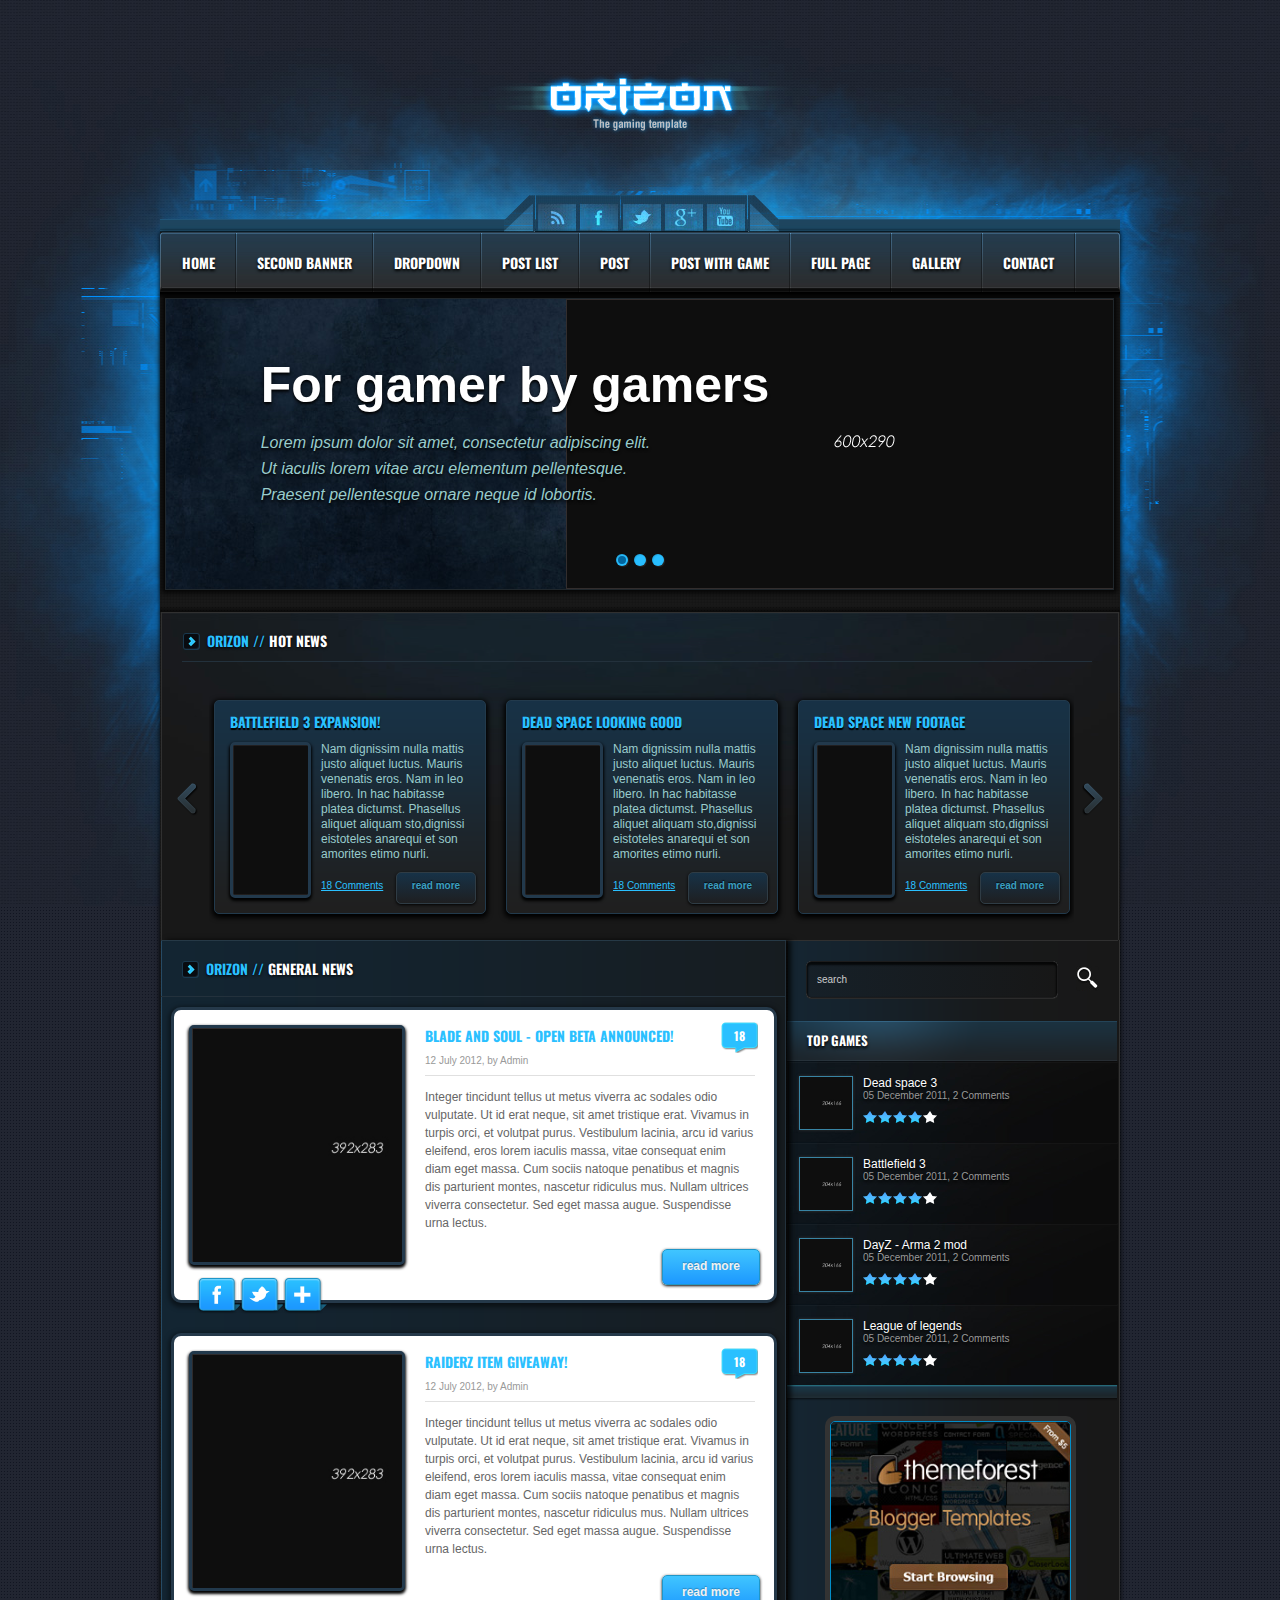
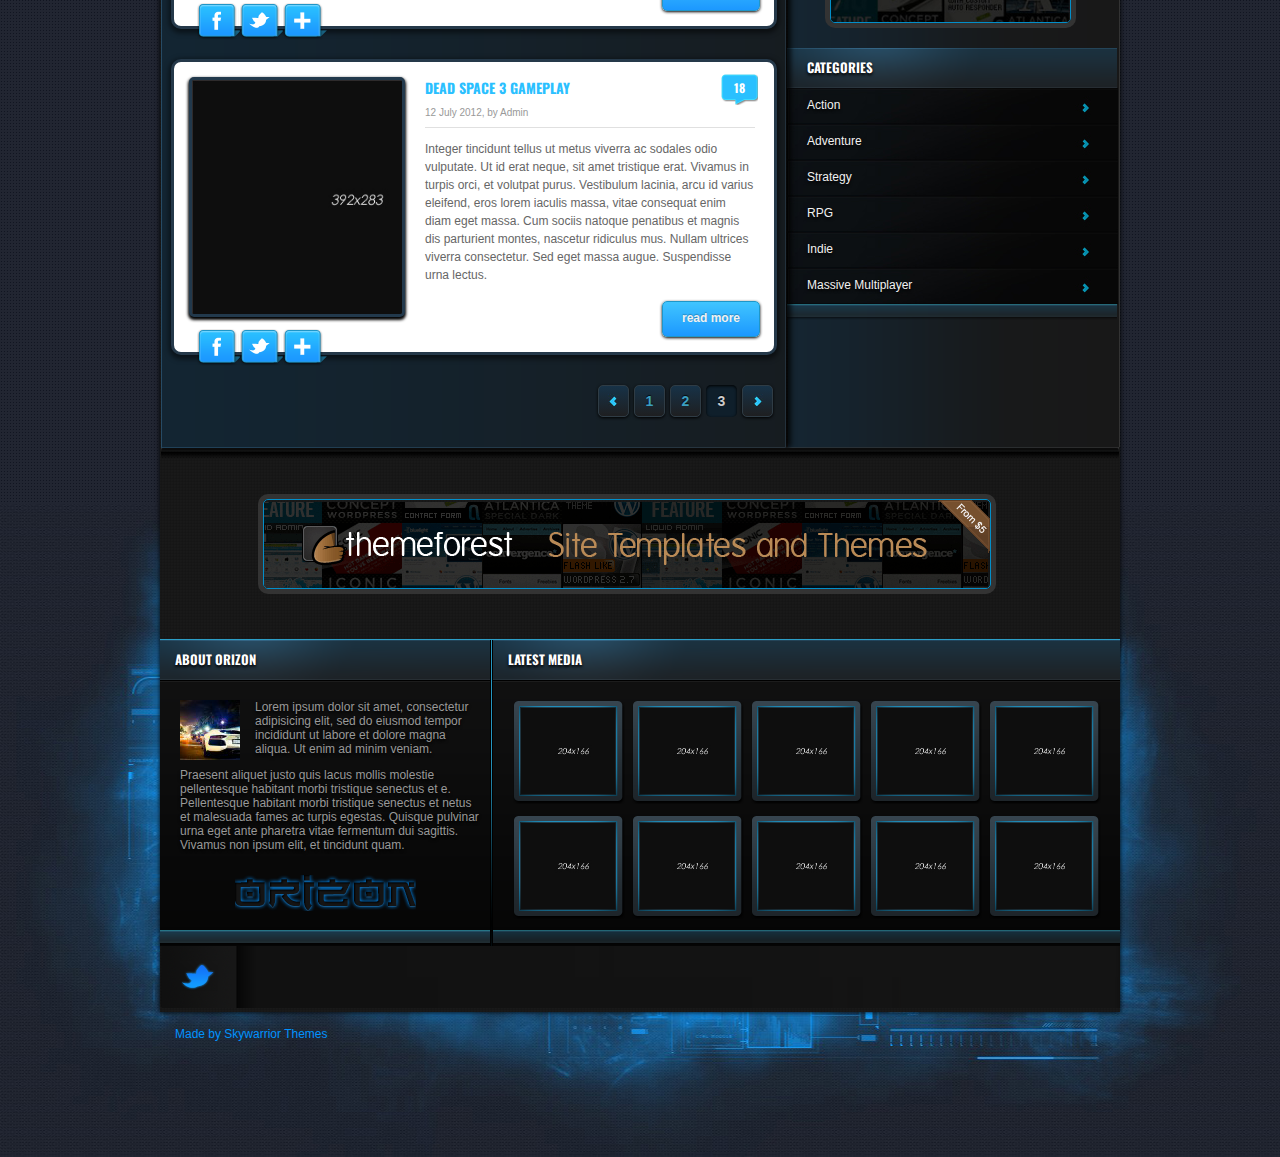
<file: public/theme_templates/index.html>
<!DOCTYPE html PUBLIC "-//W3C//DTD XHTML 1.0 Transitional//EN" "http://www.w3.org/TR/xhtml1/DTD/xhtml1-transitional.dtd">
<html xmlns="http://www.w3.org/1999/xhtml">
<head>
<meta http-equiv="Content-Type" content="text/html; charset=utf-8" />
<meta name="viewport" content="width=device-width, initial-scale=1, maximum-scale=1" />
<title>Orizon - The Gaming template</title>
<link href="http://fonts.googleapis.com/css?family=Oswald:400,700,300" rel="stylesheet" type="text/css" />
<!-- Included CSS Files -->
<link rel="stylesheet" href="stylesheets/main.css" />
<link rel="stylesheet" href="stylesheets/devices.css" />
<link rel="stylesheet" href="stylesheets/paralax_slider.css" />
<link rel="stylesheet" href="stylesheets/jquery.fancybox.css?v=2.1.2" type="text/css"  media="screen" />
<!--[if IE]>
<link rel="stylesheet" href="stylesheets/ie.css"> 
<![endif]-->


</head>

<body>

<!--********************************************* Main wrapper Start *********************************************-->
<div id="footer_image">
  <div id="main_wrapper"> 
    
    <!--********************************************* Logo Start *********************************************-->
    <div id="logo"> <a href="#"><img alt="alt_example" src="./images/logo.png"  /></a>
      <div id="social_ctn"> 
      
      <a class="social_t"><img alt="alt_example" src="./images/social_tleft.png" /></a> 
  
      <a href="#" id="rss"><img alt="alt_example" src="./images/blank.gif" width="100%" height="37px" /></a> 
      <a href="#" id="facebook"><img alt="alt_example" src="./images/blank.gif" width="100%" height="37px" /></a> 
      <a href="#" id="twitter"><img alt="alt_example" src="./images/blank.gif" width="100%" height="37px" /></a>  
      <a href="#" id="google_plus"><img alt="alt_example" src="./images/blank.gif" width="100%" height="37px" /></a>
      <a href="#" id="you_tube"><img alt="alt_example" src="./images/blank.gif" width="100%" height="37px" /></a> 
    
	  <a class="social_t" ><img alt="alt_example" src="./images/social_tright.png" /></a> 
      
      </div>
    
    </div>
    <!--********************************************* Logo end *********************************************--> 
    
    <!--********************************************* Main_in Start *********************************************-->
    <div id="main_in"> 
    
    <!--********************************************* Mainmenu Start *********************************************-->
    <div id="menu_wrapper">
      <div id="menu_left"></div>
      <ul id="menu">
        <li><a href="./index.html">Home</a></li>
        <li><a href="./banner2.html">Second banner</a></li>
        <li><a>Dropdown</a>
        	<ul>
                <li><a href="#">Submenu example 1</a></li>
                <li><a href="#">Submenu example 2</a></li>
                <li><a href="#">Submenu example 3</a></li>
                <li class="drop_last"><a href="#" >Submenu example 4</a></li>
            </ul>
        </li>
        <li><a href="./post_list.html">post list</a></li>
        <li><a href="./post.html">Post</a></li>
        <li><a href="./post_game.html">Post with game</a></li>
        <li><a href="./full_page.html">Full page</a></li>
        <li><a href="./gallery.html">Gallery</a></li>
        <li><a href="./contact.html">Contact</a></li>
      </ul>
        <a href="#" id="pull">Menu</a>
      <div id="menu_right"></div>
      <div class="clear"></div>
    </div>
    
    <!--********************************************* Mainmenu end *********************************************--> 
    
    <!--********************************************* Banner start *********************************************-->
    <div id="da-slider" class="da-slider">
      <div class="da-slide">
        <h2><a href="#" class="da-link">For gamer by gamers</a></h2>
        <p>Lorem ipsum dolor sit amet, consectetur adipiscing elit.<br />
          Ut iaculis lorem vitae arcu elementum pellentesque. <br />
          Praesent pellentesque ornare neque id lobortis.</p>
        <div class="da-img"><img alt="alt_example" src="./images/paralax_banner/3.png"  /></div>
      </div>
      <div class="da-slide">
        <h2><a href="#" class="da-link">Blade and Soul</a></h2>
        <p>Phasellus ac leo turpis. Morbi at pulvinar augue. <br />
          Aenean rhoncus ultrices volutpat. Vivamus eget enim ut orci iaculis condimentum sed a quam. </p>
        <div class="da-img"><img alt="alt_example" src="./images/paralax_banner/2.png"  /></div>
      </div>
      <div class="da-slide">
        <h2><a href="#" class="da-link">Final Fantasy XIV</a></h2>
        <p>Etiam eu massa lectus. Nunc mi velit, commodo ut ullamcorper et, consectetur vel dolor. Etiam tincidunt convallis metus non suscipit.</p>
        <div class="da-img"><img alt="alt_example" src="./images/paralax_banner/1.png"  /></div>
      </div>
      <div class="da-arrows"> <span class="da-arrows-prev"></span> <span class="da-arrows-next"></span> </div>
    </div>
    
    <!--********************************************* Banner end *********************************************-->
    
    <div class="top_shadow"></div>
    
    <!--********************************************* Hot news start *********************************************-->
    <div id="hot_news">
      <div class="header">
        <h1><span>ORIZON //</span> HOT NEWS</h1>
      </div>
      
      <!-- Previous and next selector --> 
      <a id="prev" class="prev" href="#"><img alt="alt_example" src="./images/blank.gif" width="21" height="33" border="0" /></a> <a id="next" class="next" href="#"><img alt="alt_example" src="./images/blank.gif" width="21" height="33" border="0" /></a>
      <ul id="hot_news_box">
        <li>
          <h2><a href="./post.html">Battlefield 3 expansion!</a></h2>
          <div class="image"><a href="./post.html"><img alt="alt_example" src="./images/media/full/1.jpg"/></a></div>
          <div class="content">
            <p>Nam dignissim nulla mattis justo aliquet luctus. Mauris venenatis eros. Nam in leo libero. In hac habitasse platea dictumst. Phasellus aliquet aliquam sto,dignissi
              eistoteles anarequi et son amorites etimo nurli.</p>
            <div class="info"> <a href="./post.html" class="comments">18 Comments</a> <a href="./post.html" class="read_more">read more</a> </div>
          </div>
        </li>
        <li>
          <h2><a href="./post.html">Dead space looking good</a></h2>
          <div class="image"><a href="./post.html"><img alt="alt_example" src="./images/media/full/1.jpg" /></a></div>
          <div class="content">
            <p>Nam dignissim nulla mattis justo aliquet luctus. Mauris venenatis eros. Nam in leo libero. In hac habitasse platea dictumst. Phasellus aliquet aliquam sto,dignissi
              eistoteles anarequi et son amorites etimo nurli.</p>
            <div class="info"> <a href="./post.html" class="comments">18 Comments</a> <a href="./post.html" class="read_more">read more</a> </div>
          </div>
        </li>
        <li>
          <h2><a href="./post.html">Dead space new footage</a></h2>
          <div class="image"><a href="#"><img alt="alt_example" src="./images/media/full/1.jpg" /></a></div>
          <div class="content">
            <p>Nam dignissim nulla mattis justo aliquet luctus. Mauris venenatis eros. Nam in leo libero. In hac habitasse platea dictumst. Phasellus aliquet aliquam sto,dignissi
              eistoteles anarequi et son amorites etimo nurli.</p>
            <div class="info"> <a href="./post.html" class="comments">18 Comments</a> <a href="./post.html" class="read_more">read more</a> </div>
          </div>
        </li>
        <li>
          <h2><a href="./post.html">Owning at DayZ</a></h2>
          <div class="image"><a href="#"><img alt="alt_example" src="./images/media/full/1.jpg" /></a></div>
          <div class="content">
            <p>Nam dignissim nulla mattis justo aliquet luctus. Mauris venenatis eros. Nam in leo libero. In hac habitasse platea dictumst. Phasellus aliquet aliquam sto,dignissi
              eistoteles anarequi et son amorites etimo nurli.</p>
            <div class="info"> <a href="./post.html" class="comments">18 Comments</a> <a href="./post.html" class="read_more">read more</a> </div>
          </div>
        </li>
        <li>
          <h2><a href="./post.html">LoL tournament </a></h2>
          <div class="image"><a href="#"><img alt="alt_example" src="./images/media/full/1.jpg" /></a></div>
          <div class="content">
            <p>Nam dignissim nulla mattis justo aliquet luctus. Mauris venenatis eros. Nam in leo libero. In hac habitasse platea dictumst. Phasellus aliquet aliquam sto,dignissi
              eistoteles anarequi et son amorites etimo nurli.</p>
            <div class="info"> <a href="./post.html" class="comments">18 Comments</a> <a href="./post.html" class="read_more">read more</a> </div>
          </div>
        </li>
        <li>
          <h2><a href="./post.html">MOHW not as good as planned</a></h2>
          <div class="image"><a href="#"><img alt="alt_example" src="./images/media/full/1.jpg" /></a></div>
          <div class="content">
            <p>Nam dignissim nulla mattis justo aliquet luctus. Mauris venenatis eros. Nam in leo libero. In hac habitasse platea dictumst. Phasellus aliquet aliquam sto,dignissi
              eistoteles anarequi et son amorites etimo nurli.</p>
            <div class="info"> <a href="./post.html" class="comments">18 Comments</a> <a href="./post.html" class="read_more">read more</a> </div>
          </div>
        </li>
      </ul>
    </div>
    <!--********************************************* Hot news end *********************************************--> 
    
    <!--********************************************* Main start *********************************************-->
    <div id="main_news_wrapper">
 
       <div id="row"> 
        <!-- Left wrapper Start -->
        <div id="left_wrapper">
        <div class="header">
            <h2><span>ORIZON //</span> GENERAL NEWS</h2>
          </div>
          <ul id="general_news">
            <li>
              <div class="image"><a href="./post.html"><img alt="alt_example" src="./images/media/full/1.jpg" /></a></div>
              <ul class="social_share">
                <li><a href="#"><img alt="alt_example" src="./images/fbk.png" border="0" /></a></li>
                <li><a href="#"><img alt="alt_example" src="./images/twitter.png" border="0" /></a></li>
                <li><a href="#"><img alt="alt_example" src="./images/more.png" border="0" /></a></li>
              </ul>
              <div class="info">
                <div class="comments"> 18 </div>
                <h2><a href="./post.html">Blade and Soul - Open beta announced!</a></h2>
                <div class="date_n_author">12 July 2012, by Admin</div>
                <p>Integer tincidunt tellus ut metus viverra ac sodales odio vulputate. Ut id erat neque, sit amet tristique erat. Vivamus in turpis orci, et volutpat purus. Vestibulum lacinia, arcu id varius eleifend, eros lorem iaculis massa, vitae consequat enim diam eget massa. Cum sociis natoque penatibus et magnis dis parturient montes, nascetur ridiculus mus. Nullam ultrices viverra consectetur. Sed eget massa augue. Suspendisse urna lectus.</p>
                <a href="./post.html" class="read_more2">read more</a> </div>
                <div class="clear">
              </div>
            </li>
            <li>
              <div class="image"><a href="./post.html"><img alt="alt_example" src="./images/media/full/1.jpg" /></a></div>
              <ul class="social_share">
                <li><a href="#"><img alt="alt_example" src="./images/fbk.png" border="0" /></a></li>
                <li><a href="#"><img alt="alt_example" src="./images/twitter.png" border="0" /></a></li>
                <li><a href="#"><img alt="alt_example" src="./images/more.png" border="0" /></a></li>
              </ul>
              <div class="info">
                <div class="comments"> 18 </div>
                <h2><a href="./post.html">Raiderz item giveaway!</a></h2>
                <div class="date_n_author">12 July 2012, by Admin</div>
                <p>Integer tincidunt tellus ut metus viverra ac sodales odio vulputate. Ut id erat neque, sit amet tristique erat. Vivamus in turpis orci, et volutpat purus. Vestibulum lacinia, arcu id varius eleifend, eros lorem iaculis massa, vitae consequat enim diam eget massa. Cum sociis natoque penatibus et magnis dis parturient montes, nascetur ridiculus mus. Nullam ultrices viverra consectetur. Sed eget massa augue. Suspendisse urna lectus.</p>
                <a href="./post.html" class="read_more2">read more</a> </div>
                <div class="clear"></div>
            </li>
            <li>
              <div class="image"><a href="./post.html"><img alt="alt_example" src="./images/media/full/1.jpg" /></a></div>
              <ul class="social_share">
                <li><a href="#"><img alt="alt_example" src="./images/fbk.png" border="0" /></a></li>
                <li><a href="#"><img alt="alt_example" src="./images/twitter.png" border="0" /></a></li>
                <li><a href="#"><img alt="alt_example" src="./images/more.png" border="0" /></a></li>
              </ul>
              <div class="info">
                <div class="comments"> 18 </div>
                <h2><a href="./post.html">Dead Space 3 gameplay</a></h2>
                <div class="date_n_author">12 July 2012, by Admin</div>
                <p>Integer tincidunt tellus ut metus viverra ac sodales odio vulputate. Ut id erat neque, sit amet tristique erat. Vivamus in turpis orci, et volutpat purus. Vestibulum lacinia, arcu id varius eleifend, eros lorem iaculis massa, vitae consequat enim diam eget massa. Cum sociis natoque penatibus et magnis dis parturient montes, nascetur ridiculus mus. Nullam ultrices viverra consectetur. Sed eget massa augue. Suspendisse urna lectus.</p>
                <a href="./post.html" class="read_more2">read more</a> </div>
                <div class="clear"></div>
            </li>
          </ul>
          <ul id="pager">
            <li><a href="#" ><img alt="alt_example" src="./images/left_pager.jpg" border="0"/></a></li>
            <li><a href="#" >1</a></li>
            <li><a href="#">2</a></li>
            <li><a href="#" class="active">3</a></li>
            <li><a href="#"><img alt="alt_example" src="./images/right_pager.jpg" border="0"/></a></li>
          </ul>
          
          
          <div class="clear"></div>
          </div>
        <!-- Left wrapper end --> 
        
        <!-- Right wrapper Start -->
        <div id="right_wrapper">
          <div id="search">
            <input type="text" onblur="if(this.value =='') this.value='search'" onfocus="if (this.value == 'search') this.value=''" value="search" name="s" class="required" id="s" />
            <input type="button" />
          </div>
          <div class="review">
            <div class="header"><a href="#">Top games</a></div>
            <ul>
              <li>
                <div class="img"><a href="./post_game.html"><img alt="alt_example" src="./images/media/thumb/1.jpg" /></a></div>
                <div class="info"> <a href="./post_game.html">Dead space 3</a><br/>
                  <small>05 December 2011, 2 Comments</small><br/>
                  <img alt="alt_example" src="./images/stars.png" /> </div>
              </li>
              <li>
                <div class="img"><a href="./post_game.html"><img alt="alt_example" src="./images/media/thumb/1.jpg" /></a></div>
                <div class="info"> <a href="./post_game.html">Battlefield 3</a><br/>
                  <small>05 December 2011, 2 Comments</small><br/>
                  <img alt="alt_example" src="./images/stars.png" /> </div>
              </li>
              <li>
                <div class="img"><a href="./post_game.html"><img alt="alt_example" src="./images/media/thumb/1.jpg" /></a></div>
                <div class="info"> <a href="./post_game.html">DayZ - Arma 2 mod</a><br/>
                  <small>05 December 2011, 2 Comments</small><br/>
                  <img alt="alt_example" src="./images/stars.png" /> </div>
              </li>
              <li>
                <div class="img"><a href="./post_game.html"><img alt="alt_example" src="./images/media/thumb/1.jpg" /></a></div>
                <div class="info"> <a href="./post_game.html">League of legends</a><br/>
                  <small>05 December 2011, 2 Comments</small><br/>
                  <img alt="alt_example" src="./images/stars.png" /> </div>
              </li>
            </ul>
          </div>
          
          
          <div class="advert">
            <a href="http://themeforest.net/user/Skywarrior" target="_blank"><img alt="alt_example" src="./images/advert_r.jpg" border="0" /></a>
          </div>
          
          
          <div class="categories">
            <div class="header"><a href="#">Categories</a></div>
            <ul>
              <li> <a href="./post_list.html">Action</a> </li>
              <li> <a href="./post_list.html">Adventure</a> </li>
              <li> <a href="./post_list.html">Strategy</a> </li>
              <li> <a href="./post_list.html">RPG</a> </li>
              <li> <a href="./post_list.html">Indie</a> </li>
              <li> <a href="./post_list.html">Massive Multiplayer</a> </li>
            </ul>
          </div>
                 
      
      <!-- Right wrapper end -->
      
        </div>
      	<div class="clear"></div>
        
        </div>
      </div>
    
    <div class="bottom_shadow"></div>
  
    <!--********************************************* Main end *********************************************--> 
    
    <!--********************************************* Main advert start *********************************************-->
    <div class="main_advert">
      <a href="http://themeforest.net/user/Skywarrior" target="_blank"><img alt="alt_example" src="./images/main_ad.png" border="0" /></a>
      
    </div>
    <!--********************************************* Main advert end *********************************************--> 
    
    <!--********************************************* Footer start *********************************************-->
    <div id="footer">
    <div class="row">
      <div class="footer_widget">
        <div class="header"><a href="#">About ORIZON</a></div>
        <div class="body">
          <p><img alt="alt_example" src="./images/about_img.png" align="left" style="margin:0px 15px 5px 0px;"  />Lorem ipsum dolor sit amet, consectetur adipisicing elit, sed do eiusmod tempor incididunt ut labore et dolore magna aliqua. Ut enim ad minim veniam.</p>
          <p>Praesent aliquet justo quis lacus mollis molestie pellentesque habitant morbi tristique senectus et e. Pellentesque habitant morbi tristique senectus et netus et malesuada fames ac turpis egestas. Quisque pulvinar urna eget ante pharetra vitae fermentum dui sagittis. Vivamus non ipsum elit, et tincidunt quam.</p>
          <img alt="alt_example" src="./images/orizon_about.png" style="margin:11px 0px 0px 55px;"/></div>
      </div>
      <div class="divider_footer"></div>
      <div id="latest_media">
        <div class="header"><a href="#">latest media</a></div>
        <div class="body">
          <ul id="l_media_list">
            <li><a class="shadowbox" href="./images/media/full/1.jpg" rel="gallery" ><img alt="alt_example" src="./images/media/thumb/1.jpg" /></a></li>
            <li><a class="shadowbox" href="./images/media/full/1.jpg" rel="gallery" ><img alt="alt_example" src="./images/media/thumb/1.jpg" /></a></li>
            <li><a class="shadowbox" href="./images/media/full/1.jpg" rel="gallery" ><img alt="alt_example" src="./images/media/thumb/1.jpg" /></a></li>
            <li><a class="shadowbox" href="./images/media/full/1.jpg" rel="gallery" ><img alt="alt_example" src="./images/media/thumb/1.jpg" /></a></li>
            <li><a class="shadowbox" href="./images/media/full/1.jpg" rel="gallery" ><img alt="alt_example" src="./images/media/thumb/1.jpg" /></a></li>
            <li><a class="shadowbox" href="./images/media/full/1.jpg" rel="gallery" ><img alt="alt_example" src="./images/media/thumb/1.jpg" /></a></li>
            <li><a class="shadowbox" href="./images/media/full/1.jpg" rel="gallery" ><img alt="alt_example" src="./images/media/thumb/1.jpg" /></a></li>
            <li><a class="shadowbox" href="./images/media/full/1.jpg" rel="gallery" ><img alt="alt_example" src="./images/media/thumb/1.jpg" /></a></li>
            <li><a class="shadowbox" href="./images/media/full/1.jpg" rel="gallery" ><img alt="alt_example" src="./images/media/thumb/1.jpg" /></a></li>
            <li><a class="shadowbox" href="./images/media/full/1.jpg" rel="gallery" ><img alt="alt_example" src="./images/media/thumb/1.jpg" /></a></li>
          </ul>
        </div>
      </div>
      <div class="clear"></div>
    </div>
    </div>
    <!--********************************************* Footer end *********************************************--> 
    <div class="clear"></div>
    <!--********************************************* Twitter feed start *********************************************-->
    <div id="twitter_last"> <a id="tr_left" href="#"><img alt="alt_example" src="./images/blank.gif" width="100%" height="30px" border="0" /></a>
      <div id="tr_right">
        <ul id="tw">
        </ul>
      </div>
    </div>
    <!--********************************************* Twitter feed end *********************************************--> 
  
  </div>
  <!--********************************************* Main_in end *********************************************--> 
  
  <a id="cop_text" href="http://themeforest.net/user/Skywarrior"> Made by Skywarrior Themes</a> 
  </div>
</div>
<!--********************************************* Main wrapper end *********************************************--> 

<script src="http://code.jquery.com/jquery-1.8.3.min.js" type="text/javascript"></script> 
<script src="./javascript/jquery.carouFredSel-6.1.0.js" type="text/javascript"></script> 
<script src="./javascript/jquery.cslider.js" type="text/javascript" ></script> 
<script src="./javascript/modernizr.custom.28468.js" type="text/javascript"></script> 
<script src="./javascript/getTweet.js" type="text/javascript" ></script> 
<script src="./javascript/jquery.fancybox.js?v=2.1.3" type="text/javascript" ></script> 

<!--******* Javascript Code for the Hot news carousel *******--> 
<script type="text/javascript">
	$(document).ready(function() {
	
		// Using default configuration
		$("#sd").carouFredSel();
		
		// Using custom configuration
		$("#hot_news_box").carouFredSel({
			items				: 3,
			direction			: "right",
			prev: '#prev',
			next: '#next',
			scroll : {
				items			: 1,
				height			: 250,
				easing			: "quadratic",
				duration		: 2000,							
				pauseOnHover	: true
			}	
		});	
	})
</script> 


<!--******* Javascript Code for the Main banner *******--> 
<script type="text/javascript">
	$(function() {
	
		$('#da-slider').cslider({
			autoplay	: true,
			bgincrement	: 450
		});
	
	});
</script> 

<!--******* Javascript Code for the image shadowbox *******--> 
<script type="text/javascript">
$(document).ready(function() {
	/*
	*  Simple image gallery. Uses default settings
	*/
	
	$('.shadowbox').fancybox();
});
</script>

<!--******* Javascript Code for the menu *******-->

<script type="text/javascript">
    $(document).ready(function() {
        $('#menu li').bind('mouseover', openSubMenu);
        $('#menu > li').bind('mouseout', closeSubMenu);

        function openSubMenu() {
            $(this).find('ul').css('visibility', 'visible');
        };

        function closeSubMenu() {
            $(this).find('ul').css('visibility', 'hidden');
        };
    });
</script>

<script type="text/javascript">
    $(function() {
        var pull    = $('#pull');
        menu 		= $('ul#menu');

        $(pull).on('click', function(e) {
            e.preventDefault();
            menu.slideToggle();
        });

        $(window).resize(function(){
            var w = $(window).width();
            if(w > 767 && $('ul#menu').css('visibility', 'hidden')) {
                $('ul#menu').removeAttr('style');
            };
            var menu = $('#menu_wrapper').width();
            $('#pull').width(menu - 20);
        });
    });
</script>

<script type="text/javascript">
    $(function() {
        var menu = $('#menu_wrapper').width();
        $('#pull').width(menu - 20);
    });
</script>
</body>
</html>
</file>
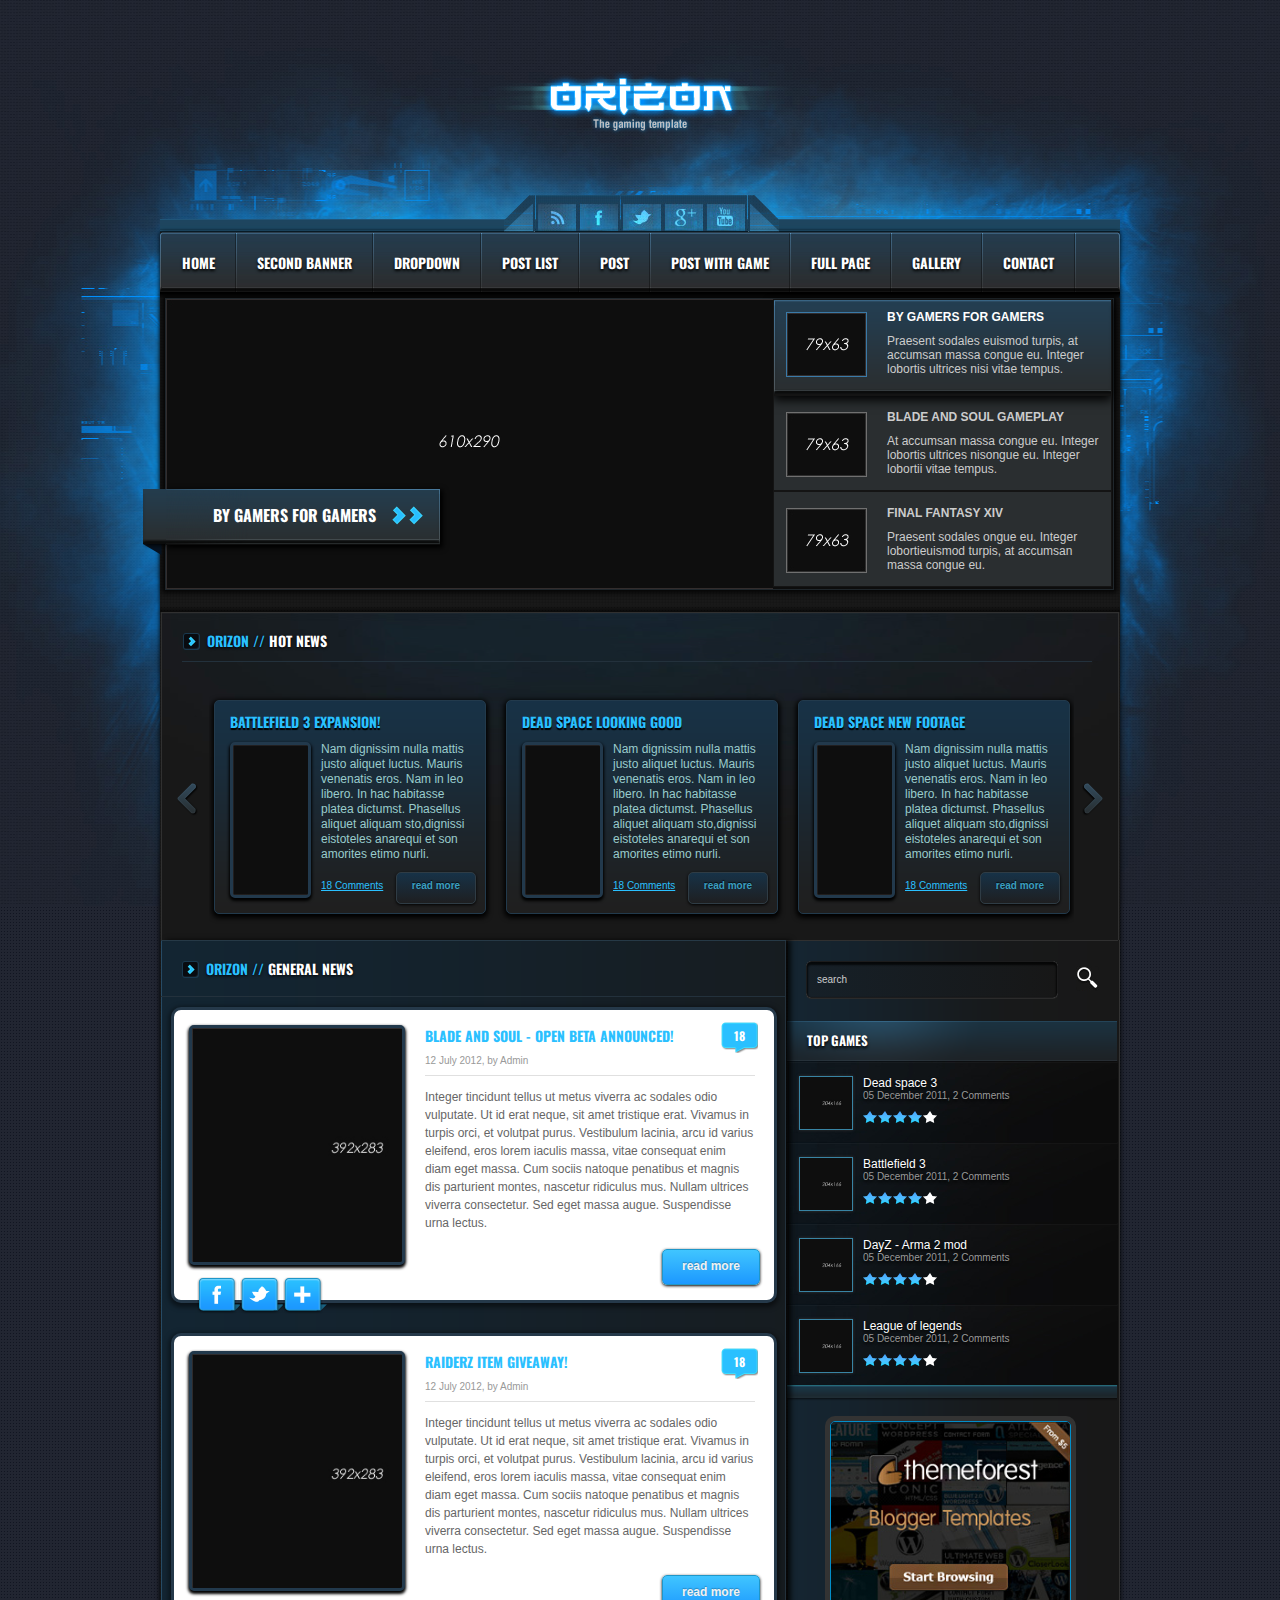
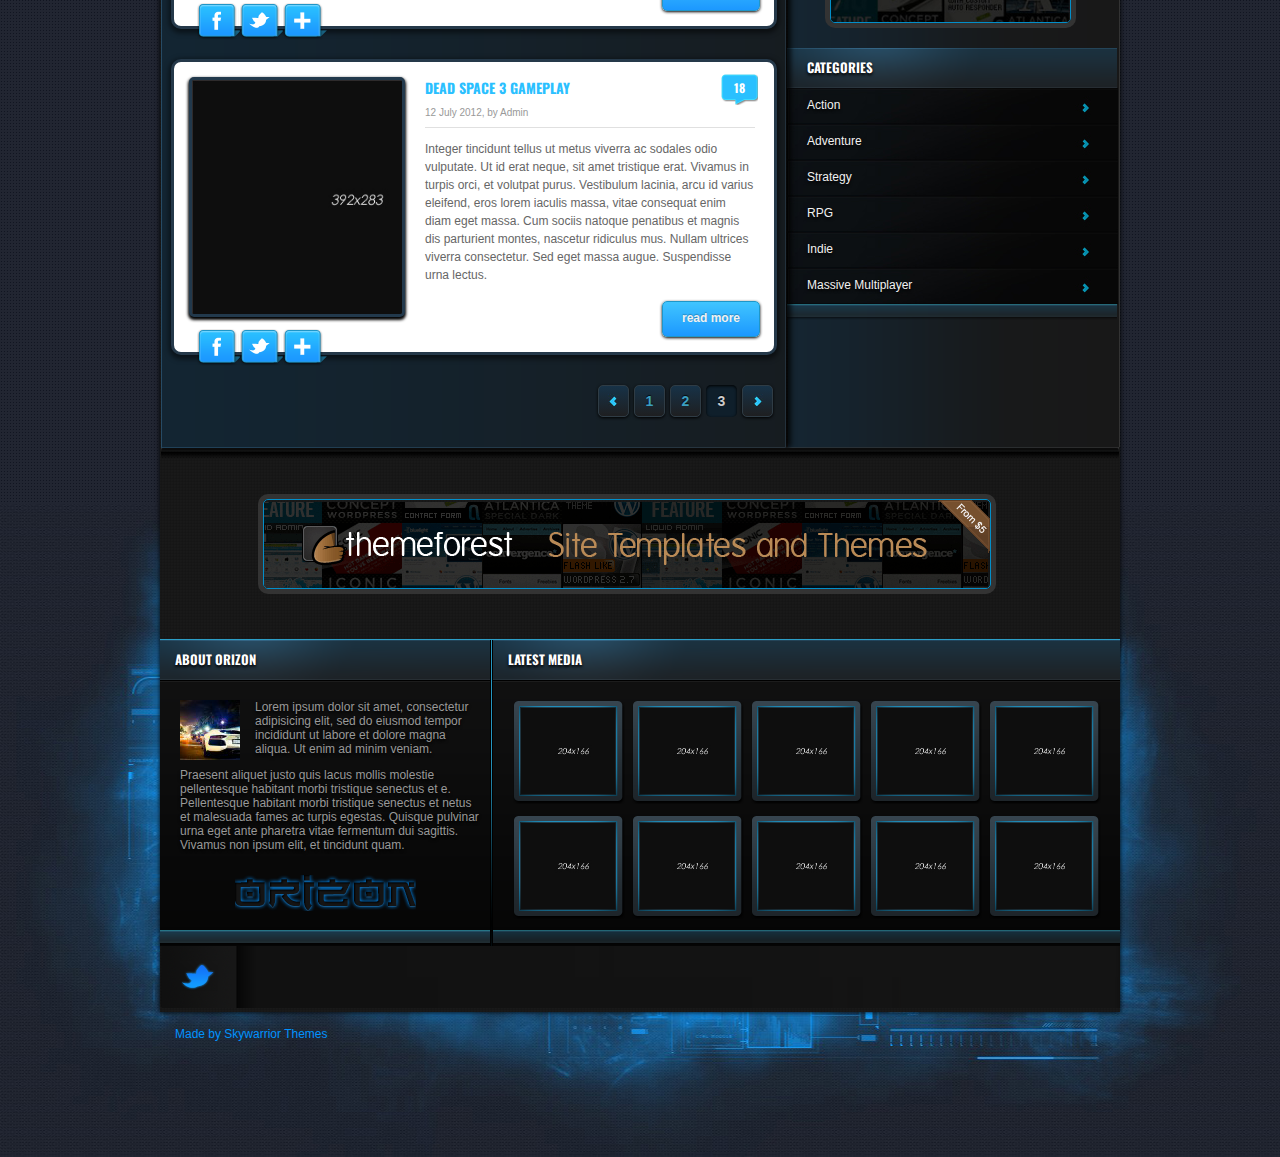
<file: public/theme_templates/banner2.html>
<!DOCTYPE html PUBLIC "-//W3C//DTD XHTML 1.0 Transitional//EN" "http://www.w3.org/TR/xhtml1/DTD/xhtml1-transitional.dtd">
<html xmlns="http://www.w3.org/1999/xhtml">
<head>
<meta http-equiv="Content-Type" content="text/html; charset=utf-8" />
<meta name="viewport" content="width=device-width, initial-scale=1, maximum-scale=1" />
<title>Orizon - The Gaming template</title>
<link href="http://fonts.googleapis.com/css?family=Oswald:400,700,300" rel="stylesheet" type="text/css" />
<!-- Included CSS Files -->
<link rel="stylesheet" href="stylesheets/main.css" />
<link rel="stylesheet" href="stylesheets/devices.css" />
<link rel="stylesheet" href="stylesheets/paralax_slider.css" />
<link rel="stylesheet" href="stylesheets/bxSlider.css" />
<link rel="stylesheet" href="stylesheets/jquery.fancybox.css?v=2.1.2" type="text/css"  media="screen" />
<!--[if IE]>
<link rel="stylesheet" href="stylesheets/ie.css"> 
<![endif]-->


</head>

<body>

<!--********************************************* Main wrapper Start *********************************************-->
<div id="footer_image">
  <div id="main_wrapper"> 
    
    <!--********************************************* Logo Start *********************************************-->
    <div id="logo"> <a href="#"><img alt="alt_example" src="./images/logo.png"  /></a>
      <div id="social_ctn"> 
      
      <a class="social_t"><img alt="alt_example" src="./images/social_tleft.png" /></a> 
  
      <a href="#" id="rss"><img alt="alt_example" src="./images/blank.gif" width="100%" height="37px" /></a> 
      <a href="#" id="facebook"><img alt="alt_example" src="./images/blank.gif" width="100%" height="37px" /></a> 
      <a href="#" id="twitter"><img alt="alt_example" src="./images/blank.gif" width="100%" height="37px" /></a>  
      <a href="#" id="google_plus"><img alt="alt_example" src="./images/blank.gif" width="100%" height="37px" /></a>
      <a href="#" id="you_tube"><img alt="alt_example" src="./images/blank.gif" width="100%" height="37px" /></a> 
    
	  <a class="social_t" ><img alt="alt_example" src="./images/social_tright.png" /></a> 
      
      </div>
    
    </div>
    <!--********************************************* Logo end *********************************************--> 
    
    <!--********************************************* Main_in Start *********************************************-->
    <div id="main_in"> 
    
    <!--********************************************* Mainmenu Start *********************************************-->
    <div id="menu_wrapper">
      <div id="menu_left"></div>
      <ul id="menu">
        <li><a href="./index.html">Home</a></li>
        <li><a href="./banner2.html">Second banner</a></li>
        <li><a>Dropdown</a>
        	<ul>
                <li><a href="#">Submenu example 1</a></li>
                <li><a href="#">Submenu example 2</a></li>
                <li><a href="#">Submenu example 3</a></li>
                <li class="drop_last"><a href="#" >Submenu example 4</a></li>
            </ul>
        </li>
        <li><a href="./post_list.html">post list</a></li>
        <li><a href="./post.html">Post</a></li>
        <li><a href="./post_game.html">Post with game</a></li>
        <li><a href="./full_page.html">Full page</a></li>
        <li><a href="./gallery.html">Gallery</a></li>
        <li><a href="./contact.html">Contact</a></li>
      </ul>
        <a href="#" id="pull">Menu</a>
      <div id="menu_right"></div>
      <div class="clear"></div>
    </div>
    
    <!--********************************************* Mainmenu end *********************************************--> 
   
    
    <!--********************************************* Banner start *********************************************-->
      
      <div id="homepage-carousel">
        <div class="homepage-news-item" style="display:block;">
          <div class="hpn-image"><img alt="alt_example" src="./images/banner_alternative/1.jpg"  /> </div>
          <div class="hpn-info"> <a href="#" class="news-title">By gamers for gamers</a> </div>
        </div>
        <div class="homepage-news-item" style="display:block;">
          <div class="hpn-image"><img alt="alt_example" src="./images/banner_alternative/1.jpg"  /> </div>
          <div class="hpn-info"> <a href="./post.html" class="news-title">Blade and Soul gameplay</a> </div>
        </div>
        <div class="homepage-news-item" style="display:block;">
          <div class="hpn-image"><img alt="alt_example" src="./images/banner_alternative/1.jpg"  /> </div>
          <div class="hpn-info"> <a href="./post_game.html" class="news-title">Final Fantasy XIV</a> </div>
        </div>
      </div>
      <!-- #homepage-carousel -->
      
      <div id="homepage-tab-carousel"> <img alt="alt_example" id="btd" src="./images/banner_title_dent.png" /> <!-- Image that completes the title ribon - Do not delete -->
        <div class="tabs"> <img alt="alt_example" src="./images/banner_alternative/thumb_1.jpg" align="left" style="border:1px solid #3a7aa8"  />
          <h2>By gamers for gamers</h2>
          <p>Praesent sodales euismod turpis, at accumsan massa congue eu. Integer lobortis ultrices nisi vitae tempus.</p>
        </div>
        <div class="tabs"> <img alt="alt_example" src="./images/banner_alternative/thumb_1.jpg" align="left" style="border:1px solid #3a7aa8"  />
          <h2>Blade and Soul gameplay</h2>
          <p>At accumsan massa congue eu. Integer lobortis ultrices nisongue eu. Integer lobortii vitae tempus.</p>
        </div>
        <div class="tabs"> <img alt="alt_example" src="./images/banner_alternative/thumb_1.jpg" align="left" style="border:1px solid #3a7aa8"  />
          <h2>Final Fantasy XIV</h2>
          <p>Praesent sodales ongue eu. Integer lobortieuismod turpis, at accumsan massa congue eu.</p>
        </div>
      </div>
      <!-- #homepage-tab-carousel --> 
      
      <!--********************************************* Banner end *********************************************-->
      
      <!--********************************************* Banner mobile start *********************************************-->
    <div id="da-slider" class="da-slider hidden">
      <div class="da-slide">
        <h2><a href="#" class="da-link">For gamer by gamers</a></h2>
        <p>Lorem ipsum dolor sit amet, consectetur adipiscing elit.<br />
          Ut iaculis lorem vitae arcu elementum pellentesque. <br />
          Praesent pellentesque ornare neque id lobortis.</p>
        <div class="da-img"><img alt="alt_example" src="./images/paralax_banner/3.png"  /></div>
      </div>
      <div class="da-slide">
        <h2><a href="#" class="da-link">Blade and Soul</a></h2>
        <p>Phasellus ac leo turpis. Morbi at pulvinar augue. <br />
          Aenean rhoncus ultrices volutpat. Vivamus eget enim ut orci iaculis condimentum sed a quam. </p>
        <div class="da-img"><img alt="alt_example" src="./images/paralax_banner/2.png"  /></div>
      </div>
      <div class="da-slide">
        <h2><a href="#" class="da-link">Final Fantasy XIV</a></h2>
        <p>Etiam eu massa lectus. Nunc mi velit, commodo ut ullamcorper et, consectetur vel dolor. Etiam tincidunt convallis metus non suscipit.</p>
        <div class="da-img"><img alt="alt_example" src="./images/paralax_banner/1.png"  /></div>
      </div>
      <div class="da-arrows"> <span class="da-arrows-prev"></span> <span class="da-arrows-next"></span> </div>
    </div>
    
    <!--********************************************* Banner mobile end *********************************************-->
    
    <div class="top_shadow"></div>
    
    <!--********************************************* Hot news start *********************************************-->
    <div id="hot_news">
      <div class="header">
        <h1><span>ORIZON //</span> HOT NEWS</h1>
      </div>
      
      <!-- Previous and next selector --> 
      <a id="prev" class="prev" href="#"><img alt="alt_example" src="./images/blank.gif" width="21" height="33" border="0" /></a> <a id="next" class="next" href="#"><img alt="alt_example" src="./images/blank.gif" width="21" height="33" border="0" /></a>
      <ul id="hot_news_box">
        <li>
          <h2><a href="./post.html">Battlefield 3 expansion!</a></h2>
          <div class="image"><a href="./post.html"><img alt="alt_example" src="./images/media/full/1.jpg"/></a></div>
          <div class="content">
            <p>Nam dignissim nulla mattis justo aliquet luctus. Mauris venenatis eros. Nam in leo libero. In hac habitasse platea dictumst. Phasellus aliquet aliquam sto,dignissi
              eistoteles anarequi et son amorites etimo nurli.</p>
            <div class="info"> <a href="./post.html" class="comments">18 Comments</a> <a href="./post.html" class="read_more">read more</a> </div>
          </div>
        </li>
        <li>
          <h2><a href="./post.html">Dead space looking good</a></h2>
          <div class="image"><a href="./post.html"><img alt="alt_example" src="./images/media/full/1.jpg" /></a></div>
          <div class="content">
            <p>Nam dignissim nulla mattis justo aliquet luctus. Mauris venenatis eros. Nam in leo libero. In hac habitasse platea dictumst. Phasellus aliquet aliquam sto,dignissi
              eistoteles anarequi et son amorites etimo nurli.</p>
            <div class="info"> <a href="./post.html" class="comments">18 Comments</a> <a href="./post.html" class="read_more">read more</a> </div>
          </div>
        </li>
        <li>
          <h2><a href="./post.html">Dead space new footage</a></h2>
          <div class="image"><a href="#"><img alt="alt_example" src="./images/media/full/1.jpg" /></a></div>
          <div class="content">
            <p>Nam dignissim nulla mattis justo aliquet luctus. Mauris venenatis eros. Nam in leo libero. In hac habitasse platea dictumst. Phasellus aliquet aliquam sto,dignissi
              eistoteles anarequi et son amorites etimo nurli.</p>
            <div class="info"> <a href="./post.html" class="comments">18 Comments</a> <a href="./post.html" class="read_more">read more</a> </div>
          </div>
        </li>
        <li>
          <h2><a href="./post.html">Owning at DayZ</a></h2>
          <div class="image"><a href="#"><img alt="alt_example" src="./images/media/full/1.jpg" /></a></div>
          <div class="content">
            <p>Nam dignissim nulla mattis justo aliquet luctus. Mauris venenatis eros. Nam in leo libero. In hac habitasse platea dictumst. Phasellus aliquet aliquam sto,dignissi
              eistoteles anarequi et son amorites etimo nurli.</p>
            <div class="info"> <a href="./post.html" class="comments">18 Comments</a> <a href="./post.html" class="read_more">read more</a> </div>
          </div>
        </li>
        <li>
          <h2><a href="./post.html">LoL tournament </a></h2>
          <div class="image"><a href="#"><img alt="alt_example" src="./images/media/full/1.jpg" /></a></div>
          <div class="content">
            <p>Nam dignissim nulla mattis justo aliquet luctus. Mauris venenatis eros. Nam in leo libero. In hac habitasse platea dictumst. Phasellus aliquet aliquam sto,dignissi
              eistoteles anarequi et son amorites etimo nurli.</p>
            <div class="info"> <a href="./post.html" class="comments">18 Comments</a> <a href="./post.html" class="read_more">read more</a> </div>
          </div>
        </li>
        <li>
          <h2><a href="./post.html">MOHW not as good as planned</a></h2>
          <div class="image"><a href="#"><img alt="alt_example" src="./images/media/full/1.jpg" /></a></div>
          <div class="content">
            <p>Nam dignissim nulla mattis justo aliquet luctus. Mauris venenatis eros. Nam in leo libero. In hac habitasse platea dictumst. Phasellus aliquet aliquam sto,dignissi
              eistoteles anarequi et son amorites etimo nurli.</p>
            <div class="info"> <a href="./post.html" class="comments">18 Comments</a> <a href="./post.html" class="read_more">read more</a> </div>
          </div>
        </li>
      </ul>
    </div>
    <!--********************************************* Hot news end *********************************************--> 
    
    <!--********************************************* Main start *********************************************-->
    <div id="main_news_wrapper">
 
       <div id="row"> 
        <!-- Left wrapper Start -->
        <div id="left_wrapper">
        <div class="header">
            <h2><span>ORIZON //</span> GENERAL NEWS</h2>
          </div>
          <ul id="general_news">
            <li>
              <div class="image"><a href="./post.html"><img alt="alt_example" src="./images/media/full/1.jpg" /></a></div>
              <ul class="social_share">
                <li><a href="#"><img alt="alt_example" src="./images/fbk.png" border="0" /></a></li>
                <li><a href="#"><img alt="alt_example" src="./images/twitter.png" border="0" /></a></li>
                <li><a href="#"><img alt="alt_example" src="./images/more.png" border="0" /></a></li>
              </ul>
              <div class="info">
                <div class="comments"> 18 </div>
                <h2><a href="./post.html">Blade and Soul - Open beta announced!</a></h2>
                <div class="date_n_author">12 July 2012, by Admin</div>
                <p>Integer tincidunt tellus ut metus viverra ac sodales odio vulputate. Ut id erat neque, sit amet tristique erat. Vivamus in turpis orci, et volutpat purus. Vestibulum lacinia, arcu id varius eleifend, eros lorem iaculis massa, vitae consequat enim diam eget massa. Cum sociis natoque penatibus et magnis dis parturient montes, nascetur ridiculus mus. Nullam ultrices viverra consectetur. Sed eget massa augue. Suspendisse urna lectus.</p>
                <a href="./post.html" class="read_more2">read more</a> </div>
                <div class="clear">
                </div>
            </li>
            <li>
              <div class="image"><a href="./post.html"><img alt="alt_example" src="./images/media/full/1.jpg" /></a></div>
              <ul class="social_share">
                <li><a href="#"><img alt="alt_example" src="./images/fbk.png" border="0" /></a></li>
                <li><a href="#"><img alt="alt_example" src="./images/twitter.png" border="0" /></a></li>
                <li><a href="#"><img alt="alt_example" src="./images/more.png" border="0" /></a></li>
              </ul>
              <div class="info">
                <div class="comments"> 18 </div>
                <h2><a href="./post.html">Raiderz item giveaway!</a></h2>
                <div class="date_n_author">12 July 2012, by Admin</div>
                <p>Integer tincidunt tellus ut metus viverra ac sodales odio vulputate. Ut id erat neque, sit amet tristique erat. Vivamus in turpis orci, et volutpat purus. Vestibulum lacinia, arcu id varius eleifend, eros lorem iaculis massa, vitae consequat enim diam eget massa. Cum sociis natoque penatibus et magnis dis parturient montes, nascetur ridiculus mus. Nullam ultrices viverra consectetur. Sed eget massa augue. Suspendisse urna lectus.</p>
                <a href="./post.html" class="read_more2">read more</a> </div>
                <div class="clear"></div>
            </li>
            <li>
              <div class="image"><a href="./post.html"><img alt="alt_example" src="./images/media/full/1.jpg" /></a></div>
              <ul class="social_share">
                <li><a href="#"><img alt="alt_example" src="./images/fbk.png" border="0" /></a></li>
                <li><a href="#"><img alt="alt_example" src="./images/twitter.png" border="0" /></a></li>
                <li><a href="#"><img alt="alt_example" src="./images/more.png" border="0" /></a></li>
              </ul>
              <div class="info">
                <div class="comments"> 18 </div>
                <h2><a href="./post.html">Dead Space 3 gameplay</a></h2>
                <div class="date_n_author">12 July 2012, by Admin</div>
                <p>Integer tincidunt tellus ut metus viverra ac sodales odio vulputate. Ut id erat neque, sit amet tristique erat. Vivamus in turpis orci, et volutpat purus. Vestibulum lacinia, arcu id varius eleifend, eros lorem iaculis massa, vitae consequat enim diam eget massa. Cum sociis natoque penatibus et magnis dis parturient montes, nascetur ridiculus mus. Nullam ultrices viverra consectetur. Sed eget massa augue. Suspendisse urna lectus.</p>
                <a href="./post.html" class="read_more2">read more</a> </div>
                <div class="clear"></div>
            </li>
          </ul>
          <ul id="pager">
            <li><a href="#" ><img alt="alt_example" src="./images/left_pager.jpg" border="0"/></a></li>
            <li><a href="#" >1</a></li>
            <li><a href="#">2</a></li>
            <li><a href="#" class="active">3</a></li>
            <li><a href="#"><img alt="alt_example" src="./images/right_pager.jpg" border="0"/></a></li>
          </ul>
          
          
          <div class="clear"></div>
          </div>
        <!-- Left wrapper end --> 
        
        <!-- Right wrapper Start -->
        <div  id="right_wrapper">
          <div id="search">
            <input type="text" onblur="if(this.value =='') this.value='search'" onfocus="if (this.value == 'search') this.value=''" value="search" name="s" class="required" id="s" />
            <input type="button" />
          </div>
          <div class="review">
            <div class="header"><a href="#">Top games</a></div>
            <ul>
              <li>
                <div class="img"><a href="./post_game.html"><img alt="alt_example" src="./images/media/thumb/1.jpg" /></a></div>
                <div class="info"> <a href="./post_game.html">Dead space 3</a><br/>
                  <small>05 December 2011, 2 Comments</small><br/>
                  <img alt="alt_example" src="./images/stars.png" /> </div>
              </li>
              <li>
                <div class="img"><a href="./post_game.html"><img alt="alt_example" src="./images/media/thumb/1.jpg" /></a></div>
                <div class="info"> <a href="./post_game.html">Battlefield 3</a><br/>
                  <small>05 December 2011, 2 Comments</small><br/>
                  <img alt="alt_example" src="./images/stars.png" /> </div>
              </li>
              <li>
                <div class="img"><a href="./post_game.html"><img alt="alt_example" src="./images/media/thumb/1.jpg" /></a></div>
                <div class="info"> <a href="./post_game.html">DayZ - Arma 2 mod</a><br/>
                  <small>05 December 2011, 2 Comments</small><br/>
                  <img alt="alt_example" src="./images/stars.png" /> </div>
              </li>
              <li>
                <div class="img"><a href="./post_game.html"><img alt="alt_example" src="./images/media/thumb/1.jpg" /></a></div>
                <div class="info"> <a href="./post_game.html">League of legends</a><br/>
                  <small>05 December 2011, 2 Comments</small><br/>
                  <img alt="alt_example" src="./images/stars.png" /> </div>
              </li>
            </ul>
          </div>
          
          
          <div class="advert">
            <a href="http://themeforest.net/user/Skywarrior" target="_blank"><img alt="alt_example" src="./images/advert_r.jpg" border="0" /></a>
          </div>
          
          
          <div class="categories">
            <div class="header"><a href="#">Categories</a></div>
            <ul>
              <li> <a href="./post_list.html">Action</a> </li>
              <li> <a href="./post_list.html">Adventure</a> </li>
              <li> <a href="./post_list.html">Strategy</a> </li>
              <li> <a href="./post_list.html">RPG</a> </li>
              <li> <a href="./post_list.html">Indie</a> </li>
              <li> <a href="./post_list.html">Massive Multiplayer</a> </li>
            </ul>
          </div>
      
      <!-- Right wrapper end -->
      
        </div>
      	<div class="clear"></div>
        
        </div>
      </div>
    
    <div class="bottom_shadow"></div>
  
    <!--********************************************* Main end *********************************************--> 
    
    <!--********************************************* Main advert start *********************************************-->
    <div class="main_advert">
      <a href="http://themeforest.net/user/Skywarrior" target="_blank"><img alt="alt_example" src="./images/main_ad.png" border="0" /></a>
      
    </div>
    <!--********************************************* Main advert end *********************************************--> 
    
    <!--********************************************* Footer start *********************************************-->
    <div id="footer">
    <div class="row">
      <div class="footer_widget">
        <div class="header"><a href="#">About ORIZON</a></div>
        <div class="body">
          <p><img alt="alt_example" src="./images/about_img.png" align="left" style="margin:0px 15px 5px 0px;"  />Lorem ipsum dolor sit amet, consectetur adipisicing elit, sed do eiusmod tempor incididunt ut labore et dolore magna aliqua. Ut enim ad minim veniam.</p>
          <p>Praesent aliquet justo quis lacus mollis molestie pellentesque habitant morbi tristique senectus et e. Pellentesque habitant morbi tristique senectus et netus et malesuada fames ac turpis egestas. Quisque pulvinar urna eget ante pharetra vitae fermentum dui sagittis. Vivamus non ipsum elit, et tincidunt quam.</p>
          <img alt="alt_example" src="./images/orizon_about.png" style="margin:11px 0px 0px 55px;"/></div>
      </div>
      <div class="divider_footer"></div>
      <div id="latest_media">
        <div class="header"><a href="#">latest media</a></div>
        <div class="body">
          <ul id="l_media_list">
            <li><a class="shadowbox" href="./images/media/full/1.jpg" rel="gallery" ><img alt="alt_example" src="./images/media/thumb/1.jpg" /></a></li>
            <li><a class="shadowbox" href="./images/media/full/1.jpg" rel="gallery" ><img alt="alt_example" src="./images/media/thumb/1.jpg" /></a></li>
            <li><a class="shadowbox" href="./images/media/full/1.jpg" rel="gallery" ><img alt="alt_example" src="./images/media/thumb/1.jpg" /></a></li>
            <li><a class="shadowbox" href="./images/media/full/1.jpg" rel="gallery" ><img alt="alt_example" src="./images/media/thumb/1.jpg" /></a></li>
            <li><a class="shadowbox" href="./images/media/full/1.jpg" rel="gallery" ><img alt="alt_example" src="./images/media/thumb/1.jpg" /></a></li>
            <li><a class="shadowbox" href="./images/media/full/1.jpg" rel="gallery" ><img alt="alt_example" src="./images/media/thumb/1.jpg" /></a></li>
            <li><a class="shadowbox" href="./images/media/full/1.jpg" rel="gallery" ><img alt="alt_example" src="./images/media/thumb/1.jpg" /></a></li>
            <li><a class="shadowbox" href="./images/media/full/1.jpg" rel="gallery" ><img alt="alt_example" src="./images/media/thumb/1.jpg" /></a></li>
            <li><a class="shadowbox" href="./images/media/full/1.jpg" rel="gallery" ><img alt="alt_example" src="./images/media/thumb/1.jpg" /></a></li>
            <li><a class="shadowbox" href="./images/media/full/1.jpg" rel="gallery" ><img alt="alt_example" src="./images/media/thumb/1.jpg" /></a></li>
          </ul>
        </div>
      </div>
      <div class="clear"></div>
    </div>
    </div>
    <!--********************************************* Footer end *********************************************--> 
    <div class="clear"></div>
    <!--********************************************* Twitter feed start *********************************************-->
    <div id="twitter_last"> <a id="tr_left" href="#"><img alt="alt_example" src="./images/blank.gif" width="100%" height="30px" border="0" /></a>
      <div id="tr_right">
        <ul id="tw">
        </ul>
      </div>
    </div>
    <!--********************************************* Twitter feed end *********************************************--> 
  
  </div>
  <!--********************************************* Main_in end *********************************************--> 
  
  <a id="cop_text" href="http://themeforest.net/user/Skywarrior"> Made by Skywarrior Themes</a> 
  </div>
</div>
<!--********************************************* Main wrapper end *********************************************--> 


<script src="http://code.jquery.com/jquery-1.8.3.min.js" type="text/javascript"></script> 
<script src="./javascript/jquery.carouFredSel-6.1.0.js" type="text/javascript"></script> 
<script src="./javascript/jquery.cslider.js" type="text/javascript" ></script> 
<script src="./javascript/modernizr.custom.28468.js" type="text/javascript"></script> 
<script src="./javascript/getTweet.js" type="text/javascript" ></script> 
<script src="./javascript/jquery.fancybox.js?v=2.1.3" type="text/javascript" ></script> 



<!--******* Javascript Code for the menu *******-->

<script type="text/javascript">
    $(document).ready(function() {
        $('#menu li').bind('mouseover', openSubMenu);
        $('#menu > li').bind('mouseout', closeSubMenu);

        function openSubMenu() {
            $(this).find('ul').css('visibility', 'visible');
        };

        function closeSubMenu() {
            $(this).find('ul').css('visibility', 'hidden');
        };
    });
</script>

<script type="text/javascript">
    $(function() {
        var pull    = $('#pull');
        menu 		= $('ul#menu');

        $(pull).on('click', function(e) {
            e.preventDefault();
            menu.slideToggle();
        });

        $(window).resize(function(){
            var w = $(window).width();
            if(w > 767 && $('ul#menu').css('visibility', 'hidden')) {
                $('ul#menu').removeAttr('style');
            };
            var menu = $('#menu_wrapper').width();
            $('#pull').width(menu - 20);
        });
    });
</script>

<script type="text/javascript">
    $(function() {
        var menu = $('#menu_wrapper').width();
        $('#pull').width(menu - 20);
    });
</script>

<script src="http://code.jquery.com/jquery-1.8.3.min.js" type="text/javascript"></script> 
<script src="./javascript/jquery.carouFredSel-6.1.0.js" type="text/javascript"></script>
<script src="./javascript/jquery.cslider.js" type="text/javascript" ></script>  
<script src="./javascript/jquery.bxSlider.min.js" type="text/javascript"></script> 
<script src="./javascript/getTweet.js" type="text/javascript" ></script> 
<script src="./javascript/jquery.fancybox.js?v=2.1.3" type="text/javascript" ></script> 

<!--******* Javascript Code for the Hot news carousel *******--> 
<script type="text/javascript">
	$(document).ready(function() {
	
		// Using default configuration
		$("#sd").carouFredSel();
		
		// Using custom configuration
		$("#hot_news_box").carouFredSel({
			items				: 3,
			direction			: "right",
			prev: '#prev',
			next: '#next',
			scroll : {
				items			: 3,
				height			: 250,
				easing			: "quadratic",
				duration		: 2000,							
				pauseOnHover	: true
			}	
		});	
	})
</script> 

<!--******* Javascript Code for the Main banner *******--> 
<script type="text/javascript">
jQuery(function ($) {
	$('#homepage-carousel').bxSlider({
		'prev': false
		,	'next': false
		,    mode : 'fade'
		,	pager: true
	});
	$('.homepage-news-item').show();
	var x = $('div.tabs');
	$.each(x, function (i) {
		var f = i + 1; 
		$('.pager-' + f).empty();
		$(this).appendTo('.pager-' + f);
	});
});
</script> 

<!--******* Javascript Code for the Main banner mobile version *******--> 
<script type="text/javascript">
	$(function() {
	
		$('#da-slider').cslider({
			autoplay	: true,
			bgincrement	: 450
		});
	
	});
</script> 

<!--******* Javascript Code for the image shadowbox *******--> 
<script type="text/javascript">
$(document).ready(function() {
	/*
	*  Simple image gallery. Uses default settings
	*/
	
	$('.shadowbox').fancybox();
});
</script>
</body>
</html>
</file>
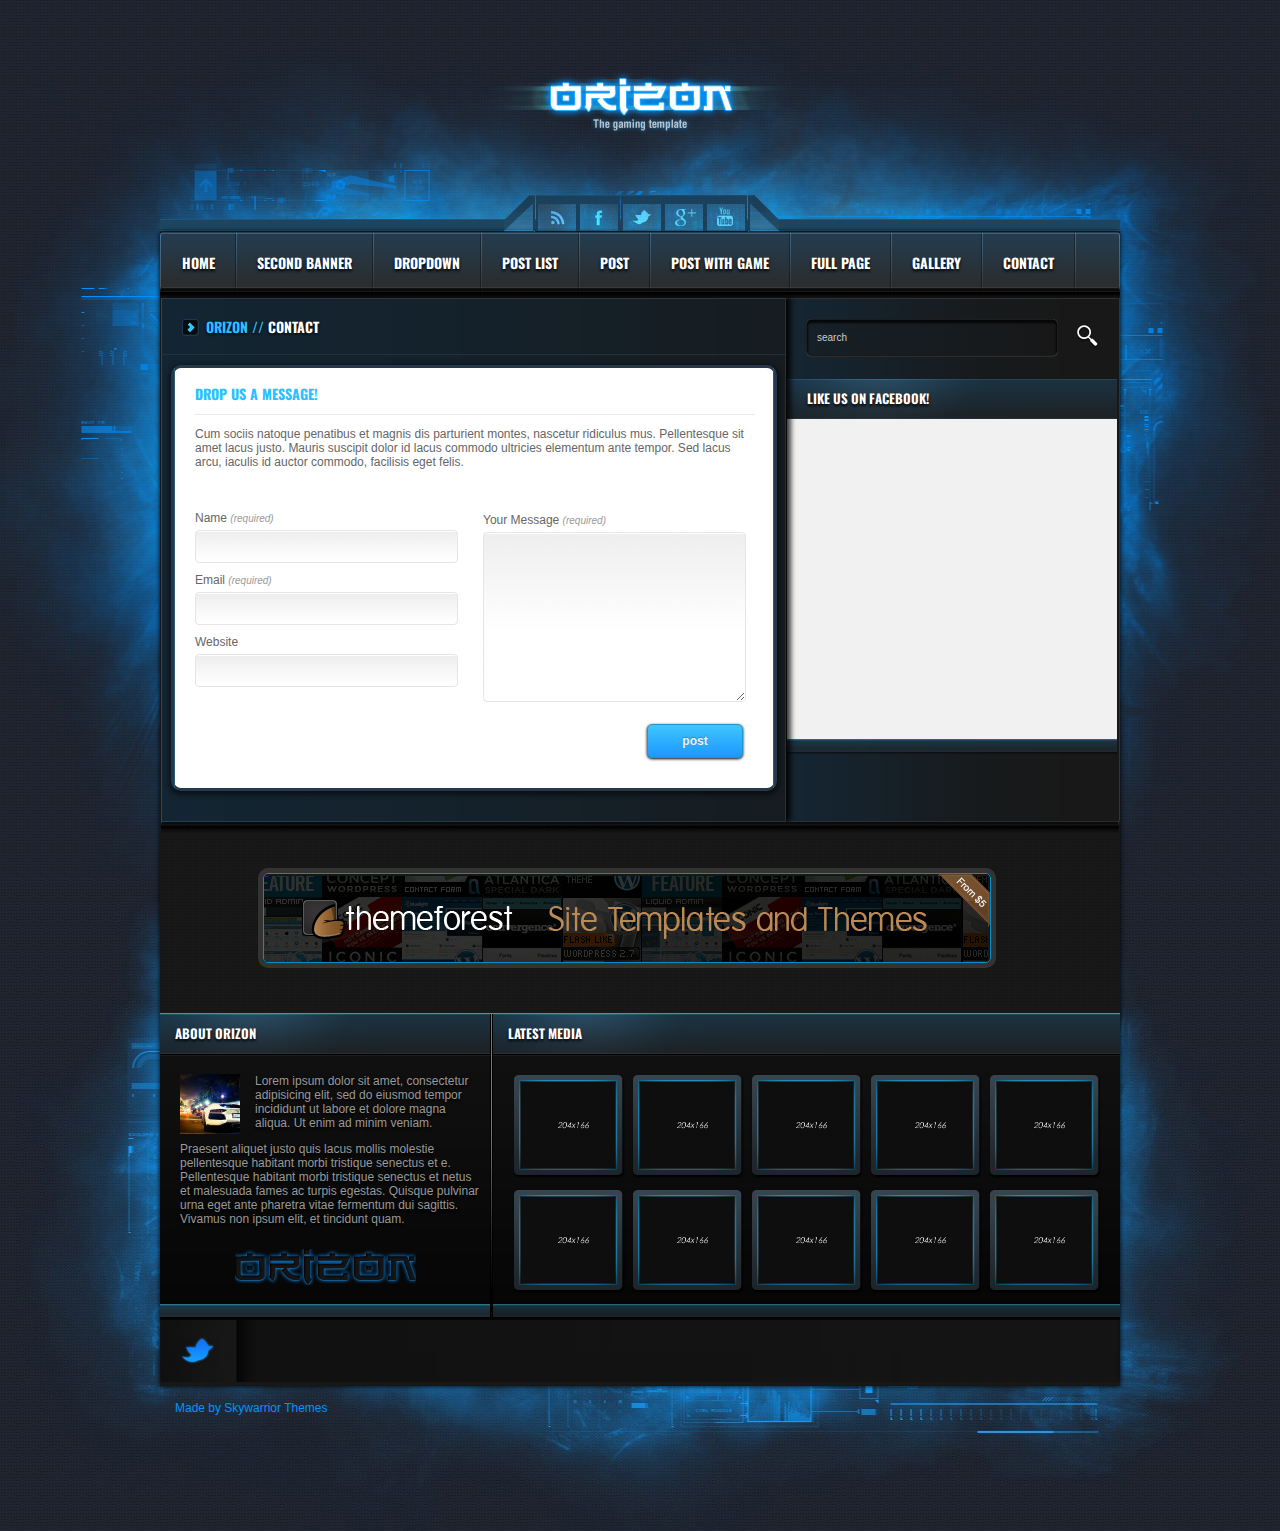
<file: public/theme_templates/contact.html>
<!DOCTYPE html PUBLIC "-//W3C//DTD XHTML 1.0 Transitional//EN" "http://www.w3.org/TR/xhtml1/DTD/xhtml1-transitional.dtd">
<html xmlns="http://www.w3.org/1999/xhtml">
<head>
<meta http-equiv="Content-Type" content="text/html; charset=utf-8" />
<meta name="viewport" content="width=device-width, initial-scale=1, maximum-scale=1" />
<title>Orizon - The Gaming template</title>

<link href="http://fonts.googleapis.com/css?family=Oswald:400,700,300" rel="stylesheet" type="text/css" />
<!-- Included CSS Files -->
<link rel="stylesheet" href="stylesheets/main.css" type="text/css" media="screen" title="no title" charset="utf-8" />
<link rel="stylesheet" href="stylesheets/devices.css" type="text/css" media="screen" title="no title" charset="utf-8"  />
<link rel="stylesheet" href="stylesheets/post.css" type="text/css" media="screen" title="no title" charset="utf-8" />
<link rel="stylesheet" href="stylesheets/validationEngine.jquery.css" type="text/css" media="screen" title="no title" charset="utf-8" />
<link rel="stylesheet" href="stylesheets/jquery.fancybox.css?v=2.1.2" type="text/css"  media="screen" />
<!--[if IE ]>
<link rel="stylesheet" href="stylesheets/ie.css"> 
<![endif]-->
</head>

<body>

<!--********************************************* Main wrapper Start *********************************************--> 
<div id="footer_image">
<div id="main_wrapper">

    <!--********************************************* Logo Start *********************************************-->
    <div id="logo"> <a href="#"><img alt="alt_example" src="./images/logo.png"  /></a>
      <div id="social_ctn"> 
      
      <a class="social_t"><img alt="alt_example" src="./images/social_tleft.png" /></a> 
  
      <a href="#" id="rss"><img alt="alt_example" src="./images/blank.gif" width="100%" height="37px" /></a> 
      <a href="#" id="facebook"><img alt="alt_example" src="./images/blank.gif" width="100%" height="37px" /></a> 
      <a href="#" id="twitter"><img alt="alt_example" src="./images/blank.gif" width="100%" height="37px" /></a>  
      <a href="#" id="google_plus"><img alt="alt_example" src="./images/blank.gif" width="100%" height="37px" /></a>
      <a href="#" id="you_tube"><img alt="alt_example" src="./images/blank.gif" width="100%" height="37px" /></a> 
    
      <a class="social_t" ><img alt="alt_example" src="./images/social_tright.png" /></a> 
      
      </div>
    
    </div>
    <!--********************************************* Logo end *********************************************--> 
    
    <!--********************************************* Main_in Start *********************************************-->
    <div id="main_in">  
      
    <!--********************************************* Mainmenu Start *********************************************-->
    <div id="menu_wrapper">
      <div id="menu_left"></div>
      <ul id="menu">
        <li><a href="./index.html">Home</a></li>
        <li><a href="./banner2.html">Second banner</a></li>
        <li><a>Dropdown</a>
        	<ul>
                <li><a href="#">Submenu example 1</a></li>
                <li><a href="#">Submenu example 2</a></li>
                <li><a href="#">Submenu example 3</a></li>
                <li class="drop_last"><a href="#" >Submenu example 4</a></li>
            </ul>
        </li>
        <li><a href="./post_list.html">post list</a></li>
        <li><a href="./post.html">Post</a></li>
        <li><a href="./post_game.html">Post with game</a></li>
        <li><a href="./full_page.html">Full page</a></li>
        <li><a href="./gallery.html">Gallery</a></li>
        <li><a href="./contact.html">Contact</a></li>
      </ul>
        <a href="#" id="pull">Menu</a>
      <div id="menu_right"></div>
      <div class="clear"></div>
    </div>
    
    <!--********************************************* Mainmenu end *********************************************--> 
        
        

     <!--********************************************* Main start *********************************************-->
     <div id="main_news_wrapper">
 
       <div id="row"> 
       <!-- Left wrapper Start -->
        <div id="left_wrapper">
                <div class="header">
                	<h2><span>ORIZON //</span> <a href="./post_list.html">contact</a></h2>
                </div>
                 
                <div id="post_wrapper">
                
                    <!-- Leave a response Start -->
                    <div id="response" class="contact_form">
                    	<h1> Drop us a message! </h1>
                        <p>Cum sociis natoque penatibus et magnis dis parturient montes, nascetur ridiculus mus. Pellentesque sit amet lacus justo. Mauris suscipit dolor id lacus commodo ultricies elementum ante tempor. Sed lacus arcu, iaculis id auctor commodo, facilisis eget felis. </p>

                        <form id="form"  action="submit">
                        	<div class="form_left">
                           
                                <label>Name <small><em>(required)</em></small></label>
                                <input name="name" type="text" class="validate[required,custom[onlyLetter],length[0,100]] text-input" id="name" />
                             
                                <label>Email <small><em>(required)</em></small></label>
                                <input name="email" type="text" class="validate[required,custom[email]] text-input" id="email" />
                              
                                <label>Website</label>
                                <input type="text" name="web" id="web" />
                          
                            </div>
                            <div class="form_right">
                            <p class="text">
                            <label>Your Message <small><em>(required)</em></small></label>
                            <textarea name="text" class="validate[required,length[6,300]] text-input" id="comment" cols="10" rows="10"></textarea>
                            </p>
    						</div>
                            
                            <div class="form_submit"><input type="submit" value="post" class="read_more2" />
                            </div>
                        </form>

                    </div>
                    <!-- Leave a response end -->  
                    
                    
                    <div class="clear"></div>
               </div> 
            </div>
            <!-- Left wrapper end -->
            
            <!-- Right wrapper Start -->
            <div id="right_wrapper">
        	
            	<div id="search">
              <input type="text" onblur="if(this.value =='') this.value='search'" onfocus="if (this.value == 'search') this.value=''" value="search" name="s" class="required" id="s" />
              <input type="button" />
                </div>
                
               <div class="normal">
                   <div class="header"><a href="#">like us on facebook!</a></div>
                   <div class="body"><iframe src="//www.facebook.com/plugins/likebox.php?href=http%3A%2F%2Fwww.facebook.com%2Fthemeforest&amp;width=300&amp;height=290&amp;colorscheme=light&amp;show_faces=true&amp;border_color&amp;stream=false&amp;header=true&amp;appId=178829182171244" scrolling="no" frameborder="0" style="border:none; overflow:hidden; width:300px; height:290px;" ></iframe>
                   </div>
               </div>
                
       	    <!-- Right wrapper end -->
             </div>
      	<div class="clear"></div>
        
        </div>
      </div>
    
    <div class="bottom_shadow"></div>
  
    <!--********************************************* Main end *********************************************--> 
    
    <!--********************************************* Main advert start *********************************************-->
    <div class="main_advert">
      <a href="http://themeforest.net/user/Skywarrior" target="_blank"><img alt="alt_example" src="./images/main_ad.png" border="0" /></a>
      
    </div>
    <!--********************************************* Main advert end *********************************************--> 

    <!--********************************************* Footer start *********************************************-->
    <div id="footer">
    <div class="row">
      <div class="footer_widget">
        <div class="header"><a href="#">About ORIZON</a></div>
        <div class="body">
          <p><img alt="alt_example" src="./images/about_img.png" align="left" style="margin:0px 15px 5px 0px;"  />Lorem ipsum dolor sit amet, consectetur adipisicing elit, sed do eiusmod tempor incididunt ut labore et dolore magna aliqua. Ut enim ad minim veniam.</p>
          <p>Praesent aliquet justo quis lacus mollis molestie pellentesque habitant morbi tristique senectus et e. Pellentesque habitant morbi tristique senectus et netus et malesuada fames ac turpis egestas. Quisque pulvinar urna eget ante pharetra vitae fermentum dui sagittis. Vivamus non ipsum elit, et tincidunt quam.</p>
          <img alt="alt_example" src="./images/orizon_about.png" style="margin:11px 0px 0px 55px;"/></div>
      </div>
      <div class="divider_footer"></div>
      <div id="latest_media">
        <div class="header"><a href="#">latest media</a></div>
        <div class="body">
          <ul id="l_media_list">
            <li><a class="shadowbox" href="./images/media/full/1.jpg" rel="gallery" ><img alt="alt_example" src="./images/media/thumb/1.jpg" /></a></li>
            <li><a class="shadowbox" href="./images/media/full/1.jpg" rel="gallery" ><img alt="alt_example" src="./images/media/thumb/1.jpg" /></a></li>
            <li><a class="shadowbox" href="./images/media/full/1.jpg" rel="gallery" ><img alt="alt_example" src="./images/media/thumb/1.jpg" /></a></li>
            <li><a class="shadowbox" href="./images/media/full/1.jpg" rel="gallery" ><img alt="alt_example" src="./images/media/thumb/1.jpg" /></a></li>
            <li><a class="shadowbox" href="./images/media/full/1.jpg" rel="gallery" ><img alt="alt_example" src="./images/media/thumb/1.jpg" /></a></li>
            <li><a class="shadowbox" href="./images/media/full/1.jpg" rel="gallery" ><img alt="alt_example" src="./images/media/thumb/1.jpg" /></a></li>
            <li><a class="shadowbox" href="./images/media/full/1.jpg" rel="gallery" ><img alt="alt_example" src="./images/media/thumb/1.jpg" /></a></li>
            <li><a class="shadowbox" href="./images/media/full/1.jpg" rel="gallery" ><img alt="alt_example" src="./images/media/thumb/1.jpg" /></a></li>
            <li><a class="shadowbox" href="./images/media/full/1.jpg" rel="gallery" ><img alt="alt_example" src="./images/media/thumb/1.jpg" /></a></li>
            <li><a class="shadowbox" href="./images/media/full/1.jpg" rel="gallery" ><img alt="alt_example" src="./images/media/thumb/1.jpg" /></a></li>
          </ul>
        </div>
      </div>
      <div class="clear"></div>
    </div>
    </div>
    <!--********************************************* Footer end *********************************************--> 
    <div class="clear"></div>
    <!--********************************************* Twitter feed start *********************************************-->
    <div id="twitter_last"> <a id="tr_left" href="#"><img alt="alt_example" src="./images/blank.gif" width="100%" height="30px" border="0" /></a>
      <div id="tr_right">
        <ul id="tw">
        </ul>
      </div>
    </div>
    <!--********************************************* Twitter feed end *********************************************--> 

     </div>
<!--********************************************* Main_in Start *********************************************--> 
     
     <a id="cop_text" href="http://themeforest.net/user/Skywarrior"> Made by Skywarrior Themes</a>
     
	</div>
</div>
<!--********************************************* Main wrapper end *********************************************--> 

<script src="http://code.jquery.com/jquery-1.8.3.min.js" type="text/javascript"></script>
<script src="./javascript/getTweet.js" type="text/javascript" ></script>
<script src="./javascript/jquery.validationEngine-en.js" type="text/javascript"></script>
<script src="./javascript/jquery.validationEngine.js" type="text/javascript"></script>
<script src="./javascript/jquery.fancybox.js?v=2.1.3" type="text/javascript" ></script>

<!--******* Javascript Code for the comment form *******-->
<script type="text/javascript">
$(document).ready(function() {

	// SUCCESS AJAX CALL, replace "success: false," by:     success : function() { callSuccessFunction() }, 
	$("#form").validationEngine({
		ajaxSubmit: true,
			ajaxSubmitFile: "ajaxSubmit.php",
			ajaxSubmitMessage: "Thank you, your post has been submitted!",
		success :  false, ajaxSubmitMessage: "Thank you, your post has been submitted!",
		failure : function() {}
	})


});
</script>


<!--******* Javascript Code for the image shadowbox *******-->
<script type="text/javascript">
$(document).ready(function() {
	/*
	*  Simple image gallery. Uses default settings
	*/
	
	$('.shadowbox').fancybox();
});
</script>

<!--******* Javascript Code for the menu *******-->

<script type="text/javascript">
    $(document).ready(function() {
        $('#menu li').bind('mouseover', openSubMenu);
        $('#menu > li').bind('mouseout', closeSubMenu);

        function openSubMenu() {
            $(this).find('ul').css('visibility', 'visible');
        };

        function closeSubMenu() {
            $(this).find('ul').css('visibility', 'hidden');
        };
    });
</script>

<script type="text/javascript">
    $(function() {
        var pull    = $('#pull');
        menu 		= $('ul#menu');

        $(pull).on('click', function(e) {
            e.preventDefault();
            menu.slideToggle();
        });

        $(window).resize(function(){
            var w = $(window).width();
            if(w > 767 && $('ul#menu').css('visibility', 'hidden')) {
                $('ul#menu').removeAttr('style');
            };
            var menu = $('#menu_wrapper').width();
            $('#pull').width(menu - 20);
        });
    });
</script>

<script type="text/javascript">
    $(function() {
        var menu = $('#menu_wrapper').width();
        $('#pull').width(menu - 20);
    });
</script>
</body>
</html>
</file>
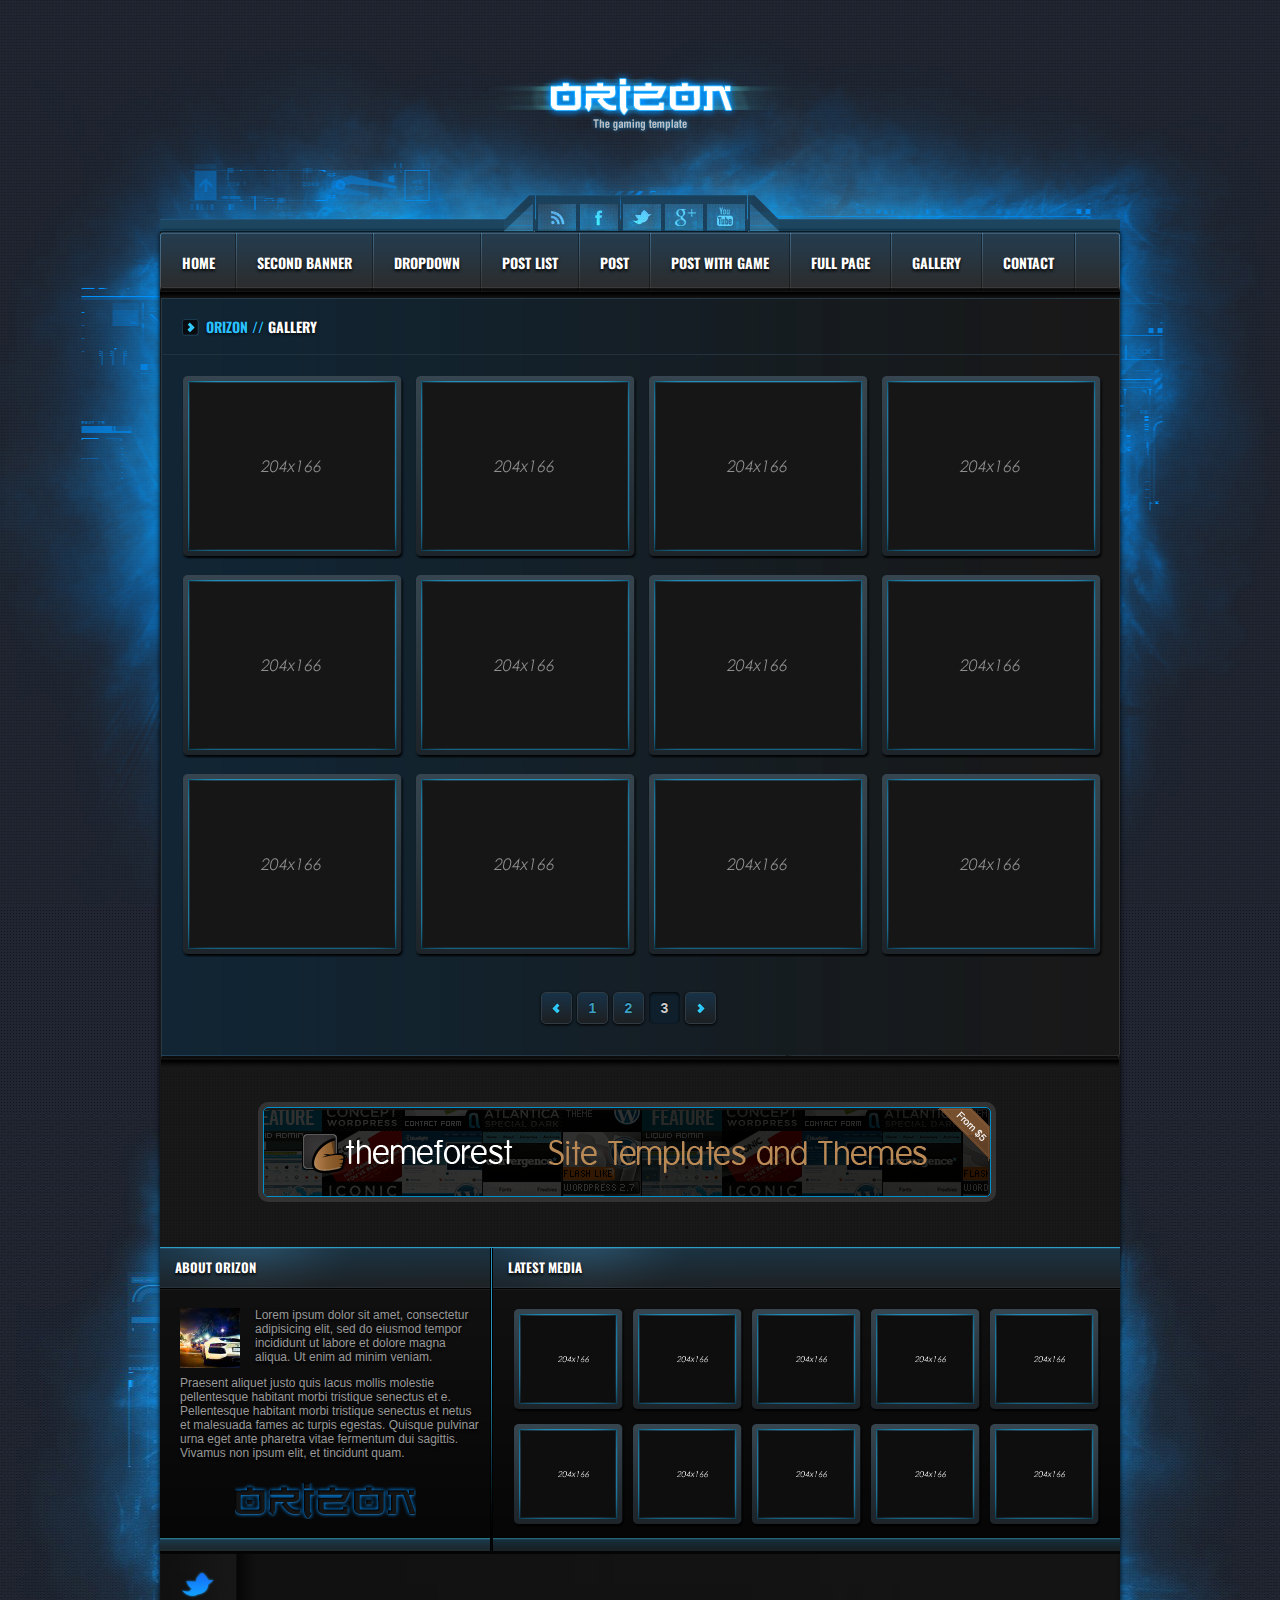
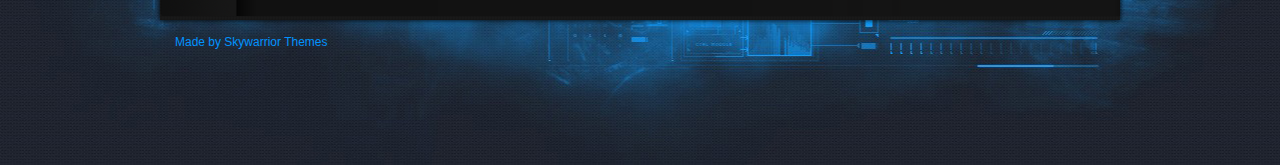
<file: public/theme_templates/gallery.html>
<!DOCTYPE html PUBLIC "-//W3C//DTD XHTML 1.0 Transitional//EN" "http://www.w3.org/TR/xhtml1/DTD/xhtml1-transitional.dtd">
<html xmlns="http://www.w3.org/1999/xhtml">
<head>
<meta http-equiv="Content-Type" content="text/html; charset=utf-8" />
<meta name="viewport" content="width=device-width, initial-scale=1, maximum-scale=1" />
<title>Orizon - The Gaming template</title>

<link href="http://fonts.googleapis.com/css?family=Oswald:400,700,300" rel="stylesheet" type="text/css" />
<!-- Included CSS Files -->
<link rel="stylesheet" href="stylesheets/main.css" type="text/css" media="screen" title="no title" charset="utf-8" />
<link rel="stylesheet" href="stylesheets/devices.css" type="text/css" media="screen" title="no title" charset="utf-8"  />
<link rel="stylesheet" href="stylesheets/post.css" type="text/css" media="screen" title="no title" charset="utf-8" />
<link rel="stylesheet" href="stylesheets/validationEngine.jquery.css" type="text/css" media="screen" title="no title" charset="utf-8" />
<link rel="stylesheet" href="stylesheets/jquery.fancybox.css?v=2.1.2" type="text/css"  media="screen" />
<!--[if IE ]>
<link rel="stylesheet" href="stylesheets/ie.css"> 
<![endif]-->
</head>

<body>

<!--********************************************* Main wrapper Start *********************************************--> 
<div id="footer_image">
<div id="main_wrapper">

    <!--********************************************* Logo Start *********************************************-->
    <div id="logo"> <a href="#"><img alt="alt_example" src="./images/logo.png"  /></a>
      <div id="social_ctn"> 
      
      <a class="social_t"><img alt="alt_example" src="./images/social_tleft.png" /></a> 
  
      <a href="#" id="rss"><img alt="alt_example" src="./images/blank.gif" width="100%" height="37px" /></a> 
      <a href="#" id="facebook"><img alt="alt_example" src="./images/blank.gif" width="100%" height="37px" /></a> 
      <a href="#" id="twitter"><img alt="alt_example" src="./images/blank.gif" width="100%" height="37px" /></a>  
      <a href="#" id="google_plus"><img alt="alt_example" src="./images/blank.gif" width="100%" height="37px" /></a>
      <a href="#" id="you_tube"><img alt="alt_example" src="./images/blank.gif" width="100%" height="37px" /></a> 
    
      <a class="social_t" ><img alt="alt_example" src="./images/social_tright.png" /></a> 
      
      </div>
    
    </div>
    <!--********************************************* Logo end *********************************************--> 
    
    <!--********************************************* Main_in Start *********************************************-->
    <div id="main_in">  
      
    <!--********************************************* Mainmenu Start *********************************************-->
    <div id="menu_wrapper">
      <div id="menu_left"></div>
      <ul id="menu">
        <li><a href="./index.html">Home</a></li>
        <li><a href="./banner2.html">Second banner</a></li>
        <li><a>Dropdown</a>
        	<ul>
                <li><a href="#">Submenu example 1</a></li>
                <li><a href="#">Submenu example 2</a></li>
                <li><a href="#">Submenu example 3</a></li>
                <li class="drop_last"><a href="#" >Submenu example 4</a></li>
            </ul>
        </li>
        <li><a href="./post_list.html">post list</a></li>
        <li><a href="./post.html">Post</a></li>
        <li><a href="./post_game.html">Post with game</a></li>
        <li><a href="./full_page.html">Full page</a></li>
        <li><a href="./gallery.html">Gallery</a></li>
        <li><a href="./contact.html">Contact</a></li>
      </ul>
        <a href="#" id="pull">Menu</a>
      <div id="menu_right"></div>
      <div class="clear"></div>
    </div>
    
    <!--********************************************* Mainmenu end *********************************************--> 
        
        

     <!--********************************************* Main start *********************************************-->

            <!-- Full page wrapper Start -->
            <div id="full_page_wrapper">
                    	
                <div class="header">
                	<h2><span>ORIZON //</span> Gallery</h2>
                </div>
                
                <!-- Gallery wrapper Start --> 
                <ul id="gallery_wrapper">
                	<li><a class="shadowbox fancybox.iframe" href="http://www.youtube.com/embed/BBBQnzWWPfE?autoplay=1" rel="main_gallery" ><img alt="alt_example" src="./images/media/thumb/1.jpg" /></a></li>
                    <li><a class="shadowbox" href="./images/media/full/1.jpg" rel="gallery" ><img alt="alt_example" src="./images/media/thumb/1.jpg" /></a></li>
                    <li><a class="shadowbox" href="./images/media/full/1.jpg" rel="gallery" ><img alt="alt_example" src="./images/media/thumb/1.jpg" /></a></li>
                    <li><a class="shadowbox" href="./images/media/full/1.jpg" rel="gallery" ><img alt="alt_example" src="./images/media/thumb/1.jpg" /></a></li>
                    <li><a class="shadowbox" href="./images/media/full/1.jpg" rel="gallery" ><img alt="alt_example" src="./images/media/thumb/1.jpg" /></a></li>
                    <li><a class="shadowbox" href="./images/media/full/1.jpg" rel="gallery" ><img alt="alt_example" src="./images/media/thumb/1.jpg" /></a></li>
                    <li><a class="shadowbox" href="./images/media/full/1.jpg" rel="gallery" ><img alt="alt_example" src="./images/media/thumb/1.jpg" /></a></li>
                    <li><a class="shadowbox" href="./images/media/full/1.jpg" rel="gallery" ><img alt="alt_example" src="./images/media/thumb/1.jpg" /></a></li>
                    <li><a class="shadowbox" href="./images/media/full/1.jpg" rel="gallery" ><img alt="alt_example" src="./images/media/thumb/1.jpg" /></a></li>
                    <li><a class="shadowbox" href="./images/media/full/1.jpg" rel="gallery" ><img alt="alt_example" src="./images/media/thumb/1.jpg" /></a></li>
                    <li><a class="shadowbox" href="./images/media/full/1.jpg" rel="gallery" ><img alt="alt_example" src="./images/media/thumb/1.jpg" /></a></li>
                    <li><a class="shadowbox" href="./images/media/full/1.jpg" rel="gallery" ><img alt="alt_example" src="./images/media/thumb/1.jpg" /></a></li>
               </ul>
               <!-- Gallery wrapper end --> 
               <div> 
               <ul id="pager">
                	<li><a href="#" ><img alt="alt_example" src="./images/left_pager.jpg" border="0"/></a></li>
                    <li><a href="#" >1</a></li>
                    <li><a href="#">2</a></li>
                    <li><a href="#" class="active">3</a></li>
                    <li><a href="#"><img alt="alt_example" src="./images/right_pager.jpg" border="0"/></a></li>
                </ul>
            </div>
            <div class="clear"></div>              
            </div>
            <!-- Full page wrapper end -->

        <div class="bottom_shadow"></div>	
	<!--********************************************* Main end *********************************************-->
    
    <!--********************************************* Main advert start *********************************************-->
    <div class="main_advert">
      <a href="http://themeforest.net/user/Skywarrior" target="_blank"><img alt="alt_example" src="./images/main_ad.png" border="0" /></a>
      
    </div>
    <!--********************************************* Main advert end *********************************************--> 

    <!--********************************************* Footer start *********************************************-->
    <div id="footer">
    <div class="row">
      <div class="footer_widget">
        <div class="header"><a href="#">About ORIZON</a></div>
        <div class="body">
          <p><img alt="alt_example" src="./images/about_img.png" align="left" style="margin:0px 15px 5px 0px;"  />Lorem ipsum dolor sit amet, consectetur adipisicing elit, sed do eiusmod tempor incididunt ut labore et dolore magna aliqua. Ut enim ad minim veniam.</p>
          <p>Praesent aliquet justo quis lacus mollis molestie pellentesque habitant morbi tristique senectus et e. Pellentesque habitant morbi tristique senectus et netus et malesuada fames ac turpis egestas. Quisque pulvinar urna eget ante pharetra vitae fermentum dui sagittis. Vivamus non ipsum elit, et tincidunt quam.</p>
          <img alt="alt_example" src="./images/orizon_about.png" style="margin:11px 0px 0px 55px;"/></div>
      </div>
      <div class="divider_footer"></div>
      <div id="latest_media">
        <div class="header"><a href="#">latest media</a></div>
        <div class="body">
          <ul id="l_media_list">
            <li><a class="shadowbox" href="./images/media/full/1.jpg" rel="gallery" ><img alt="alt_example" src="./images/media/thumb/1.jpg" /></a></li>
            <li><a class="shadowbox" href="./images/media/full/1.jpg" rel="gallery" ><img alt="alt_example" src="./images/media/thumb/1.jpg" /></a></li>
            <li><a class="shadowbox" href="./images/media/full/1.jpg" rel="gallery" ><img alt="alt_example" src="./images/media/thumb/1.jpg" /></a></li>
            <li><a class="shadowbox" href="./images/media/full/1.jpg" rel="gallery" ><img alt="alt_example" src="./images/media/thumb/1.jpg" /></a></li>
            <li><a class="shadowbox" href="./images/media/full/1.jpg" rel="gallery" ><img alt="alt_example" src="./images/media/thumb/1.jpg" /></a></li>
            <li><a class="shadowbox" href="./images/media/full/1.jpg" rel="gallery" ><img alt="alt_example" src="./images/media/thumb/1.jpg" /></a></li>
            <li><a class="shadowbox" href="./images/media/full/1.jpg" rel="gallery" ><img alt="alt_example" src="./images/media/thumb/1.jpg" /></a></li>
            <li><a class="shadowbox" href="./images/media/full/1.jpg" rel="gallery" ><img alt="alt_example" src="./images/media/thumb/1.jpg" /></a></li>
            <li><a class="shadowbox" href="./images/media/full/1.jpg" rel="gallery" ><img alt="alt_example" src="./images/media/thumb/1.jpg" /></a></li>
            <li><a class="shadowbox" href="./images/media/full/1.jpg" rel="gallery" ><img alt="alt_example" src="./images/media/thumb/1.jpg" /></a></li>
          </ul>
        </div>
      </div>
      <div class="clear"></div>
    </div>
    </div>
    <!--********************************************* Footer end *********************************************--> 
    <div class="clear"></div>
    <!--********************************************* Twitter feed start *********************************************-->
    <div id="twitter_last"> <a id="tr_left" href="#"><img alt="alt_example" src="./images/blank.gif" width="100%" height="30px" border="0" /></a>
      <div id="tr_right">
        <ul id="tw">
        </ul>
      </div>
    </div>
    <!--********************************************* Twitter feed end *********************************************--> 

     </div>
<!--********************************************* Main_in Start *********************************************--> 
     
     <a id="cop_text" href="http://themeforest.net/user/Skywarrior"> Made by Skywarrior Themes</a>
     
	</div>
</div>
<!--********************************************* Main wrapper end *********************************************--> 

<script src="http://code.jquery.com/jquery-1.8.3.min.js" type="text/javascript"></script>
<script src="./javascript/getTweet.js" type="text/javascript" ></script>
<script src="./javascript/jquery.fancybox.js?v=2.1.3" type="text/javascript" ></script>

<!--******* Javascript Code for the image shadowbox *******-->
<script type="text/javascript">
$(document).ready(function() {
	/*
	*  Simple image gallery. Uses default settings
	*/
	
	$('.shadowbox').fancybox();
});
</script>

<!--******* Javascript Code for the menu *******-->

<script type="text/javascript">
    $(document).ready(function() {
        $('#menu li').bind('mouseover', openSubMenu);
        $('#menu > li').bind('mouseout', closeSubMenu);

        function openSubMenu() {
            $(this).find('ul').css('visibility', 'visible');
        };

        function closeSubMenu() {
            $(this).find('ul').css('visibility', 'hidden');
        };
    });
</script>

<script type="text/javascript">
    $(function() {
        var pull    = $('#pull');
        menu 		= $('ul#menu');

        $(pull).on('click', function(e) {
            e.preventDefault();
            menu.slideToggle();
        });

        $(window).resize(function(){
            var w = $(window).width();
            if(w > 767 && $('ul#menu').css('visibility', 'hidden')) {
                $('ul#menu').removeAttr('style');
            };
            var menu = $('#menu_wrapper').width();
            $('#pull').width(menu - 20);
        });
    });
</script>

<script type="text/javascript">
    $(function() {
        var menu = $('#menu_wrapper').width();
        $('#pull').width(menu - 20);
    });
</script>
</body>
</html>
</file>
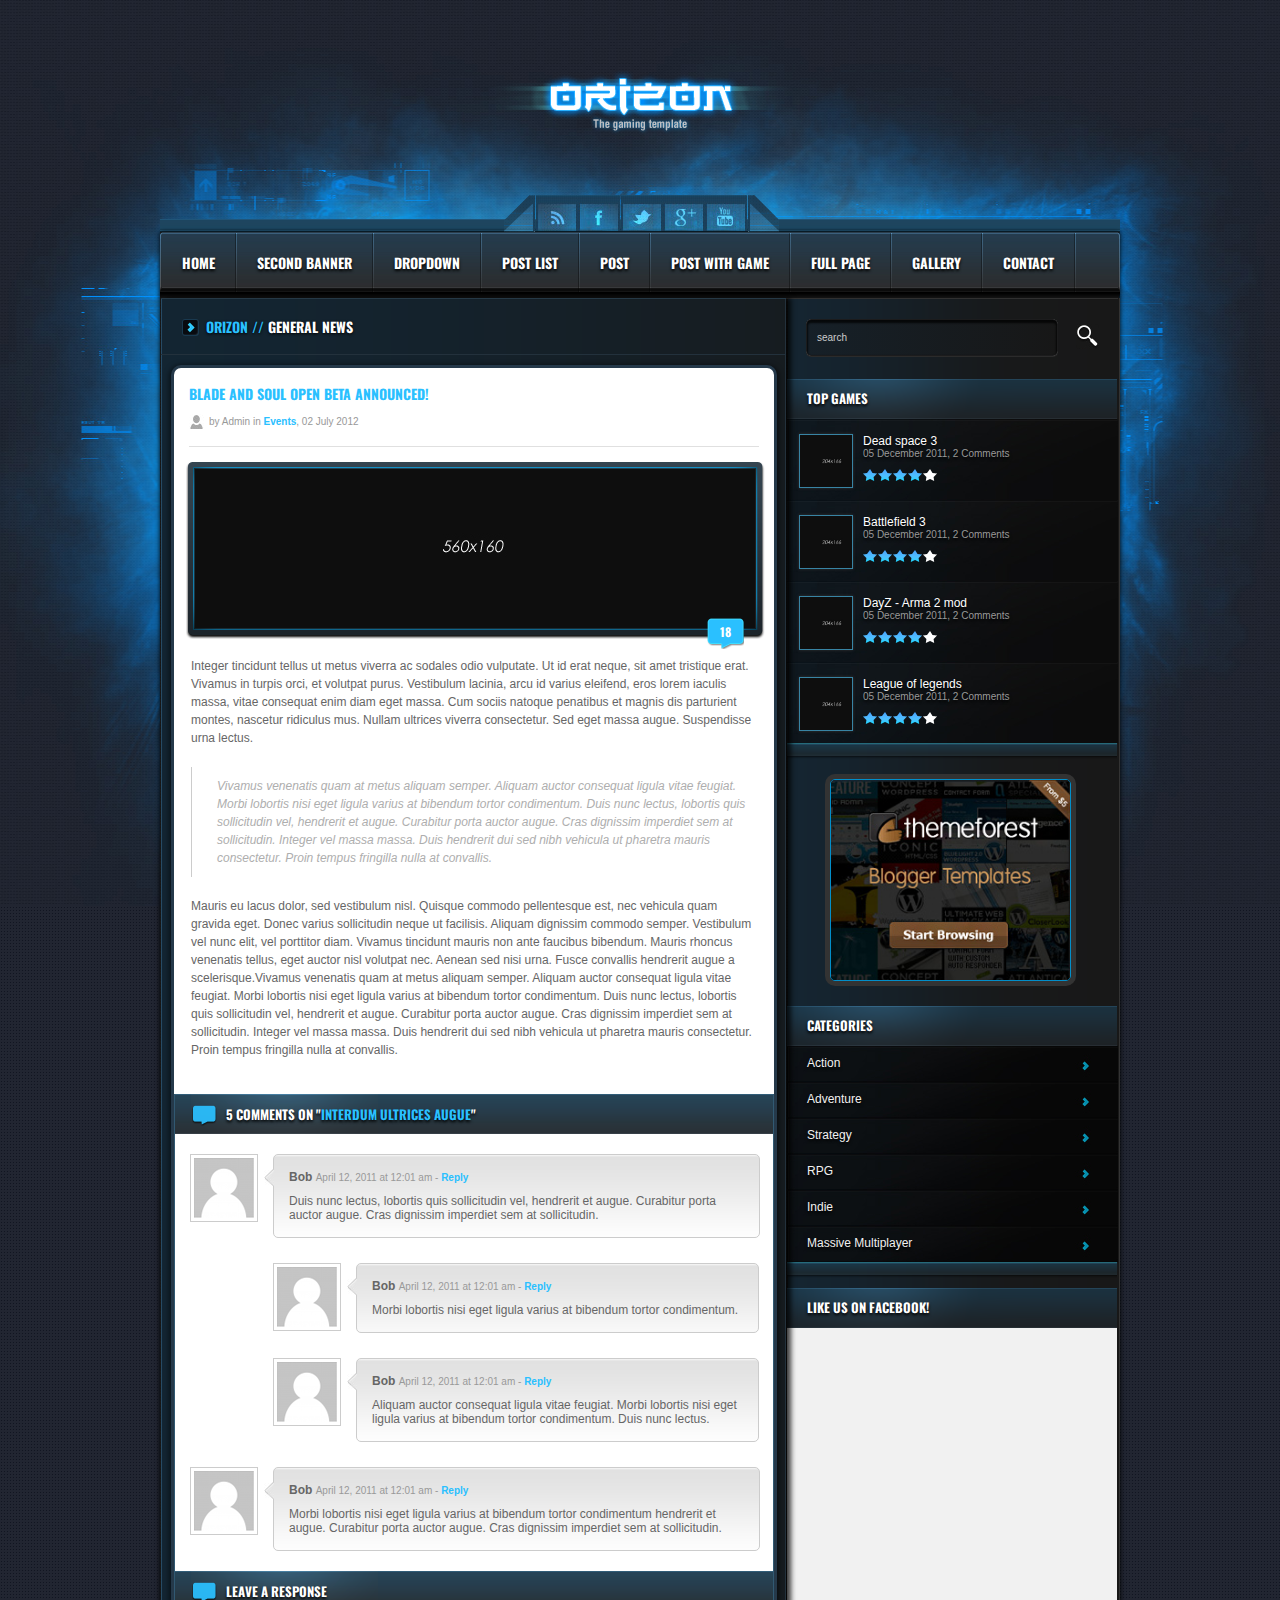
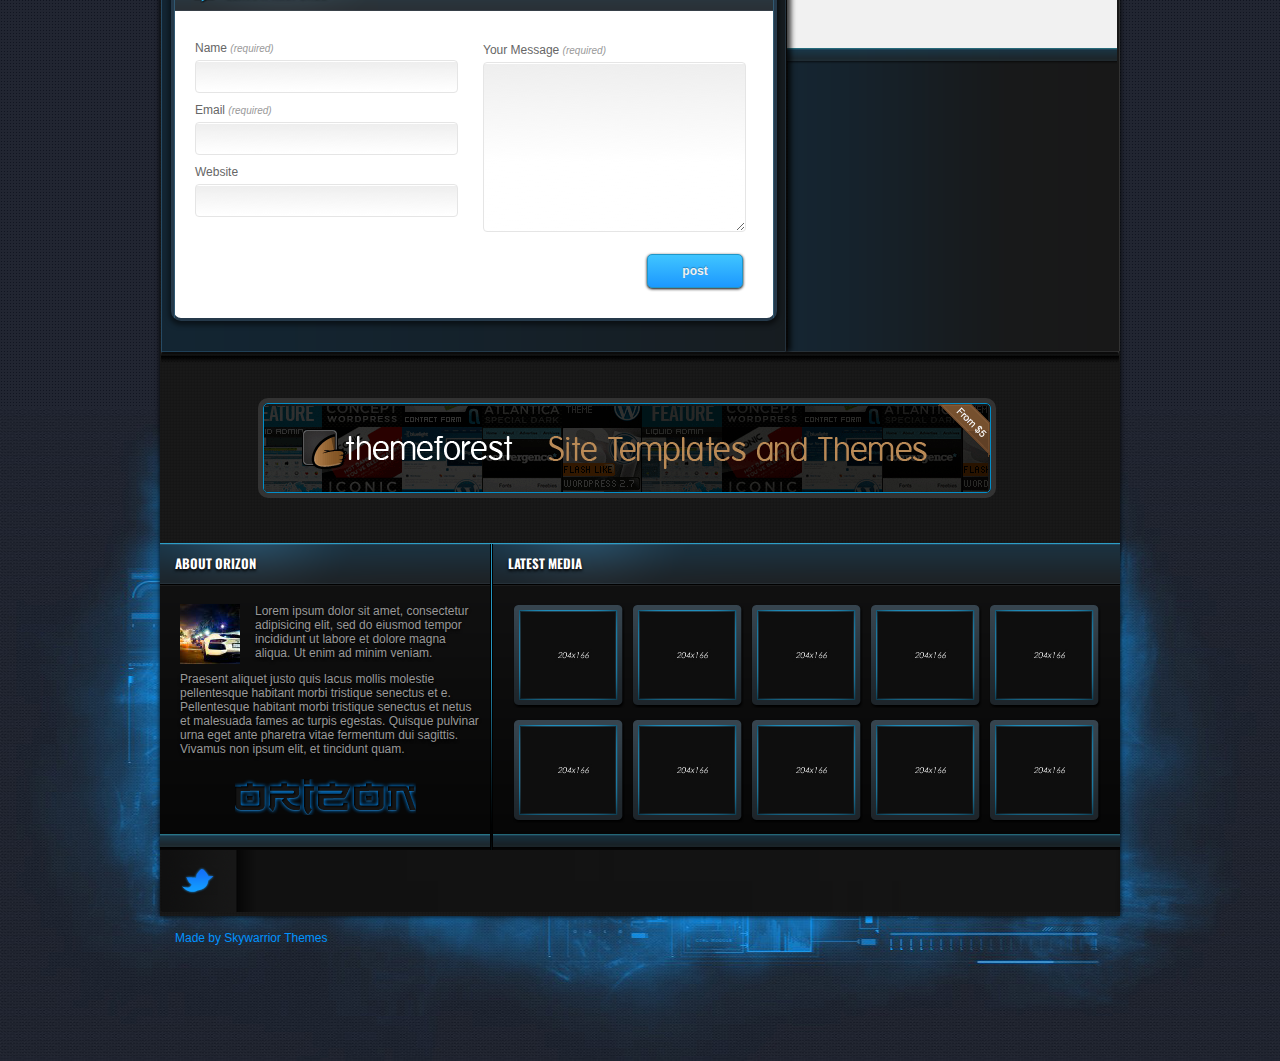
<file: public/theme_templates/post.html>
<!DOCTYPE html PUBLIC "-//W3C//DTD XHTML 1.0 Transitional//EN" "http://www.w3.org/TR/xhtml1/DTD/xhtml1-transitional.dtd">
<html xmlns="http://www.w3.org/1999/xhtml">
<head>
<meta http-equiv="Content-Type" content="text/html; charset=utf-8" />
<meta name="viewport" content="width=device-width, initial-scale=1, maximum-scale=1" />
<title>Orizon - The Gaming template</title>

<link href="http://fonts.googleapis.com/css?family=Oswald:400,700,300" rel="stylesheet" type="text/css" />
<!-- Included CSS Files -->
<link rel="stylesheet" href="stylesheets/main.css" type="text/css" media="screen" title="no title" charset="utf-8" />
<link rel="stylesheet" href="stylesheets/devices.css" type="text/css" media="screen" title="no title" charset="utf-8"  />
<link rel="stylesheet" href="stylesheets/post.css" type="text/css" media="screen" title="no title" charset="utf-8" />
<link rel="stylesheet" href="stylesheets/validationEngine.jquery.css" type="text/css" media="screen" title="no title" charset="utf-8" />
<link rel="stylesheet" href="stylesheets/jquery.fancybox.css?v=2.1.2" type="text/css"  media="screen" />
<!--[if IE ]>
<link rel="stylesheet" href="stylesheets/ie.css"> 
<![endif]-->
</head>

<body>

<!--********************************************* Main wrapper Start *********************************************--> 
<div id="footer_image">
<div id="main_wrapper">

    <!--********************************************* Logo Start *********************************************-->
    <div id="logo"> <a href="#"><img alt="alt_example" src="./images/logo.png"  /></a>
      <div id="social_ctn"> 
      
      <a class="social_t"><img alt="alt_example" src="./images/social_tleft.png" /></a> 
  
      <a href="#" id="rss"><img alt="alt_example" src="./images/blank.gif" width="100%" height="37px" /></a> 
      <a href="#" id="facebook"><img alt="alt_example" src="./images/blank.gif" width="100%" height="37px" /></a> 
      <a href="#" id="twitter"><img alt="alt_example" src="./images/blank.gif" width="100%" height="37px" /></a>  
      <a href="#" id="google_plus"><img alt="alt_example" src="./images/blank.gif" width="100%" height="37px" /></a>
      <a href="#" id="you_tube"><img alt="alt_example" src="./images/blank.gif" width="100%" height="37px" /></a> 
    
      <a class="social_t" ><img alt="alt_example" src="./images/social_tright.png" /></a> 
      
      </div>
    
    </div>
    <!--********************************************* Logo end *********************************************--> 
    
    <!--********************************************* Main_in Start *********************************************-->
    <div id="main_in">  
      
    <!--********************************************* Mainmenu Start *********************************************-->
    <div id="menu_wrapper">
      <div id="menu_left"></div>
      <ul id="menu">
        <li><a href="./index.html">Home</a></li>
        <li><a href="./banner2.html">Second banner</a></li>
        <li><a>Dropdown</a>
        	<ul>
                <li><a href="#">Submenu example 1</a></li>
                <li><a href="#">Submenu example 2</a></li>
                <li><a href="#">Submenu example 3</a></li>
                <li class="drop_last"><a href="#" >Submenu example 4</a></li>
            </ul>
        </li>
        <li><a href="./post_list.html">post list</a></li>
        <li><a href="./post.html">Post</a></li>
        <li><a href="./post_game.html">Post with game</a></li>
        <li><a href="./full_page.html">Full page</a></li>
        <li><a href="./gallery.html">Gallery</a></li>
        <li><a href="./contact.html">Contact</a></li>
      </ul>
        <a href="#" id="pull">Menu</a>
      <div id="menu_right"></div>
      <div class="clear"></div>
    </div>
    
    <!--********************************************* Mainmenu end *********************************************--> 
        
        

     <!--********************************************* Main start *********************************************-->
     <div id="main_news_wrapper">
 
       <div id="row"> 
       <!-- Left wrapper Start -->
        <div id="left_wrapper">
                <div class="header">
                	<h2><span>ORIZON //</span> <a href="./post_list.html">GENERAL NEWS</a></h2>
                </div>
                 
                <div id="post_wrapper">
                
                	<!-- Header Start -->
                	<div id="header"> 
                        <div class="info">
                            
                            <h2>Blade and soul open beta announced!</h2>
                            <div class="date_n_author">by Admin in <a href="./post_list.html">Events</a>,   02 July 2012</div>
                            
                        </div>
                        
                        <div class="image">
                        	<div class="comments"> 18 </div>
                        	<div class="img_in"><img alt="alt_example" src="./images/post/post.jpg" /></div>
                        </div>
                        
                    </div>
                    <!-- Header end -->
                    
                    <!-- Body Start -->
                    <div id="body">
                    	<p>Integer tincidunt tellus ut metus viverra ac sodales odio vulputate. Ut id erat neque, sit amet tristique erat. Vivamus in turpis orci, et volutpat purus. Vestibulum lacinia, arcu id varius eleifend, eros lorem iaculis massa, vitae consequat enim diam eget massa. Cum sociis natoque penatibus et magnis dis parturient montes, nascetur ridiculus mus. Nullam ultrices viverra consectetur. Sed eget massa augue. Suspendisse urna lectus.</p>
                        <blockquote>
                        	Vivamus venenatis quam at metus aliquam semper. Aliquam auctor consequat ligula vitae feugiat. Morbi lobortis nisi eget ligula varius at bibendum tortor condimentum. Duis nunc lectus, lobortis quis sollicitudin vel, hendrerit et augue. Curabitur porta auctor augue. Cras dignissim imperdiet sem at sollicitudin. Integer vel massa massa. Duis hendrerit dui sed nibh vehicula ut pharetra mauris consectetur. Proin tempus fringilla nulla at convallis.
                        </blockquote>
                        
                        <p>Mauris eu lacus dolor, sed vestibulum nisl. Quisque commodo pellentesque est, nec vehicula quam gravida eget. Donec varius sollicitudin neque ut facilisis. Aliquam dignissim commodo semper. Vestibulum vel nunc elit, vel porttitor diam. Vivamus tincidunt mauris non ante faucibus bibendum. Mauris rhoncus venenatis tellus, eget auctor nisl volutpat nec. Aenean sed nisi urna. Fusce convallis hendrerit augue a scelerisque.Vivamus venenatis quam at metus aliquam semper. Aliquam auctor consequat ligula vitae feugiat. Morbi lobortis nisi eget ligula varius at bibendum tortor condimentum. Duis nunc lectus, lobortis quis sollicitudin vel, hendrerit et augue. Curabitur porta auctor augue. Cras dignissim imperdiet sem at sollicitudin. Integer vel massa massa. Duis hendrerit dui sed nibh vehicula ut pharetra mauris consectetur. Proin tempus fringilla nulla at convallis.</p>
                    </div>
                    <!-- Body end -->
                    
                    <!-- Comments Start -->
                    <div id="comments">
                    	<div class="header">5 COMMENTS <span>ON "<span class="cyan">INTERDUM ULTRICES AUGUE</span>"</span></div>
                        
                        <ul>
                        	<li>
                            	<img alt="alt_example" class="indent" src="./images/post/indent.jpg" />
                            	<div class="avatar"><img alt="alt_example" src="./images/post/avatar.png" /></div>
                                <div class="comment"><p><strong>Bob</strong> <small>April 12, 2011 at 12:01 am - <a href="#">Reply</a></small></p>
                                Duis nunc lectus, lobortis quis sollicitudin vel, hendrerit et augue. Curabitur porta auctor augue. Cras dignissim imperdiet sem at sollicitudin.</div>
                                <div class="clear"></div>
                            </li>
                            
                            <li>
                            	<ul>
                                	<li>
                                    <img alt="alt_example" class="indent" src="./images/post/indent.jpg" />
                                    <div class="avatar"><img alt="alt_example" src="./images/post/avatar.png" /></div>
                                    <div class="comment"><p><strong>Bob</strong> <small>April 12, 2011 at 12:01 am - <a href="#">Reply</a></small></p>
                                    Morbi lobortis nisi eget ligula varius at bibendum tortor condimentum.</div>
                                    <div class="clear"></div>
                                    </li>
                                </ul>
                            </li>
                            <li>
                            	<ul>
                                	<li>
                                    <img alt="alt_example" class="indent" src="./images/post/indent.jpg" />
                                    <div class="avatar"><img alt="alt_example" src="./images/post/avatar.png" /></div>
                                    <div class="comment"><p><strong>Bob</strong> <small>April 12, 2011 at 12:01 am - <a href="#">Reply</a></small></p>
                                   Aliquam auctor consequat ligula vitae feugiat. Morbi lobortis nisi eget ligula varius at bibendum tortor condimentum. Duis nunc lectus.
                                   </div>
                                    <div class="clear"></div>
                                    </li>
                                </ul>
                            </li>
                            
                            <li>
                            	<img alt="alt_example" class="indent" src="./images/post/indent.jpg" />
                            	<div class="avatar"><img alt="alt_example" src="./images/post/avatar.png" /></div>
                                <div class="comment"><p><strong>Bob</strong> <small>April 12, 2011 at 12:01 am - <a href="#">Reply</a></small></p>
                                Morbi lobortis nisi eget ligula varius at bibendum tortor condimentum hendrerit et augue. Curabitur porta auctor augue. Cras dignissim imperdiet sem at sollicitudin. </div>
                                <div class="clear"></div>
                            </li>
                        </ul>
                    
                    </div>
                    <!-- Comments end -->
                    
                    <!-- Leave a response Start -->
                    <div id="response">
                    	<div class="header">leave a response</div>

                        <form id="form" action="submit">
                        	<div class="form_left">
                           
                                <label>Name <small><em>(required)</em></small></label>
                                <input name="name" type="text" class="validate[required,custom[onlyLetter],length[0,100]] text-input" id="name" />
                             
                                <label>Email <small><em>(required)</em></small></label>
                                <input name="email" type="text" class="validate[required,custom[email]] text-input" id="email" />
                              
                                <label>Website</label>
                                <input type="text" name="web" id="web" />
                          
                            </div>
                            <div class="form_right">
                            <p class="text">
                            <label>Your Message <small><em>(required)</em></small></label>
                            <textarea name="text" class="validate[required,length[6,300]] text-input" id="comment" cols="10" rows="10"></textarea>
                            </p>
    						</div>
                            
                            <div class="form_submit"><input type="submit" value="post" class="read_more2" />
                            </div>
                        </form>

                    </div>
                    <!-- Leave a response end -->  
                    
                    
                    <div class="clear"></div>
               </div>
                            
            </div>
            <!-- Left wrapper end -->
            
            <!-- Right wrapper Start -->
            <div id="right_wrapper">
        	
            	<div id="search">
              <input type="text" onblur="if(this.value =='') this.value='search'" onfocus="if (this.value == 'search') this.value=''" value="search" name="s" class="required" id="s" />
              <input type="button" />
                </div>
                
                <div class="review">
                    <div class="header"><a href="#">Top games</a></div>
                    <ul>
                      <li>
                        <div class="img"><a href="./post_game.html"><img alt="alt_example" src="./images/media/thumb/1.jpg" /></a></div>
                        <div class="info"> <a href="./post_game.html">Dead space 3</a><br/>
                          <small>05 December 2011, 2 Comments</small><br/>
                          <img alt="alt_example" src="./images/stars.png" /> </div>
                      </li>
                      <li>
                        <div class="img"><a href="./post_game.html"><img alt="alt_example" src="./images/media/thumb/1.jpg" /></a></div>
                        <div class="info"> <a href="./post_game.html">Battlefield 3</a><br/>
                          <small>05 December 2011, 2 Comments</small><br/>
                          <img alt="alt_example" src="./images/stars.png" /> </div>
                      </li>
                      <li>
                        <div class="img"><a href="./post_game.html"><img alt="alt_example" src="./images/media/thumb/1.jpg" /></a></div>
                        <div class="info"> <a href="./post_game.html">DayZ - Arma 2 mod</a><br/>
                          <small>05 December 2011, 2 Comments</small><br/>
                          <img alt="alt_example" src="./images/stars.png" /> </div>
                      </li>
                      <li>
                        <div class="img"><a href="./post_game.html"><img alt="alt_example" src="./images/media/thumb/1.jpg" /></a></div>
                        <div class="info"> <a href="./post_game.html">League of legends</a><br/>
                          <small>05 December 2011, 2 Comments</small><br/>
                          <img alt="alt_example" src="./images/stars.png" /> </div>
                      </li>
                    </ul>
              </div>
              
              <div class="advert">
                <a href="http://themeforest.net/user/Skywarrior" target="_blank"><img alt="alt_example" src="./images/advert_r.jpg" border="0" /></a>
              </div>
                
              <div class="categories">
                <div class="header"><a href="#">Categories</a></div>
                <ul>
                  <li> <a href="./post_list.html">Action</a> </li>
                  <li> <a href="./post_list.html">Adventure</a> </li>
                  <li> <a href="./post_list.html">Strategy</a> </li>
                  <li> <a href="./post_list.html">RPG</a> </li>
                  <li> <a href="./post_list.html">Indie</a> </li>
                  <li> <a href="./post_list.html">Massive Multiplayer</a> </li>
                </ul>
              </div>  
                
               <div class="normal">
                   <div class="header"><a href="#">like us on facebook!</a></div>
                   <div class="body"><iframe src="//www.facebook.com/plugins/likebox.php?href=http%3A%2F%2Fwww.facebook.com%2Fthemeforest&amp;width=300&amp;height=290&amp;colorscheme=light&amp;show_faces=true&amp;border_color&amp;stream=false&amp;header=true&amp;appId=178829182171244" scrolling="no" frameborder="0" style="border:none; overflow:hidden; width:300px; height:290px;" ></iframe>
                   </div>
               </div>
                
       	    <!-- Right wrapper end -->
             </div>
      	<div class="clear"></div>
        
        </div>
      </div>
    
    <div class="bottom_shadow"></div>
  
    <!--********************************************* Main end *********************************************--> 
    
    <!--********************************************* Main advert start *********************************************-->
    <div class="main_advert">
      <a href="http://themeforest.net/user/Skywarrior" target="_blank"><img alt="alt_example" src="./images/main_ad.png" border="0" /></a>
      
    </div>
    <!--********************************************* Main advert end *********************************************--> 

    <!--********************************************* Footer start *********************************************-->
    <div id="footer">
    <div class="row">
      <div class="footer_widget">
        <div class="header"><a href="#">About ORIZON</a></div>
        <div class="body">
          <p><img alt="alt_example" src="./images/about_img.png" align="left" style="margin:0px 15px 5px 0px;"  />Lorem ipsum dolor sit amet, consectetur adipisicing elit, sed do eiusmod tempor incididunt ut labore et dolore magna aliqua. Ut enim ad minim veniam.</p>
          <p>Praesent aliquet justo quis lacus mollis molestie pellentesque habitant morbi tristique senectus et e. Pellentesque habitant morbi tristique senectus et netus et malesuada fames ac turpis egestas. Quisque pulvinar urna eget ante pharetra vitae fermentum dui sagittis. Vivamus non ipsum elit, et tincidunt quam.</p>
          <img alt="alt_example" src="./images/orizon_about.png" style="margin:11px 0px 0px 55px;"/></div>
      </div>
      <div class="divider_footer"></div>
      <div id="latest_media">
        <div class="header"><a href="#">latest media</a></div>
        <div class="body">
          <ul id="l_media_list">
            <li><a class="shadowbox" href="./images/media/full/1.jpg" rel="gallery" ><img alt="alt_example" src="./images/media/thumb/1.jpg" /></a></li>
            <li><a class="shadowbox" href="./images/media/full/1.jpg" rel="gallery" ><img alt="alt_example" src="./images/media/thumb/1.jpg" /></a></li>
            <li><a class="shadowbox" href="./images/media/full/1.jpg" rel="gallery" ><img alt="alt_example" src="./images/media/thumb/1.jpg" /></a></li>
            <li><a class="shadowbox" href="./images/media/full/1.jpg" rel="gallery" ><img alt="alt_example" src="./images/media/thumb/1.jpg" /></a></li>
            <li><a class="shadowbox" href="./images/media/full/1.jpg" rel="gallery" ><img alt="alt_example" src="./images/media/thumb/1.jpg" /></a></li>
            <li><a class="shadowbox" href="./images/media/full/1.jpg" rel="gallery" ><img alt="alt_example" src="./images/media/thumb/1.jpg" /></a></li>
            <li><a class="shadowbox" href="./images/media/full/1.jpg" rel="gallery" ><img alt="alt_example" src="./images/media/thumb/1.jpg" /></a></li>
            <li><a class="shadowbox" href="./images/media/full/1.jpg" rel="gallery" ><img alt="alt_example" src="./images/media/thumb/1.jpg" /></a></li>
            <li><a class="shadowbox" href="./images/media/full/1.jpg" rel="gallery" ><img alt="alt_example" src="./images/media/thumb/1.jpg" /></a></li>
            <li><a class="shadowbox" href="./images/media/full/1.jpg" rel="gallery" ><img alt="alt_example" src="./images/media/thumb/1.jpg" /></a></li>
          </ul>
        </div>
      </div>
      <div class="clear"></div>
    </div>
    </div>
    <!--********************************************* Footer end *********************************************--> 
    <div class="clear"></div>
    <!--********************************************* Twitter feed start *********************************************-->
    <div id="twitter_last"> <a id="tr_left" href="#"><img alt="alt_example" src="./images/blank.gif" width="100%" height="30px" border="0" /></a>
      <div id="tr_right">
        <ul id="tw">
        </ul>
      </div>
    </div>
    <!--********************************************* Twitter feed end *********************************************--> 

     </div>
<!--********************************************* Main_in Start *********************************************--> 
     
     <a id="cop_text" href="http://themeforest.net/user/Skywarrior"> Made by Skywarrior Themes</a>
     
	</div>
</div>
<!--********************************************* Main wrapper end *********************************************--> 

<script src="http://code.jquery.com/jquery-1.8.3.min.js" type="text/javascript"></script>
<script src="./javascript/getTweet.js" type="text/javascript" ></script>
<script src="./javascript/jquery.validationEngine-en.js" type="text/javascript"></script>
<script src="./javascript/jquery.validationEngine.js" type="text/javascript"></script>
<script src="./javascript/jquery.fancybox.js?v=2.1.3" type="text/javascript" ></script>

<!--******* Javascript Code for the comment form *******-->
<script type="text/javascript">
$(document).ready(function() {

	// SUCCESS AJAX CALL, replace "success: false," by:     success : function() { callSuccessFunction() }, 
	$("#form").validationEngine({
		ajaxSubmit: true,
			ajaxSubmitFile: "ajaxSubmit.php",
			ajaxSubmitMessage: "Thank you, your post has been submitted!",
		success :  false, ajaxSubmitMessage: "Thank you, your post has been submitted!",
		failure : function() {}
	})


});
</script>


<!--******* Javascript Code for the image shadowbox *******-->
<script type="text/javascript">
$(document).ready(function() {
	/*
	*  Simple image gallery. Uses default settings
	*/
	
	$('.shadowbox').fancybox();
});
</script>

<!--******* Javascript Code for the menu *******-->

<script type="text/javascript">
    $(document).ready(function() {
        $('#menu li').bind('mouseover', openSubMenu);
        $('#menu > li').bind('mouseout', closeSubMenu);

        function openSubMenu() {
            $(this).find('ul').css('visibility', 'visible');
        };

        function closeSubMenu() {
            $(this).find('ul').css('visibility', 'hidden');
        };
    });
</script>

<script type="text/javascript">
    $(function() {
        var pull    = $('#pull');
        menu 		= $('ul#menu');

        $(pull).on('click', function(e) {
            e.preventDefault();
            menu.slideToggle();
        });

        $(window).resize(function(){
            var w = $(window).width();
            if(w > 767 && $('ul#menu').css('visibility', 'hidden')) {
                $('ul#menu').removeAttr('style');
            };
            var menu = $('#menu_wrapper').width();
            $('#pull').width(menu - 20);
        });
    });
</script>

<script type="text/javascript">
    $(function() {
        var menu = $('#menu_wrapper').width();
        $('#pull').width(menu - 20);
    });
</script>
</body>
</html>
</file>
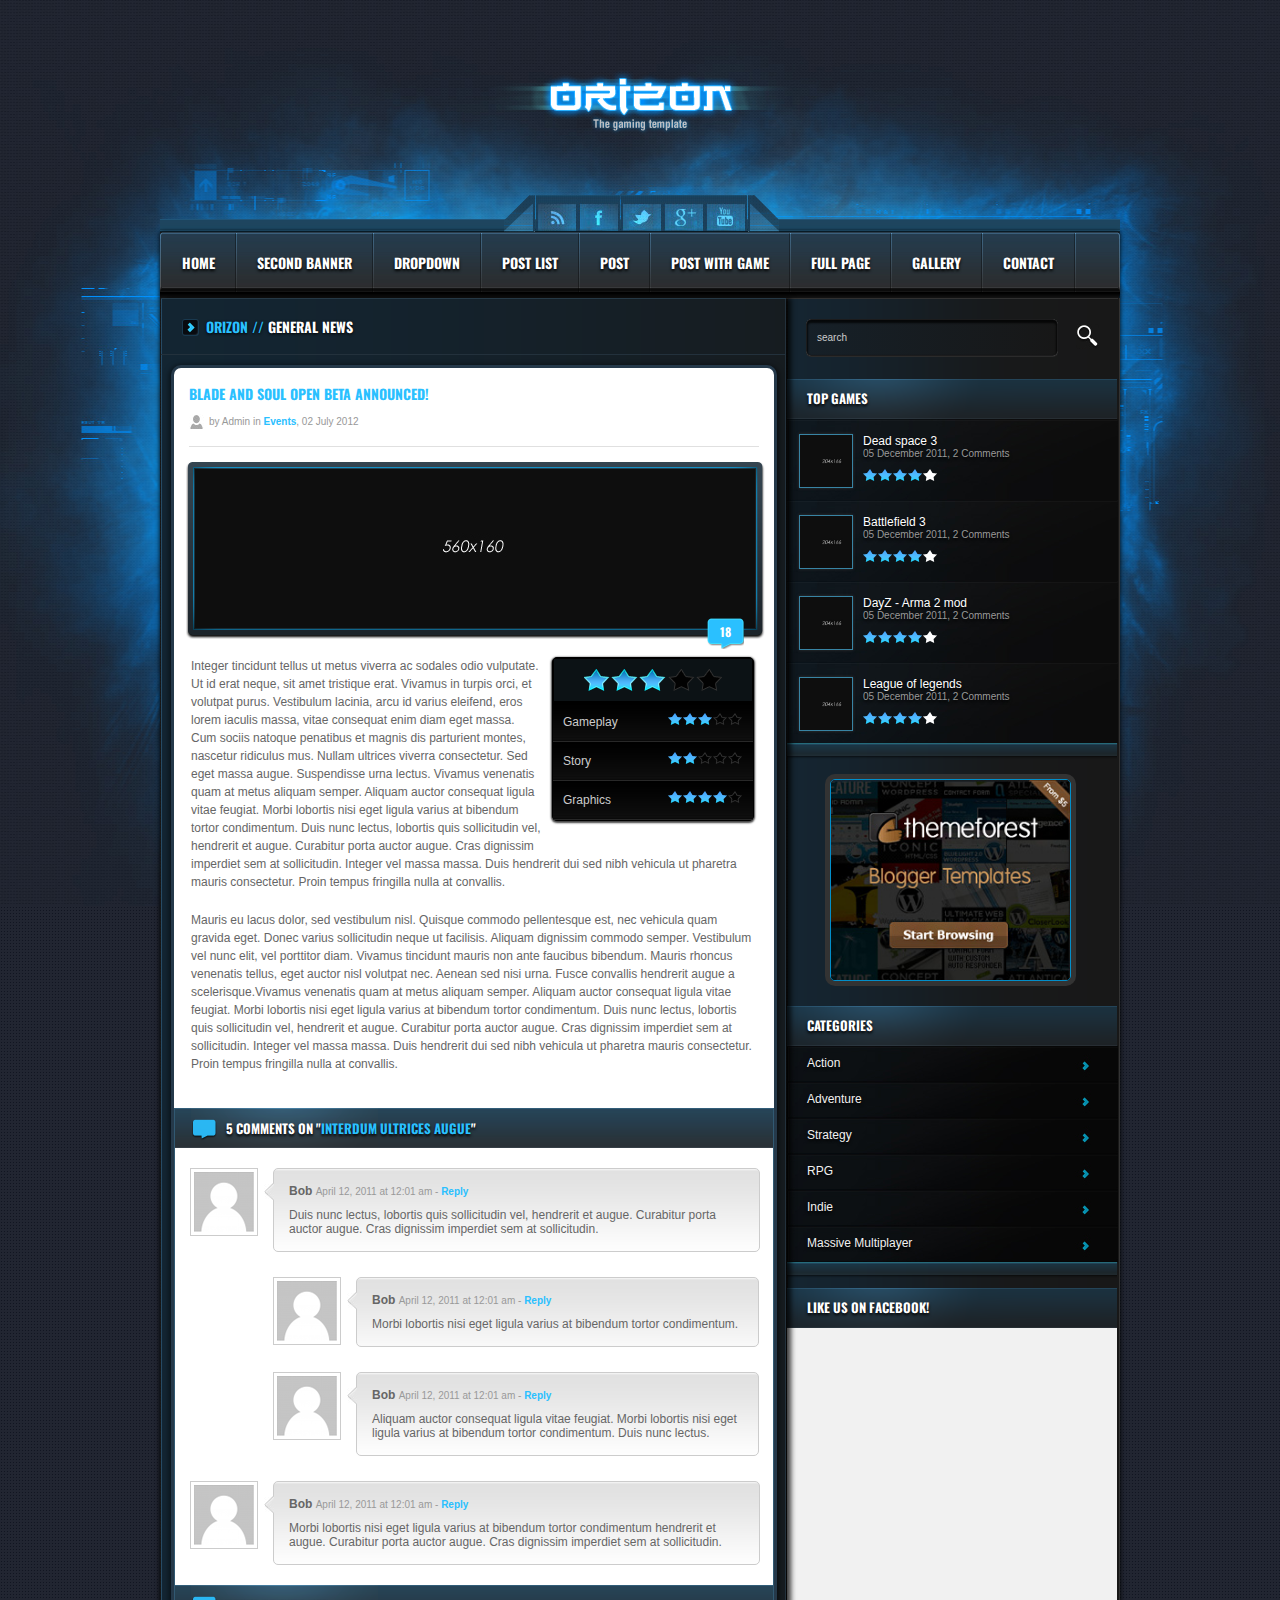
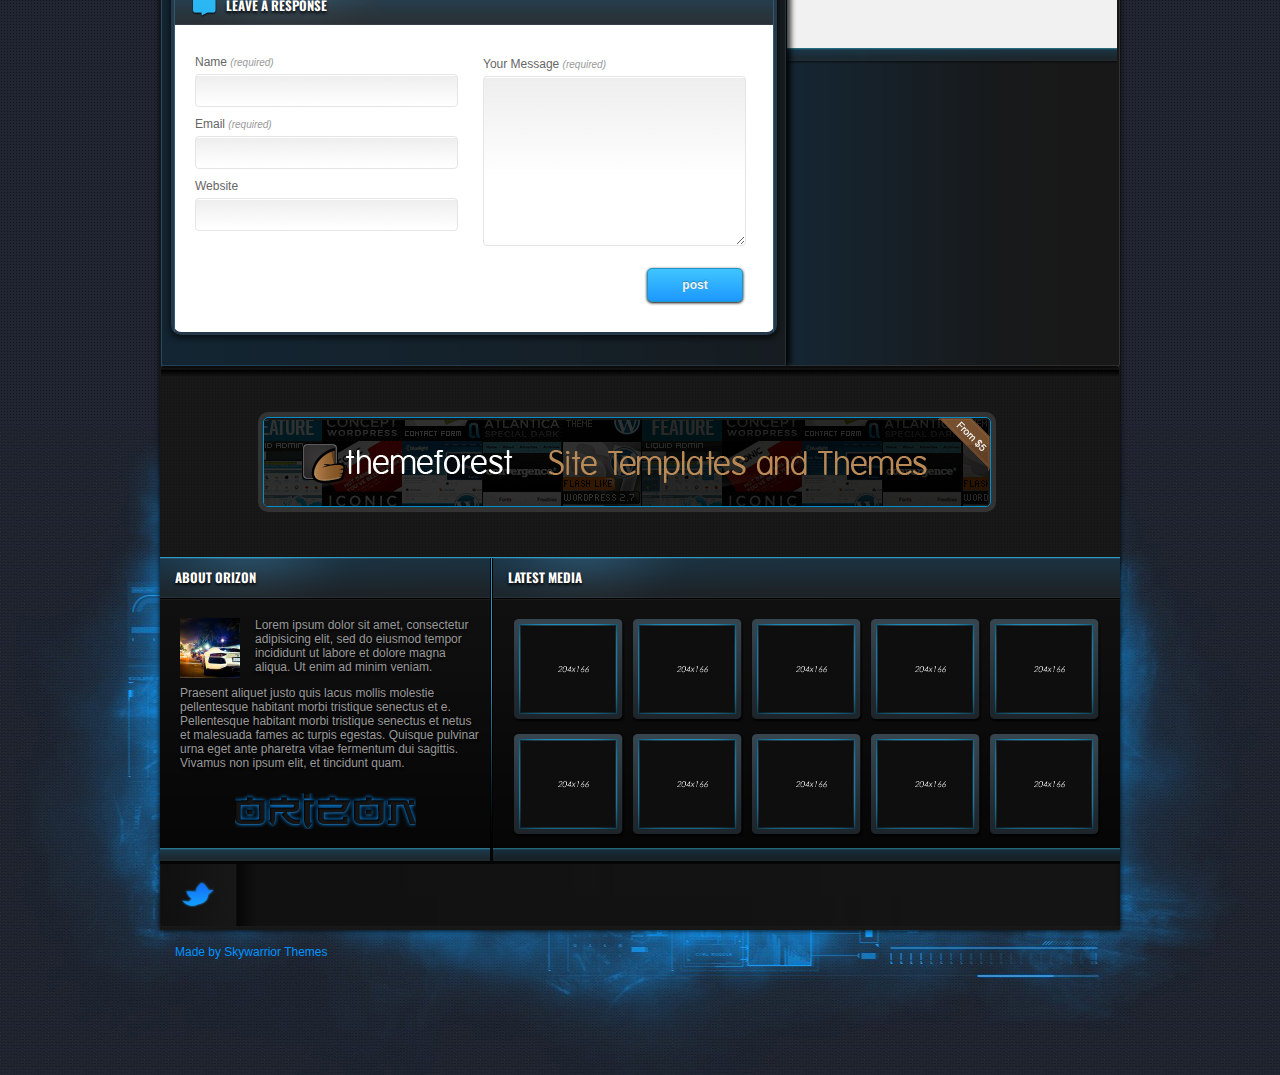
<file: public/theme_templates/post_game.html>
<!DOCTYPE html PUBLIC "-//W3C//DTD XHTML 1.0 Transitional//EN" "http://www.w3.org/TR/xhtml1/DTD/xhtml1-transitional.dtd">
<html xmlns="http://www.w3.org/1999/xhtml">
<head>
<meta http-equiv="Content-Type" content="text/html; charset=utf-8" />
<meta name="viewport" content="width=device-width, initial-scale=1, maximum-scale=1" />
<title>Orizon - The Gaming template</title>

<link href="http://fonts.googleapis.com/css?family=Oswald:400,700,300" rel="stylesheet" type="text/css" />
<!-- Included CSS Files -->
<link rel="stylesheet" href="stylesheets/main.css" type="text/css" media="screen" title="no title" charset="utf-8" />
<link rel="stylesheet" href="stylesheets/devices.css" type="text/css" media="screen" title="no title" charset="utf-8"  />
<link rel="stylesheet" href="stylesheets/post.css" type="text/css" media="screen" title="no title" charset="utf-8" />
<link rel="stylesheet" href="stylesheets/validationEngine.jquery.css" type="text/css" media="screen" title="no title" charset="utf-8" />
<link rel="stylesheet" href="stylesheets/jquery.fancybox.css?v=2.1.2" type="text/css"  media="screen" />
<!--[if IE ]>
<link rel="stylesheet" href="stylesheets/ie.css"> 
<![endif]-->
</head>

<body>

<!--********************************************* Main wrapper Start *********************************************--> 
<div id="footer_image">
<div id="main_wrapper">

    <!--********************************************* Logo Start *********************************************-->
    <div id="logo"> <a href="#"><img alt="alt_example" src="./images/logo.png"  /></a>
      <div id="social_ctn"> 
      
      <a class="social_t"><img alt="alt_example" src="./images/social_tleft.png" /></a> 
  
      <a href="#" id="rss"><img alt="alt_example" src="./images/blank.gif" width="100%" height="37px" /></a> 
      <a href="#" id="facebook"><img alt="alt_example" src="./images/blank.gif" width="100%" height="37px" /></a> 
      <a href="#" id="twitter"><img alt="alt_example" src="./images/blank.gif" width="100%" height="37px" /></a>  
      <a href="#" id="google_plus"><img alt="alt_example" src="./images/blank.gif" width="100%" height="37px" /></a>
      <a href="#" id="you_tube"><img alt="alt_example" src="./images/blank.gif" width="100%" height="37px" /></a> 
    
      <a class="social_t" ><img alt="alt_example" src="./images/social_tright.png" /></a> 
      
      </div>
    
    </div>
    <!--********************************************* Logo end *********************************************--> 
    
    <!--********************************************* Main_in Start *********************************************-->
    <div id="main_in">  
      
    <!--********************************************* Mainmenu Start *********************************************-->
    <div id="menu_wrapper">
      <div id="menu_left"></div>
      <ul id="menu">
        <li><a href="./index.html">Home</a></li>
        <li><a href="./banner2.html">Second banner</a></li>
        <li><a>Dropdown</a>
        	<ul>
                <li><a href="#">Submenu example 1</a></li>
                <li><a href="#">Submenu example 2</a></li>
                <li><a href="#">Submenu example 3</a></li>
                <li class="drop_last"><a href="#" >Submenu example 4</a></li>
            </ul>
        </li>
        <li><a href="./post_list.html">post list</a></li>
        <li><a href="./post.html">Post</a></li>
        <li><a href="./post_game.html">Post with game</a></li>
        <li><a href="./full_page.html">Full page</a></li>
        <li><a href="./gallery.html">Gallery</a></li>
        <li><a href="./contact.html">Contact</a></li>
      </ul>
        <a href="#" id="pull">Menu</a>
      <div id="menu_right"></div>
      <div class="clear"></div>
    </div>
    
    <!--********************************************* Mainmenu end *********************************************--> 
        
        

     <!--********************************************* Main start *********************************************-->
     <div id="main_news_wrapper">
 
       <div id="row"> 
       <!-- Left wrapper Start -->
        <div id="left_wrapper">
                <div class="header">
                	<h2><span>ORIZON //</span> <a href="./post_list.html">GENERAL NEWS</a></h2>
                </div>
                 
                <div id="post_wrapper">
                
                	<!-- Header Start -->
                	<div id="header"> 
                        <div class="info">
                            
                            <h2>Blade and soul open beta announced!</h2>
                            <div class="date_n_author">by Admin in <a href="./post_list.html">Events</a>,   02 July 2012</div>
                            
                        </div>
                        
                        <div class="image">
                        	<div class="comments"> 18 </div>
                        	<div class="img_in"><img alt="alt_example" src="./images/post/post.jpg" /></div>
                        </div>
                        
                    </div>
                    <!-- Header end -->
                    
                    <!-- Body Start -->
                    <div id="body">
                    	
                        <div class="post-review">
                            <div class="overall-score"><img alt="alt_example" src="./images/post/stars/big.png" /></div>
                            <ul>
                                <li>Gameplay <span class="score"><img alt="alt_example" src="./images/post/stars/3.png" /></span></li>
                                <li>Story <span class="score"><img alt="alt_example" src="./images/post/stars/2.png" /></span></li>
                                <li>Graphics <span class="score"><img alt="alt_example" src="./images/post/stars/4.png" /></span></li>
                            </ul>
						</div>
                        
                    	<p>Integer tincidunt tellus ut metus viverra ac sodales odio vulputate. Ut id erat neque, sit amet tristique erat. Vivamus in turpis orci, et volutpat purus. Vestibulum lacinia, arcu id varius eleifend, eros lorem iaculis massa, vitae consequat enim diam eget massa. Cum sociis natoque penatibus et magnis dis parturient montes, nascetur ridiculus mus. Nullam ultrices viverra consectetur. Sed eget massa augue. Suspendisse urna lectus. Vivamus venenatis quam at metus aliquam semper. Aliquam auctor consequat ligula vitae feugiat. Morbi lobortis nisi eget ligula varius at bibendum tortor condimentum. Duis nunc lectus, lobortis quis sollicitudin vel, hendrerit et augue. Curabitur porta auctor augue. Cras dignissim imperdiet sem at sollicitudin. Integer vel massa massa. Duis hendrerit dui sed nibh vehicula ut pharetra mauris consectetur. Proin tempus fringilla nulla at convallis.</p>
                        <p>Mauris eu lacus dolor, sed vestibulum nisl. Quisque commodo pellentesque est, nec vehicula quam gravida eget. Donec varius sollicitudin neque ut facilisis. Aliquam dignissim commodo semper. Vestibulum vel nunc elit, vel porttitor diam. Vivamus tincidunt mauris non ante faucibus bibendum. Mauris rhoncus venenatis tellus, eget auctor nisl volutpat nec. Aenean sed nisi urna. Fusce convallis hendrerit augue a scelerisque.Vivamus venenatis quam at metus aliquam semper. Aliquam auctor consequat ligula vitae feugiat. Morbi lobortis nisi eget ligula varius at bibendum tortor condimentum. Duis nunc lectus, lobortis quis sollicitudin vel, hendrerit et augue. Curabitur porta auctor augue. Cras dignissim imperdiet sem at sollicitudin. Integer vel massa massa. Duis hendrerit dui sed nibh vehicula ut pharetra mauris consectetur. Proin tempus fringilla nulla at convallis.</p>
                    </div>
                    <!-- Body end -->
                    
                    <!-- Comments Start -->
                    <div id="comments">
                    	<div class="header">5 COMMENTS <span>ON "<span class="cyan">INTERDUM ULTRICES AUGUE</span>"</span></div>
                        
                        <ul>
                        	<li>
                            	<img alt="alt_example" class="indent" src="./images/post/indent.jpg" />
                            	<div class="avatar"><img alt="alt_example" src="./images/post/avatar.png" /></div>
                                <div class="comment"><p><strong>Bob</strong> <small>April 12, 2011 at 12:01 am - <a href="#">Reply</a></small></p>
                                Duis nunc lectus, lobortis quis sollicitudin vel, hendrerit et augue. Curabitur porta auctor augue. Cras dignissim imperdiet sem at sollicitudin.</div>
                                <div class="clear"></div>
                            </li>
                            
                            <li>
                            	<ul>
                                	<li>
                                    <img alt="alt_example" class="indent" src="./images/post/indent.jpg" />
                                    <div class="avatar"><img alt="alt_example" src="./images/post/avatar.png" /></div>
                                    <div class="comment"><p><strong>Bob</strong> <small>April 12, 2011 at 12:01 am - <a href="#">Reply</a></small></p>
                                    Morbi lobortis nisi eget ligula varius at bibendum tortor condimentum.</div>
                                    <div class="clear"></div>
                                    </li>
                                </ul>
                            </li>
                            <li>
                            	<ul>
                                	<li>
                                    <img alt="alt_example" class="indent" src="./images/post/indent.jpg" />
                                    <div class="avatar"><img alt="alt_example" src="./images/post/avatar.png" /></div>
                                    <div class="comment"><p><strong>Bob</strong> <small>April 12, 2011 at 12:01 am - <a href="#">Reply</a></small></p>
                                   Aliquam auctor consequat ligula vitae feugiat. Morbi lobortis nisi eget ligula varius at bibendum tortor condimentum. Duis nunc lectus.
                                   </div>
                                    <div class="clear"></div>
                                    </li>
                                </ul>
                            </li>
                            
                            <li>
                            	<img alt="alt_example" class="indent" src="./images/post/indent.jpg" />
                            	<div class="avatar"><img alt="alt_example" src="./images/post/avatar.png" /></div>
                                <div class="comment"><p><strong>Bob</strong> <small>April 12, 2011 at 12:01 am - <a href="#">Reply</a></small></p>
                                Morbi lobortis nisi eget ligula varius at bibendum tortor condimentum hendrerit et augue. Curabitur porta auctor augue. Cras dignissim imperdiet sem at sollicitudin. </div>
                                <div class="clear"></div>
                            </li>
                        </ul>
                    
                    </div>
                    <!-- Comments end -->
                    
                    <!-- Leave a response Start -->
                    <div id="response">
                    	<div class="header">leave a response</div>

                        <form id="form" action="submit">
                        	<div class="form_left">
                           
                                <label>Name <small><em>(required)</em></small></label>
                                <input name="name" type="text" class="validate[required,custom[onlyLetter],length[0,100]] text-input" id="name" />
                             
                                <label>Email <small><em>(required)</em></small></label>
                                <input name="email" type="text" class="validate[required,custom[email]] text-input" id="email" />
                              
                                <label>Website</label>
                                <input type="text" name="web" id="web" />
                          
                            </div>
                            <div class="form_right">
                            <p class="text">
                            <label>Your Message <small><em>(required)</em></small></label>
                            <textarea name="text" class="validate[required,length[6,300]] text-input" id="comment" cols="10" rows="10"></textarea>
                            </p>
    						</div>
                            
                            <div class="form_submit"><input type="submit" value="post" class="read_more2" />
                            </div>
                        </form>

                    </div>
                    <!-- Leave a response end -->  
                    
                    
                    <div class="clear"></div>
               </div>
                            
            </div>
            <!-- Left wrapper end -->
            
            <!-- Right wrapper Start -->
            <div id="right_wrapper">
        	
            	<div id="search">
              <input type="text" onblur="if(this.value =='') this.value='search'" onfocus="if (this.value == 'search') this.value=''" value="search" name="s" class="required" id="s" />
              <input type="button" />
                </div>
                
                <div class="review">
                    <div class="header"><a href="#">Top games</a></div>
                    <ul>
                      <li>
                        <div class="img"><a href="./post_game.html"><img alt="alt_example" src="./images/media/thumb/1.jpg" /></a></div>
                        <div class="info"> <a href="./post_game.html">Dead space 3</a><br/>
                          <small>05 December 2011, 2 Comments</small><br/>
                          <img alt="alt_example" src="./images/stars.png" /> </div>
                      </li>
                      <li>
                        <div class="img"><a href="./post_game.html"><img alt="alt_example" src="./images/media/thumb/1.jpg" /></a></div>
                        <div class="info"> <a href="./post_game.html">Battlefield 3</a><br/>
                          <small>05 December 2011, 2 Comments</small><br/>
                          <img alt="alt_example" src="./images/stars.png" /> </div>
                      </li>
                      <li>
                        <div class="img"><a href="./post_game.html"><img alt="alt_example" src="./images/media/thumb/1.jpg" /></a></div>
                        <div class="info"> <a href="./post_game.html">DayZ - Arma 2 mod</a><br/>
                          <small>05 December 2011, 2 Comments</small><br/>
                          <img alt="alt_example" src="./images/stars.png" /> </div>
                      </li>
                      <li>
                        <div class="img"><a href="./post_game.html"><img alt="alt_example" src="./images/media/thumb/1.jpg" /></a></div>
                        <div class="info"> <a href="./post_game.html">League of legends</a><br/>
                          <small>05 December 2011, 2 Comments</small><br/>
                          <img alt="alt_example" src="./images/stars.png" /> </div>
                      </li>
                    </ul>
              </div>
              
              <div class="advert">
                <a href="http://themeforest.net/user/Skywarrior" target="_blank"><img alt="alt_example" src="./images/advert_r.jpg" border="0" /></a>
              </div>
                
              <div class="categories">
                <div class="header"><a href="#">Categories</a></div>
                <ul>
                  <li> <a href="./post_list.html">Action</a> </li>
                  <li> <a href="./post_list.html">Adventure</a> </li>
                  <li> <a href="./post_list.html">Strategy</a> </li>
                  <li> <a href="./post_list.html">RPG</a> </li>
                  <li> <a href="./post_list.html">Indie</a> </li>
                  <li> <a href="./post_list.html">Massive Multiplayer</a> </li>
                </ul>
              </div>  
                
               <div class="normal">
                   <div class="header"><a href="#">like us on facebook!</a></div>
                   <div class="body"><iframe src="//www.facebook.com/plugins/likebox.php?href=http%3A%2F%2Fwww.facebook.com%2Fthemeforest&amp;width=300&amp;height=290&amp;colorscheme=light&amp;show_faces=true&amp;border_color&amp;stream=false&amp;header=true&amp;appId=178829182171244" scrolling="no" frameborder="0" style="border:none; overflow:hidden; width:300px; height:290px;" ></iframe>
                   </div>
               </div>
                
       	    <!-- Right wrapper end -->
             </div>
      	<div class="clear"></div>
        
        </div>
      </div>
    
    <div class="bottom_shadow"></div>
  
    <!--********************************************* Main end *********************************************--> 
    
    <!--********************************************* Main advert start *********************************************-->
    <div class="main_advert">
      <a href="http://themeforest.net/user/Skywarrior" target="_blank"><img alt="alt_example" src="./images/main_ad.png" border="0" /></a>
      
    </div>
    <!--********************************************* Main advert end *********************************************--> 

    <!--********************************************* Footer start *********************************************-->
    <div id="footer">
    <div class="row">
      <div class="footer_widget">
        <div class="header"><a href="#">About ORIZON</a></div>
        <div class="body">
          <p><img alt="alt_example" src="./images/about_img.png" align="left" style="margin:0px 15px 5px 0px;"  />Lorem ipsum dolor sit amet, consectetur adipisicing elit, sed do eiusmod tempor incididunt ut labore et dolore magna aliqua. Ut enim ad minim veniam.</p>
          <p>Praesent aliquet justo quis lacus mollis molestie pellentesque habitant morbi tristique senectus et e. Pellentesque habitant morbi tristique senectus et netus et malesuada fames ac turpis egestas. Quisque pulvinar urna eget ante pharetra vitae fermentum dui sagittis. Vivamus non ipsum elit, et tincidunt quam.</p>
          <img alt="alt_example" src="./images/orizon_about.png" style="margin:11px 0px 0px 55px;"/></div>
      </div>
      <div class="divider_footer"></div>
      <div id="latest_media">
        <div class="header"><a href="#">latest media</a></div>
        <div class="body">
          <ul id="l_media_list">
            <li><a class="shadowbox" href="./images/media/full/1.jpg" rel="gallery" ><img alt="alt_example" src="./images/media/thumb/1.jpg" /></a></li>
            <li><a class="shadowbox" href="./images/media/full/1.jpg" rel="gallery" ><img alt="alt_example" src="./images/media/thumb/1.jpg" /></a></li>
            <li><a class="shadowbox" href="./images/media/full/1.jpg" rel="gallery" ><img alt="alt_example" src="./images/media/thumb/1.jpg" /></a></li>
            <li><a class="shadowbox" href="./images/media/full/1.jpg" rel="gallery" ><img alt="alt_example" src="./images/media/thumb/1.jpg" /></a></li>
            <li><a class="shadowbox" href="./images/media/full/1.jpg" rel="gallery" ><img alt="alt_example" src="./images/media/thumb/1.jpg" /></a></li>
            <li><a class="shadowbox" href="./images/media/full/1.jpg" rel="gallery" ><img alt="alt_example" src="./images/media/thumb/1.jpg" /></a></li>
            <li><a class="shadowbox" href="./images/media/full/1.jpg" rel="gallery" ><img alt="alt_example" src="./images/media/thumb/1.jpg" /></a></li>
            <li><a class="shadowbox" href="./images/media/full/1.jpg" rel="gallery" ><img alt="alt_example" src="./images/media/thumb/1.jpg" /></a></li>
            <li><a class="shadowbox" href="./images/media/full/1.jpg" rel="gallery" ><img alt="alt_example" src="./images/media/thumb/1.jpg" /></a></li>
            <li><a class="shadowbox" href="./images/media/full/1.jpg" rel="gallery" ><img alt="alt_example" src="./images/media/thumb/1.jpg" /></a></li>
          </ul>
        </div>
      </div>
      <div class="clear"></div>
    </div>
    </div>
    <!--********************************************* Footer end *********************************************--> 
    <div class="clear"></div>
    <!--********************************************* Twitter feed start *********************************************-->
    <div id="twitter_last"> <a id="tr_left" href="#"><img alt="alt_example" src="./images/blank.gif" width="100%" height="30px" border="0" /></a>
      <div id="tr_right">
        <ul id="tw">
        </ul>
      </div>
    </div>
    <!--********************************************* Twitter feed end *********************************************--> 

     </div>
<!--********************************************* Main_in Start *********************************************--> 
     
     <a id="cop_text" href="http://themeforest.net/user/Skywarrior"> Made by Skywarrior Themes</a>
     
	</div>
</div>
<!--********************************************* Main wrapper end *********************************************--> 

<script src="http://code.jquery.com/jquery-1.8.3.min.js" type="text/javascript"></script>
<script src="./javascript/getTweet.js" type="text/javascript" ></script>
<script src="./javascript/jquery.validationEngine-en.js" type="text/javascript"></script>
<script src="./javascript/jquery.validationEngine.js" type="text/javascript"></script>
<script src="./javascript/jquery.fancybox.js?v=2.1.3" type="text/javascript" ></script>

<!--******* Javascript Code for the comment form *******-->
<script type="text/javascript">
$(document).ready(function() {

	// SUCCESS AJAX CALL, replace "success: false," by:     success : function() { callSuccessFunction() }, 
	$("#form").validationEngine({
		ajaxSubmit: true,
			ajaxSubmitFile: "ajaxSubmit.php",
			ajaxSubmitMessage: "Thank you, your post has been submitted!",
		success :  false, ajaxSubmitMessage: "Thank you, your post has been submitted!",
		failure : function() {}
	})


});
</script>


<!--******* Javascript Code for the image shadowbox *******-->
<script type="text/javascript">
$(document).ready(function() {
	/*
	*  Simple image gallery. Uses default settings
	*/
	
	$('.shadowbox').fancybox();
});
</script>

<!--******* Javascript Code for the menu *******-->

<script type="text/javascript">
    $(document).ready(function() {
        $('#menu li').bind('mouseover', openSubMenu);
        $('#menu > li').bind('mouseout', closeSubMenu);

        function openSubMenu() {
            $(this).find('ul').css('visibility', 'visible');
        };

        function closeSubMenu() {
            $(this).find('ul').css('visibility', 'hidden');
        };
    });
</script>

<script type="text/javascript">
    $(function() {
        var pull    = $('#pull');
        menu 		= $('ul#menu');

        $(pull).on('click', function(e) {
            e.preventDefault();
            menu.slideToggle();
        });

        $(window).resize(function(){
            var w = $(window).width();
            if(w > 767 && $('ul#menu').css('visibility', 'hidden')) {
                $('ul#menu').removeAttr('style');
            };
            var menu = $('#menu_wrapper').width();
            $('#pull').width(menu - 20);
        });
    });
</script>

<script type="text/javascript">
    $(function() {
        var menu = $('#menu_wrapper').width();
        $('#pull').width(menu - 20);
    });
</script>
</body>
</html>
</file>
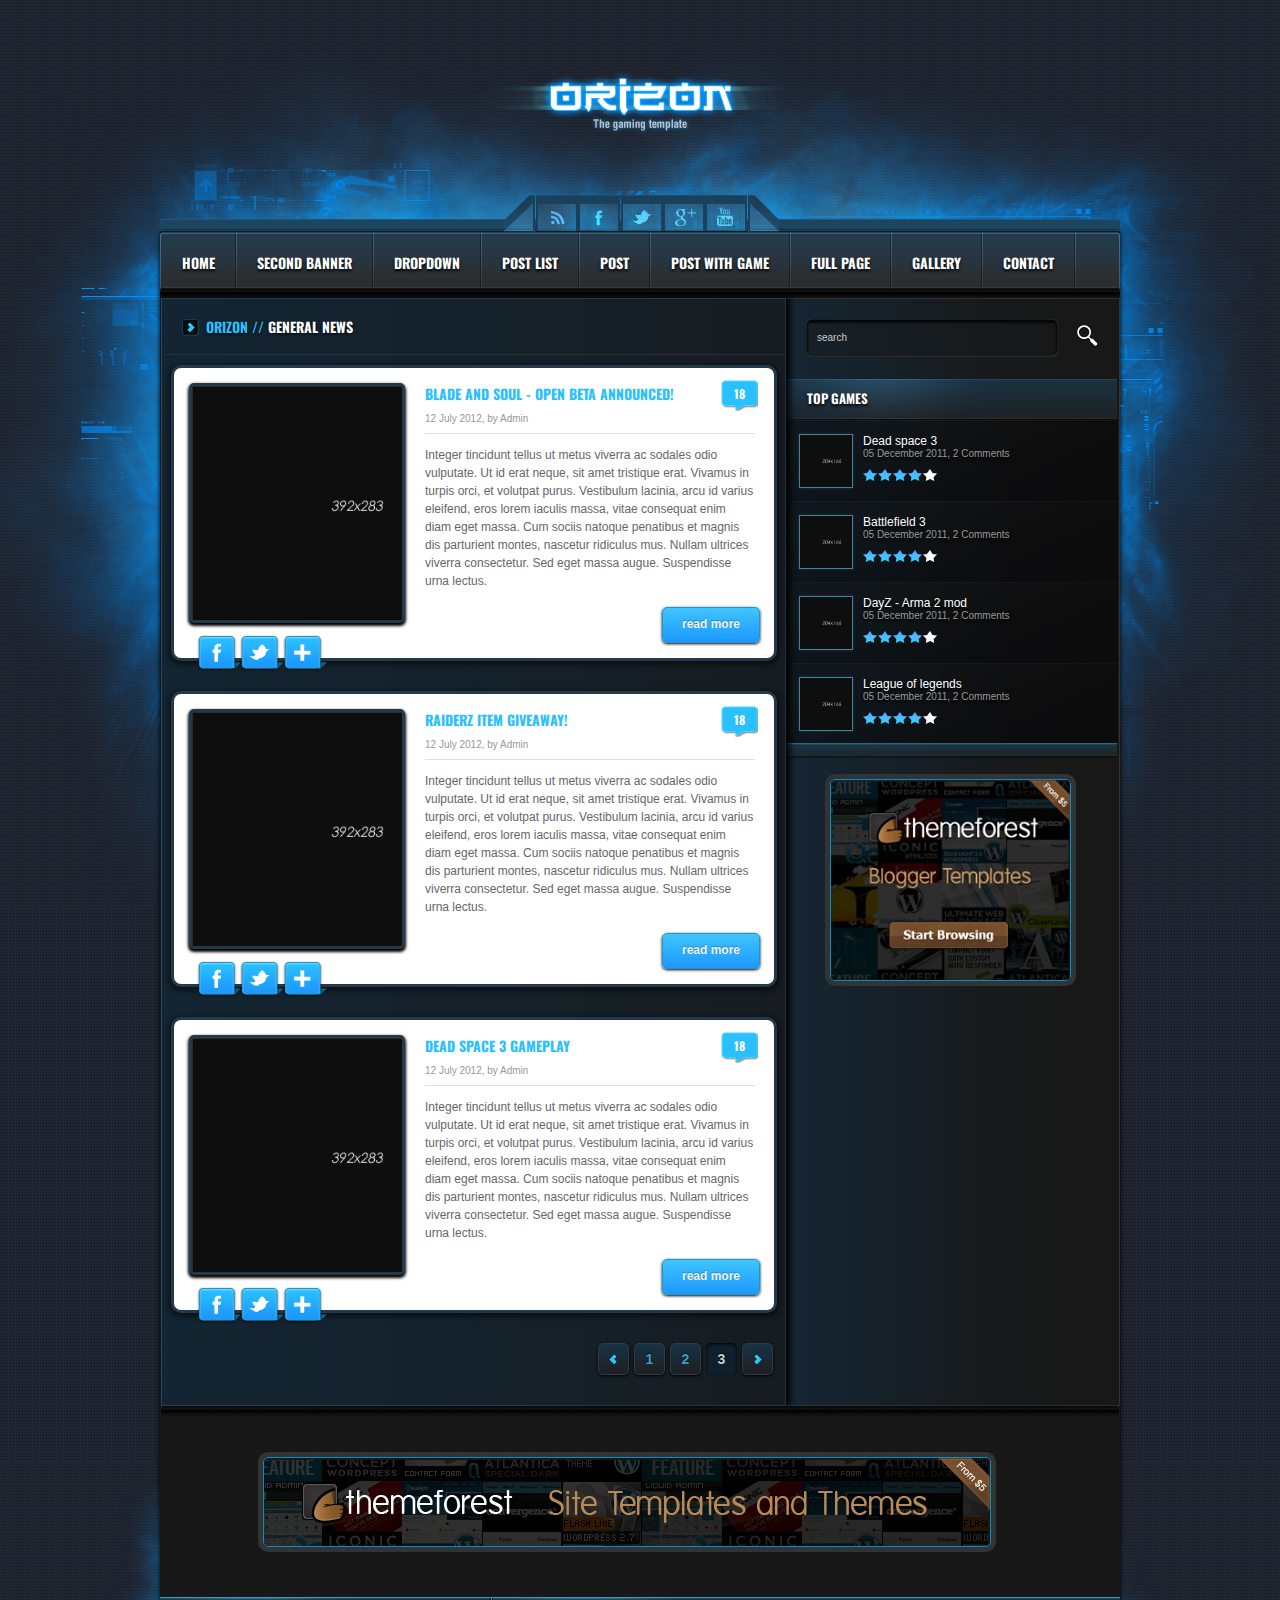
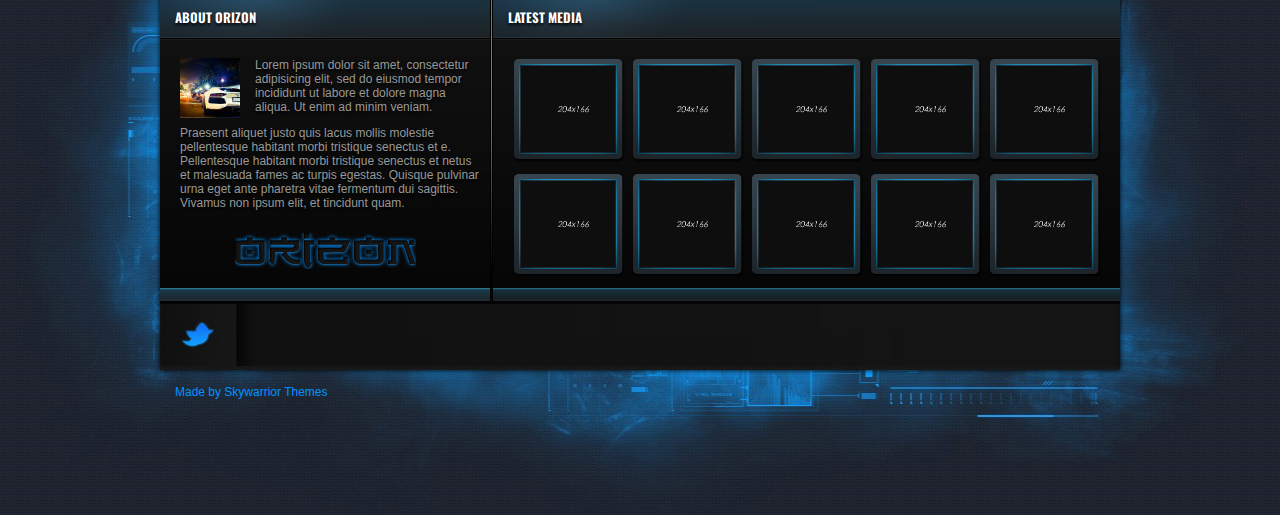
<file: public/theme_templates/post_list.html>
<!DOCTYPE html PUBLIC "-//W3C//DTD XHTML 1.0 Transitional//EN" "http://www.w3.org/TR/xhtml1/DTD/xhtml1-transitional.dtd">
<html xmlns="http://www.w3.org/1999/xhtml">
<head>
<meta http-equiv="Content-Type" content="text/html; charset=utf-8" />
<meta name="viewport" content="width=device-width, initial-scale=1, maximum-scale=1" />
<title>Orizon - The Gaming template</title>
<link href="http://fonts.googleapis.com/css?family=Oswald:400,700,300" rel="stylesheet" type="text/css" />
<!-- Included CSS Files -->
<link rel="stylesheet" href="stylesheets/main.css" type="text/css" media="screen" title="no title" charset="utf-8"  />
<link rel="stylesheet" href="stylesheets/devices.css" type="text/css" media="screen" title="no title" charset="utf-8"  />
<link rel="stylesheet" href="stylesheets/jquery.fancybox.css?v=2.1.2" type="text/css"  media="screen" />
<!--[if IE ]>
<link rel="stylesheet" href="stylesheets/ie.css"> 
<![endif]-->
</head>

<body>

<!--********************************************* Main wrapper Start *********************************************-->
<div id="footer_image">
  <div id="main_wrapper"> 
    
    <!--********************************************* Logo Start *********************************************-->
    <div id="logo"> <a href="#"><img alt="alt_example" src="./images/logo.png"  /></a>
      <div id="social_ctn"> 
      
      <a class="social_t"><img alt="alt_example" src="./images/social_tleft.png" /></a> 
  
      <a href="#" id="rss"><img alt="alt_example" src="./images/blank.gif" width="100%" height="37px" /></a> 
      <a href="#" id="facebook"><img alt="alt_example" src="./images/blank.gif" width="100%" height="37px" /></a> 
      <a href="#" id="twitter"><img alt="alt_example" src="./images/blank.gif" width="100%" height="37px" /></a>  
      <a href="#" id="google_plus"><img alt="alt_example" src="./images/blank.gif" width="100%" height="37px" /></a>
      <a href="#" id="you_tube"><img alt="alt_example" src="./images/blank.gif" width="100%" height="37px" /></a> 
    
      <a class="social_t" ><img alt="alt_example" src="./images/social_tright.png" /></a> 
      
      </div>
    
    </div>
    <!--********************************************* Logo end *********************************************--> 
    
    <!--********************************************* Main_in Start *********************************************-->
    <div id="main_in">  
      
    <!--********************************************* Mainmenu Start *********************************************-->
    <div id="menu_wrapper">
      <div id="menu_left"></div>
      <ul id="menu">
        <li><a href="./index.html">Home</a></li>
        <li><a href="./banner2.html">Second banner</a></li>
        <li><a>Dropdown</a>
        	<ul>
                <li><a href="#">Submenu example 1</a></li>
                <li><a href="#">Submenu example 2</a></li>
                <li><a href="#">Submenu example 3</a></li>
                <li class="drop_last"><a href="#" >Submenu example 4</a></li>
            </ul>
        </li>
        <li><a href="./post_list.html">post list</a></li>
        <li><a href="./post.html">Post</a></li>
        <li><a href="./post_game.html">Post with game</a></li>
        <li><a href="./full_page.html">Full page</a></li>
        <li><a href="./gallery.html">Gallery</a></li>
        <li><a href="./contact.html">Contact</a></li>
      </ul>
        <a href="#" id="pull">Menu</a>
      <div id="menu_right"></div>
      <div class="clear"></div>
    </div>
    
    <!--********************************************* Mainmenu end *********************************************--> 
      
     <!--********************************************* Main start *********************************************-->
     <div id="main_news_wrapper">
 
       <div id="row"> 
       <!-- Left wrapper Start -->
        <div id="left_wrapper">
            <div class="header">
            <h2><span>ORIZON //</span> GENERAL NEWS</h2>
            </div>
            <ul id="general_news">
            <li>
              <div class="image"><a href="./post.html"><img alt="alt_example" src="./images/media/full/1.jpg" /></a></div>
              <ul class="social_share">
                <li><a href="#"><img alt="alt_example" src="./images/fbk.png" border="0" /></a></li>
                <li><a href="#"><img alt="alt_example" src="./images/twitter.png" border="0" /></a></li>
                <li><a href="#"><img alt="alt_example" src="./images/more.png" border="0" /></a></li>
              </ul>
              <div class="info">
                <div class="comments"> 18 </div>
                <h2><a href="./post.html">Blade and Soul - Open beta announced!</a></h2>
                <div class="date_n_author">12 July 2012, by Admin</div>
                <p>Integer tincidunt tellus ut metus viverra ac sodales odio vulputate. Ut id erat neque, sit amet tristique erat. Vivamus in turpis orci, et volutpat purus. Vestibulum lacinia, arcu id varius eleifend, eros lorem iaculis massa, vitae consequat enim diam eget massa. Cum sociis natoque penatibus et magnis dis parturient montes, nascetur ridiculus mus. Nullam ultrices viverra consectetur. Sed eget massa augue. Suspendisse urna lectus.</p>
                <a href="./post.html" class="read_more2">read more</a> </div>
                <div class="clear">
                </div>
   
            </li>
            <li>
              <div class="image"><a href="./post.html"><img alt="alt_example" src="./images/media/full/1.jpg" /></a></div>
              <ul class="social_share">
                <li><a href="#"><img alt="alt_example" src="./images/fbk.png" border="0" /></a></li>
                <li><a href="#"><img alt="alt_example" src="./images/twitter.png" border="0" /></a></li>
                <li><a href="#"><img alt="alt_example" src="./images/more.png" border="0" /></a></li>
              </ul>
              <div class="info">
                <div class="comments"> 18 </div>
                <h2><a href="./post.html">Raiderz item giveaway!</a></h2>
                <div class="date_n_author">12 July 2012, by Admin</div>
                <p>Integer tincidunt tellus ut metus viverra ac sodales odio vulputate. Ut id erat neque, sit amet tristique erat. Vivamus in turpis orci, et volutpat purus. Vestibulum lacinia, arcu id varius eleifend, eros lorem iaculis massa, vitae consequat enim diam eget massa. Cum sociis natoque penatibus et magnis dis parturient montes, nascetur ridiculus mus. Nullam ultrices viverra consectetur. Sed eget massa augue. Suspendisse urna lectus.</p>
                <a href="./post.html" class="read_more2">read more</a> </div>
                <div class="clear"></div>
            </li>
            <li>
              <div class="image"><a href="./post.html"><img alt="alt_example" src="./images/media/full/1.jpg" /></a></div>
              <ul class="social_share">
                <li><a href="#"><img alt="alt_example" src="./images/fbk.png" border="0" /></a></li>
                <li><a href="#"><img alt="alt_example" src="./images/twitter.png" border="0" /></a></li>
                <li><a href="#"><img alt="alt_example" src="./images/more.png" border="0" /></a></li>
              </ul>
              <div class="info">
                <div class="comments"> 18 </div>
                <h2><a href="./post.html">Dead Space 3 gameplay</a></h2>
                <div class="date_n_author">12 July 2012, by Admin</div>
                <p>Integer tincidunt tellus ut metus viverra ac sodales odio vulputate. Ut id erat neque, sit amet tristique erat. Vivamus in turpis orci, et volutpat purus. Vestibulum lacinia, arcu id varius eleifend, eros lorem iaculis massa, vitae consequat enim diam eget massa. Cum sociis natoque penatibus et magnis dis parturient montes, nascetur ridiculus mus. Nullam ultrices viverra consectetur. Sed eget massa augue. Suspendisse urna lectus.</p>
                <a href="./post.html" class="read_more2">read more</a> </div>
                <div class="clear"></div>
            </li>
          </ul>
          <ul id="pager">
            <li><a href="#" ><img alt="alt_example" src="./images/left_pager.jpg" border="0"/></a></li>
            <li><a href="#" >1</a></li>
            <li><a href="#">2</a></li>
            <li><a href="#" class="active">3</a></li>
            <li><a href="#"><img alt="alt_example" src="./images/right_pager.jpg" border="0"/></a></li>
          </ul>
          
          
          <div class="clear"></div>
          </div>
        <!-- Left wrapper end --> 
        
        <!-- Right wrapper Start -->
        <div  id="right_wrapper">
            <div id="search">
              <input type="text" onblur="if(this.value =='') this.value='search'" onfocus="if (this.value == 'search') this.value=''" value="search" name="s" class="required" id="s" />
              <input type="button" />
            </div>
            <div class="review">
            <div class="header"><a href="#">Top games</a></div>
            <ul>
              <li>
                <div class="img"><a href="./post_game.html"><img alt="alt_example" src="./images/media/thumb/1.jpg" /></a></div>
                <div class="info"> <a href="./post_game.html">Dead space 3</a><br/>
                  <small>05 December 2011, 2 Comments</small><br/>
                  <img alt="alt_example" src="./images/stars.png" /> </div>
              </li>
              <li>
                <div class="img"><a href="./post_game.html"><img alt="alt_example" src="./images/media/thumb/1.jpg" /></a></div>
                <div class="info"> <a href="./post_game.html">Battlefield 3</a><br/>
                  <small>05 December 2011, 2 Comments</small><br/>
                  <img alt="alt_example" src="./images/stars.png" /> </div>
              </li>
              <li>
                <div class="img"><a href="./post_game.html"><img alt="alt_example" src="./images/media/thumb/1.jpg" /></a></div>
                <div class="info"> <a href="./post_game.html">DayZ - Arma 2 mod</a><br/>
                  <small>05 December 2011, 2 Comments</small><br/>
                  <img alt="alt_example" src="./images/stars.png" /> </div>
              </li>
              <li>
                <div class="img"><a href="./post_game.html"><img alt="alt_example" src="./images/media/thumb/1.jpg" /></a></div>
                <div class="info"> <a href="./post_game.html">League of legends</a><br/>
                  <small>05 December 2011, 2 Comments</small><br/>
                  <img alt="alt_example" src="./images/stars.png" /> </div>
              </li>
            </ul>
          </div>
            <div class="advert">
            <a href="http://themeforest.net/user/Skywarrior" target="_blank"><img alt="alt_example" src="./images/advert_r.jpg" border="0" /></a>
          </div>
            
             <!-- Right wrapper end -->
      
        </div>
      	<div class="clear"></div>
        
        </div>
      </div>
    
    <div class="bottom_shadow"></div>
  
    <!--********************************************* Main end *********************************************--> 
    
    <!--********************************************* Main advert start *********************************************-->
    <div class="main_advert">
      <a href="http://themeforest.net/user/Skywarrior" target="_blank"><img alt="alt_example" src="./images/main_ad.png" border="0" /></a>
      
    </div>
    <!--********************************************* Main advert end *********************************************--> 
    
    <!--********************************************* Footer start *********************************************-->
    <div id="footer">
    <div class="row">
      <div class="footer_widget">
        <div class="header"><a href="#">About ORIZON</a></div>
        <div class="body">
          <p><img alt="alt_example" src="./images/about_img.png" align="left" style="margin:0px 15px 5px 0px;"  />Lorem ipsum dolor sit amet, consectetur adipisicing elit, sed do eiusmod tempor incididunt ut labore et dolore magna aliqua. Ut enim ad minim veniam.</p>
          <p>Praesent aliquet justo quis lacus mollis molestie pellentesque habitant morbi tristique senectus et e. Pellentesque habitant morbi tristique senectus et netus et malesuada fames ac turpis egestas. Quisque pulvinar urna eget ante pharetra vitae fermentum dui sagittis. Vivamus non ipsum elit, et tincidunt quam.</p>
          <img alt="alt_example" src="./images/orizon_about.png" style="margin:11px 0px 0px 55px;"/></div>
      </div>
      <div class="divider_footer"></div>
      <div id="latest_media">
        <div class="header"><a href="#">latest media</a></div>
        <div class="body">
          <ul id="l_media_list">
            <li><a class="shadowbox" href="./images/media/full/1.jpg" rel="gallery" ><img alt="alt_example" src="./images/media/thumb/1.jpg" /></a></li>
            <li><a class="shadowbox" href="./images/media/full/1.jpg" rel="gallery" ><img alt="alt_example" src="./images/media/thumb/1.jpg" /></a></li>
            <li><a class="shadowbox" href="./images/media/full/1.jpg" rel="gallery" ><img alt="alt_example" src="./images/media/thumb/1.jpg" /></a></li>
            <li><a class="shadowbox" href="./images/media/full/1.jpg" rel="gallery" ><img alt="alt_example" src="./images/media/thumb/1.jpg" /></a></li>
            <li><a class="shadowbox" href="./images/media/full/1.jpg" rel="gallery" ><img alt="alt_example" src="./images/media/thumb/1.jpg" /></a></li>
            <li><a class="shadowbox" href="./images/media/full/1.jpg" rel="gallery" ><img alt="alt_example" src="./images/media/thumb/1.jpg" /></a></li>
            <li><a class="shadowbox" href="./images/media/full/1.jpg" rel="gallery" ><img alt="alt_example" src="./images/media/thumb/1.jpg" /></a></li>
            <li><a class="shadowbox" href="./images/media/full/1.jpg" rel="gallery" ><img alt="alt_example" src="./images/media/thumb/1.jpg" /></a></li>
            <li><a class="shadowbox" href="./images/media/full/1.jpg" rel="gallery" ><img alt="alt_example" src="./images/media/thumb/1.jpg" /></a></li>
            <li><a class="shadowbox" href="./images/media/full/1.jpg" rel="gallery" ><img alt="alt_example" src="./images/media/thumb/1.jpg" /></a></li>
          </ul>
        </div>
      </div>
      <div class="clear"></div>
    </div>
    </div>
    <!--********************************************* Footer end *********************************************--> 
    <div class="clear"></div>
    <!--********************************************* Twitter feed start *********************************************-->
    <div id="twitter_last"> <a id="tr_left" href="#"><img alt="alt_example" src="./images/blank.gif" width="100%" height="30px" border="0" /></a>
      <div id="tr_right">
        <ul id="tw">
        </ul>
      </div>
    </div>
    <!--********************************************* Twitter feed end *********************************************--> 
      
    </div>
    <!--********************************************* Main_in Start *********************************************--> 
    
    <a id="cop_text" href="http://themeforest.net/user/Skywarrior"> Made by Skywarrior Themes</a>
</div>
</div>
<!--********************************************* Main wrapper end *********************************************--> 

<script src="http://code.jquery.com/jquery-1.8.3.min.js" type="text/javascript"></script> 
<script src="./javascript/getTweet.js" type="text/javascript" ></script> 
<script src="./javascript/jquery.fancybox.js?v=2.1.3" type="text/javascript" ></script> 

<!--******* Javascript Code for the image shadowbox *******--> 
<script type="text/javascript">
$(document).ready(function() {
	/*
	*  Simple image gallery. Uses default settings
	*/
	
	$('.shadowbox').fancybox();
});
</script>

<!--******* Javascript Code for the menu *******-->

<script type="text/javascript">
    $(document).ready(function() {
        $('#menu li').bind('mouseover', openSubMenu);
        $('#menu > li').bind('mouseout', closeSubMenu);

        function openSubMenu() {
            $(this).find('ul').css('visibility', 'visible');
        };

        function closeSubMenu() {
            $(this).find('ul').css('visibility', 'hidden');
        };
    });
</script>

<script type="text/javascript">
    $(function() {
        var pull    = $('#pull');
        menu 		= $('ul#menu');

        $(pull).on('click', function(e) {
            e.preventDefault();
            menu.slideToggle();
        });

        $(window).resize(function(){
            var w = $(window).width();
            if(w > 767 && $('ul#menu').css('visibility', 'hidden')) {
                $('ul#menu').removeAttr('style');
            };
            var menu = $('#menu_wrapper').width();
            $('#pull').width(menu - 20);
        });
    });
</script>

<script type="text/javascript">
    $(function() {
        var menu = $('#menu_wrapper').width();
        $('#pull').width(menu - 20);
    });
</script>
</body>
</html>
</file>
<file: public/theme_templates/stylesheets/main.css>
@charset "utf-8";

/* -----------------------------------------
  Main elements
----------------------------------------- */

*::-moz-selection{
	background:#2AC0FF;color:#fff
}
*::selection{
	background:#2AC0FF;color:#fff
}
html {
	background:url(../images/background_loop.jpg) repeat top left;
	padding:0;
	margin:0;
}
body {
	margin:0;
	padding:0;
	width:auto;
	height:auto;
	background:url(../images/top_light.jpg) no-repeat center top;
	font-family:Arial, Helvetica, sans-serif;
	font-size:12px;
	color:#666;
}
img {
	border:0;
}
small {
	color:#999;
}
ul, li {
	list-style:none;
}
#main_wrapper {
	margin:0 auto;
	width:960px;
}
#footer_image {
	background:url(../images/footer_bg.jpg) no-repeat center bottom;
	padding-bottom:145px;
}
#main_in {
	margin:0px auto;
	width:960px;
	background:url(../images/wrapper_loop.jpg) repeat top left;
	-moz-box-shadow: 0px 0px 5px #000;
	-webkit-box-shadow: 0px 0px 5px #000;
	box-shadow: 0px 0px 5px #000;
}
.top_shadow {
	width:960px;
	height:7px;
	background:url(../images/top_shadow_loop.png) repeat-x top left;
	margin-top:15px;
}
.bottom_shadow {
	width:960px;
	height:12px;
	background:url(../images/bottom_shadow.png) no-repeat top left;
	margin:0px 0px 0px 0px;
	position: relative;
	right: -1px;
}
.clear {
	clear:both;
	height:0px;
	width:0px;
}
.hidden{
	display:none;
}
.read_more, .more_news {
	height:12px;
	display:block;
	background-image: -webkit-linear-gradient(top, #173247, #1e1f21);
	background-image: -moz-linear-gradient(top, #173247, #1e1f21);
	background-image: -ms-linear-gradient(top, #173247, #1e1f21);
	background-image: -o-linear-gradient(top, #173247, #1e1f21);
	background-image: linear-gradient(top, #173247, #1e1f21);
	border: 1px solid #2f3c45;
	border-radius: 5px;
	-webkit-box-shadow:0 1px 3px #000;
	box-shadow:0 1px 3px #000;
	color: #3b9fc1;
	font: bold 20px/1 helvetica, arial, sans-serif;
	padding: 8px 0 10px 0;
	text-align: center;
	text-decoration:none;
	text-shadow: 0px -1px 1px rgba(0, 0, 0, 0.8);
	font-size:10px;
	transition:all 0.35s ease-in-out;
	/* Firefox 4 */
	-moz-transition:all 0.35s ease-in-out;
	/* Safari and Chrome */
	-webkit-transition:all 0.35s ease-in-out;
	/* Opera */
	-o-transition:all 0.35s ease-in-out;
}
.read_more:hover, .more_news:hover {
	background-image: -webkit-linear-gradient(top, #1e1f21, #173247);
	background-image: -moz-linear-gradient(top, #1e1f21, #173247);
	background-image: -ms-linear-gradient(top, #1e1f21, #173247);
	background-image: -o-linear-gradient(top, #1e1f21, #173247);
	background-image: linear-gradient(top, #1e1f21, #173247);
	cursor: pointer;
	color:#8cddff;
	text-decoration:none;
	border-color:#3d5464;
	transition:all 0.35s ease-in-out;
	/* Firefox 4 */
	-moz-transition:all 0.35s ease-in-out;
	/* Safari and Chrome */
	-webkit-transition:all 0.35s ease-in-out;
	/* Opera */
	-o-transition:all 0.35s ease-in-out;
}
.read_more2 {
	display:block;
	background-image: -webkit-linear-gradient(top, #40c5ff, #1c98ff);
	background-image: -moz-linear-gradient(top, #40c5ff, #1c98ff);
	background-image: -ms-linear-gradient(top, #40c5ff, #1c98ff);
	background-image: -o-linear-gradient(top, #40c5ff, #1c98ff);
	background-image: linear-gradient(top, #40c5ff, #1c98ff);
	border: 1px solid #1f96c8;
	border-radius: 5px;
	-webkit-box-shadow:0 1px 3px #000;
	box-shadow:0 1px 3px #000;
	color: #f1f1f1;
	font: bold 20px/1 helvetica, arial, sans-serif;
	padding: 10px 0 10px 0;
	text-align: center;
	text-shadow: 0px -1px 1px rgba(0, 0, 0, 0.25);
	font-size:12px;
	text-decoration:none;
	transition:all 0.35s ease-in-out;
	/* Firefox 4 */
	-moz-transition:all 0.35s ease-in-out;
	/* Safari and Chrome */
	-webkit-transition:all 0.35s ease-in-out;
	/* Opera */
	-o-transition:all 0.35s ease-in-out;
}
.read_more2:hover {
	background-image: -webkit-linear-gradient(top, #1c98ff, #40c5ff);
	background-image: -moz-linear-gradient(top, #1c98ff, #40c5ff);
	background-image: -ms-linear-gradient(top, #1c98ff, #40c5ff);
	background-image: -o-linear-gradient(top, #1c98ff, #40c5ff);
	background-image: linear-gradient(top, #1c98ff, #40c5ff);
	cursor: pointer;
	color:#fff;
	text-decoration:none;
	border-color:#1f96c8;
	transition:all 0.35s ease-in-out;
	/* Firefox 4 */
	-moz-transition:all 0.35s ease-in-out;
	/* Safari and Chrome */
	-webkit-transition:all 0.35s ease-in-out;
	/* Opera */
	-o-transition:all 0.35s ease-in-out;
}
.header a {
	color:#fff;
	text-decoration:none;
	transition: all 0.35s ease-in-out;
	-moz-transition: all 0.35s ease-in-out;
	-webkit-transition: all 0.35s ease-in-out;
	-o-transition: all 0.35s ease-in-out;
}
.header a:hover {
	color:#8CDDFF;
	transition: all 0.35s ease-in-out;
	-moz-transition: all 0.35s ease-in-out;
	-webkit-transition: all 0.35s ease-in-out;
	-o-transition: all 0.35s ease-in-out;
}
/* Forms */

textarea, input {
	color: #666;
	padding: 8px;
	border: solid 1px #E5E5E5;
	background: url(../images/textfield.png) 0 0 repeat-x white;
	-webkit-border-radius: 4px;
	-moz-border-radius: 4px;
	border-radius: 4px;
	transition: all 0.35s ease-in-out;
	-moz-transition: all 0.35s ease-in-out;
	-webkit-transition: all 0.35s ease-in-out;
	-o-transition: all 0.35s ease-in-out;
	width:245px;
}
textarea:focus, input:focus {
	outline:none;
}
textarea:hover, input:hover, textarea:active, input:active {
	border:1px solid #2ac0ff;
	transition: all 0.35s ease-in-out;
	-moz-transition: all 0.35s ease-in-out;
	-webkit-transition: all 0.35s ease-in-out;
	-o-transition: all 0.35s ease-in-out;
}
textarea {
	background: url(../images/textarea.png) 0 0 repeat-x white;
	height:152px;
}
label {
	display:block;
	margin:10px 0px 5px 0px;
}
/* colours */

span.light_blue {
	color:#8CDDFF;
}
span.cyan {
	color:#2AC0FF;
}
span.blue {
	color:#028EC9;
}
/* -----------------------------------------
  Header
----------------------------------------- */
#logo {
	margin:0px auto;
	width:960px;
	text-align:center;
}
#logo img {
	margin-top:70px;
	border:0;
}
#social_ctn {
	padding:60px 0px 0px 0px;
	text-align:center;
	width:960px;
	height:37px;
	background:url(../images/social_ctn_loop.png) bottom left repeat-x;
}
#social_ctn a {
	display:inline-block;
	height:36px;
	margin:0px -3px 0px 0px;
	width:42px;
}
#social_ctn img {
	margin-top:0 !important;
}
#social_ctn a.social_t{
	width:31px !important;
}
#social_ctn a:hover {
	background-position:0px -36px;
}
#facebook {
	background:url(../images/facebook.jpg) top left no-repeat;
}
#rss{
	background:url(../images/rss.jpg) top left no-repeat;
}
#twitter{
	background:url(../images/twitter.jpg) top left no-repeat;
}
#google_plus{
	background:url(../images/google_plus.jpg) top left no-repeat;
}
#you_tube{
	background:url(../images/you_tube.jpg) top left no-repeat;
}
/* -----------------------------------------
  Menu
----------------------------------------- */
#menu_wrapper{
	height:auto;
	width:960px;
}
#menu_left, #menu_right{
	width:2px;
	height:66px;
	float:left;
}
#menu_left{
	background:url(../images/menu_left.jpg) top left no-repeat;
}
#menu_right{
	background:url(../images/menu_right.jpg) top left no-repeat;
}
ul#menu{
	height:66px;
	width:956px;
	float:left;
	background:url(../images/menu_loop.jpg) top left repeat;
	padding:0;
	margin:0;
	list-style:none;
}
ul#menu li{
	float:left;
	height:66px;
	padding:0px 2px 0px 0px;
	background:url(../images/menu_divider.jpg) top right no-repeat;
	
}
ul#menu li a{
	font-family: 'Oswald', Helvetica, Arial, sans-serif;
	font-weight:700;
	font-size:14px;
	text-transform:uppercase;
	display:block;
	height:46px;
	color:#fff;
	padding:20px 20px 0px 20px;
	text-decoration:none;
	text-shadow: 0px 2px 3px rgba(0, 0, 0, 1);
	background:url(../images/menu_hover.png) top left repeat-x;
}
ul#menu li a:hover{
	text-shadow: 0px 2px 3px rgba(0, 0, 0, 1);
	text-decoration:none;
	color:#ccc;
	background-position:0px -66px;
}

/*style the sub menu*/

#menu li ul {
	position:absolute;
	z-index:9999;
	visibility:hidden;
	background:url(../images/wrapper_loop.jpg) repeat top left #1c1c1c;
	border:5px solid #212121;
	margin:0;
	padding:5px 0px 5px 0px;
	width:200px;
		-webkit-box-shadow:  0px 2px 5px 2px rgba(0, 0, 0, 75);  
    box-shadow:  0px 2px 5px 2px rgba(0, 0, 0, 75);
}
#menu li ul li {
	height:auto;
	background:none;
	margin:0px 10px 0px 10px;
	padding:0;
	float:none;
	background:url(../images/menu_drop.jpg) bottom left repeat-x;
}
#menu li ul li.drop_last{
	background:none;
}
#menu li ul li a:link, .myMenu li ul li a:visited {
	color:#fff;
	font-family:Arial, Helvetica, sans-serif;
	font-size:12px;
	height:auto;
	padding:10px 15px 10px 5px;
	width:auto;
	text-transform:capitalize;
	font-weight:normal;
	transition:color 0.15s ease-in-out, padding 0.15s ease-in-out;
	/* Firefox 4 */
	-moz-transition:color 0.15s ease-in-out, padding 0.15s ease-in-out;
	/* Safari and Chrome */
	-webkit-transition:color 0.15s ease-in-out, padding 0.15s ease-in-out;
	/* Opera */
	-o-transition:color 0.15s ease-in-out, padding 0.15s ease-in-out;

}
#menu li ul li a:hover {
	font-weight:normal;
	background:none;	
	color:#2ac0ff;
	padding-left:10px;
	transition:color 0.15s ease-in-out, padding 0.15s ease-in-out;
	/* Firefox 4 */
	-moz-transition:color 0.15s ease-in-out, padding 0.15s ease-in-out;
	/* Safari and Chrome */
	-webkit-transition:color 0.15s ease-in-out, padding 0.15s ease-in-out;
	/* Opera */
	-o-transition:color 0.15s ease-in-out, padding 0.15s ease-in-out;

	
}


/* -----------------------------------------
  Hot news
----------------------------------------- */

#hot_news{
	width:956px;
	background:url(../images/hot_news_bg.jpg) center top repeat-x #181818;
	margin:0px 0px 0px 1px;
	border:1px solid #303030;
	border-bottom:0px;
	position:relative;
}
#hot_news .header{
	padding:10px 20px 0px 20px;
	height:55px;
}
#hot_news h1{
	text-shadow: 0px 1px 3px rgba(0, 0, 0, 1);
	font-family:'Oswald', Helvetica,  Arial, sans-serif;
	color:#fff;
	display:block;
	width:885px;
	float:left;
	font-size:14px;
	font-weight:700;
	text-transform:uppercase;
	border-bottom:1px solid #23313c;
	padding:7px 0px 10px 25px;
	background:url(../images/hbullet.png) left top no-repeat;
	margin:0px 0px 0px 0px;
}
#hot_news h1 span{
	color:#2ac0ff;
}


/* ***** Boxes ***** */

.caroufredsel_wrapper{
	height:250px !important;
	margin-left:47px !important;
	width:865px !important;
	margin-bottom:0px !important;
}

ul#hot_news_box{
	list-style:none;
	padding:10px 0px 0px 0px;
	height:250px !important;
}
#hot_news #prev, #hot_news #next{
	width:21px;
	height:33px;
	display:block;
	position:absolute;
}
#hot_news #prev{
	background:url(../images/left.png) no-repeat top left;
	top:170px;
	left:15px;
}
#hot_news #next{
	background:url(../images/right.png) no-repeat top left;
	top:170px;
	right:15px;
}
#hot_news #prev:hover{
	background-position: 0px -33px;
}
#hot_news #next:hover{
	background-position: 0px -33px;
}
ul#hot_news_box li{
	width:255px;
	height:202px;
	background:url(../images/hn_box_bg.png) repeat-x top left #1f1f1f;
	-webkit-border-radius: 5px;
	border-radius: 5px;
	float:left;
	margin:0px 15px 0px 5px;
	padding:10px 0px 0px 15px;
	border:1px solid #223a4c;
	-webkit-box-shadow:  0px 2px 5px 2px rgba(0, 0, 0, 75);  
    box-shadow:  0px 2px 5px 2px rgba(0, 0, 0, 75);
}
ul#hot_news_box li h2{
	text-shadow: 0px 2px 1px rgba(0, 0, 0, 1);
	font-family:'Oswald', Helvetica,  Arial, sans-serif;
	color:#2ac0ff;
	display:block;
	font-size:14px;
	font-weight:700;
	text-transform:uppercase;
	padding:0px 0px 10px 0px;
	margin:0px 0px 0px 0px;

}
ul#hot_news_box li h2 a{
	color:#2ac0ff;
	text-decoration:none;
	transition:color 0.35s ease-in-out;
	/* Firefox 4 */
	-moz-transition:color 0.35s ease-in-out;
	/* Safari and Chrome */
	-webkit-transition:color 0.35s ease-in-out;
	/* Opera */
	-o-transition:color 0.35s ease-in-out;
}
ul#hot_news_box li h2 a:hover{
	
	color:#fff;
	text-decoration:none;
	transition:color 0.35s ease-in-out;
	/* Firefox 4 */
	-moz-transition:color 0.35s ease-in-out;
	/* Safari and Chrome */
	-webkit-transition:color 0.35s ease-in-out;
	/* Opera */
	-o-transition:color 0.35s ease-in-out;
}
ul#hot_news_box li .image{
	width:75px;
	height:150px;
	border:3px solid #22394c;
	background-color:#1f1f1f;
	-webkit-box-shadow:  0px 2px 3px 1px rgba(0, 0, 0, 75);  
    box-shadow:  0px 2px 3px 1px rgba(0, 0, 0, 75);
	-webkit-border-radius: 5px;
	border-radius: 5px;
	float:left;
	overflow:hidden;
	transition:border 0.35s ease-in-out;
	/* Firefox 4 */
	-moz-transition:border 0.35s ease-in-out;
	/* Safari and Chrome */
	-webkit-transition:border 0.35s ease-in-out;
	/* Opera */
	-o-transition:border 0.35s ease-in-out;
}
ul#hot_news_box li .image:hover{
	border:3px solid #2ac0ff;
	transition:border 0.35s ease-in-out;
	/* Firefox 4 */
	-moz-transition:border 0.35s ease-in-out;
	/* Safari and Chrome */
	-webkit-transition:border 0.35s ease-in-out;
	/* Opera */
	-o-transition:border 0.35s ease-in-out;
}
ul#hot_news_box li .image img{
	height:150px;
	border:0;
}
ul#hot_news_box li .content{
	width:155px;
	height:155px;
	float:left;
	margin-left:10px;
}
ul#hot_news_box li .content p{
	line-height:15px;
	margin:0px 0px 0px 0px;
	padding:0px 0px 0px;
	color:#99cccc;
}
ul#hot_news_box li .info{
	width:155px;
	height:35px;
	margin:10px 0px 0px 0px;
}
ul#hot_news_box li a.comments{
	float:left;
	width:70px;
	height:24px;
	display:block;
	font-size:10px;
	padding:8px 5px 0px 0px;
	color:#2ac0ff;
	text-decoration:underline;
	transition:color 0.35s ease-in-out;
	/* Firefox 4 */
	-moz-transition:color 0.35s ease-in-out;
	/* Safari and Chrome */
	-webkit-transition:color 0.35s ease-in-out;
	/* Opera */
	-o-transition:color 0.35s ease-in-out;
}
ul#hot_news_box li a.comments:hover{
	color:#fff;
	text-decoration:underline;
	transition:color 0.35s ease-in-out;
	/* Firefox 4 */
	-moz-transition:color 0.35s ease-in-out;
	/* Safari and Chrome */
	-webkit-transition:color 0.35s ease-in-out;
	/* Opera */
	-o-transition:color 0.35s ease-in-out;
}
ul#hot_news_box li a.read_more{
	float:left;
	width:78px;
}



/* -----------------------------------------
  Main news wrapper
----------------------------------------- */

#main_news_wrapper{
	width:958px;
	margin:0px 0px 0px 1px;
	background:url(../images/rwrapper_loop.png) repeat-y top right;
	border-right:1px solid #333;
	position:relative;
	display:table;
	vertical-align:top;
}


.row{
	display:table-row;
}
/* -----------------------------------------
  Left wrapper
----------------------------------------- */

#left_wrapper{
	display:table-cell;
	width:625px;
	border-top:1px solid #263946;
	background:url(../images/lwrapper_loop.png) repeat-y top left;
	position:relative;
	-moz-box-shadow: 5px 0px 5px 0px rgba(0, 0, 0, 0.75);
	-webkit-box-shadow: 5px 0px 5px 0px rgba(0, 0, 0, 0.75);
	box-shadow: 5px 0px 5px 0px rgba(0, 0, 0, 0.75);
}
#left_wrapper .header, #full_page_wrapper .header{
	padding:10px 0px 0px 20px;
	height:45px;
	border-bottom:1px solid #23313c;
}
#left_wrapper h2, #full_page_wrapper h2{
	text-shadow: 0px 1px 3px rgba(0, 0, 0, 1);
	font-family:'Oswald', Helvetica,  Arial, sans-serif;
	color:#fff;
	display:block;
	width:580px;
	float:left;
	font-size:14px;
	font-weight:700;
	text-transform:uppercase;
	padding:7px 0px 10px 25px;
	background:url(../images/hbullet.png) left top no-repeat;
	margin:0px 0px 0px 0px;
	position:relative;
}
#left_wrapper h2 span, #full_page_wrapper h2 span{
	color:#2ac0ff;
}
a.more_news{
	width:80px;
	float:right;
	text-transform:none;
	position:absolute;
	top:0px;
	right:10px;
}

/* General news */

ul#general_news{
	list-style:none;
	padding:10px 0px 0px 10px;
	width:605px;
	margin:0px 0px 0px 0px;
}
ul#general_news li{
	width:600px;
	background:#fff;
	border:3px solid #25394a;
	border-radius: 10px;
	height:290px;
	margin:0px 0px 30px 0px;
	-webkit-box-shadow:  0px 2px 5px 2px rgba(0, 0, 0, 0.5);  
    box-shadow:  0px 2px 5px 2px rgba(0, 0, 0, 0.5);
	position:relative;
}
ul#general_news li .image{
	margin:15px 0px 0px 15px;
	width:210px;
	height:234px;
	border:3px solid #22394c;
	background-color:#1f1f1f;
	-webkit-box-shadow:  0px 2px 3px 1px rgba(0, 0, 0, 75);  
    box-shadow:  0px 2px 3px 1px rgba(0, 0, 0, 75);
	-webkit-border-radius: 5px;
	border-radius: 5px;
	float:left;
	overflow:hidden;
	transition:border 0.35s ease-in-out;
	/* Firefox 4 */
	-moz-transition:border 0.35s ease-in-out;
	/* Safari and Chrome */
	-webkit-transition:border 0.35s ease-in-out;
	/* Opera */
	-o-transition:border 0.35s ease-in-out;
}
ul#general_news li .image:hover{
	border:3px solid #2ac0ff;
	transition:border 0.35s ease-in-out;
	/* Firefox 4 */
	-moz-transition:border 0.35s ease-in-out;
	/* Safari and Chrome */
	-webkit-transition:border 0.35s ease-in-out;
	/* Opera */
	-o-transition:border 0.35s ease-in-out;
}
ul#general_news li .image img{
	height:240px;
	border:0;
}
ul#general_news li .info{
	width:345px;
	height:290px;
	float:left;
	margin-left:20px;
	position:relative;
}
ul#general_news li .info h2{
	text-shadow:none;
	font-family:'Oswald', Helvetica,  Arial, sans-serif;
	background:none;
	display:block;
	height:20px;
	width:290px;
	font-size:14px;
	font-weight:700;
	text-transform:uppercase;
	padding:15px 0px 10px 0px;
	margin:0px 0px 0px 0px;
	float:left;

}
ul#general_news li .info h2 a{
	color:#2ac0ff;
	text-decoration:none;
	transition:all 0.35s ease-in-out;
	/* Firefox 4 */
	-moz-transition:all 0.35s ease-in-out;
	/* Safari and Chrome */
	-webkit-transition:all 0.35s ease-in-out;
	/* Opera */
	-o-transition:all 0.35s ease-in-out;
}
ul#general_news li .info h2 a:hover{
	color:#028ec9;
	text-decoration:none;
	transition:all 0.35s ease-in-out;
	/* Firefox 4 */
	-moz-transition:all 0.35s ease-in-out;
	/* Safari and Chrome */
	-webkit-transition:all 0.35s ease-in-out;
	/* Opera */
	-o-transition:all 0.35s ease-in-out;
}
ul#general_news li .info .date_n_author{
	height:20px;
	width:330px;
	float:left;
	font-size:10px;
	color:#999999;
	border-bottom:1px solid #e0e0e0;
}
ul#general_news li .info p{
	display:block;
	float:left;
	width:330px;
	color:#666;
	line-height:18px;
}
ul#general_news li .info .comments{
	width:26px;
	height:32px;
	background:url(../images/comment_bg.png) top left no-repeat;
	position:absolute;
	top:12px;
	right:10px;
	color:#fff;
	font-family:'Oswald', Helvetica,  Arial, sans-serif;
	font-weight:700;
	padding:5px 0px 0px 13px;
}
ul#general_news li .info a.read_more2{
	width:96px;
	height:14px;
	position:absolute;
	bottom:15px; 
	right:10px;
}
ul#general_news li ul.social_share{
	list-style:none;
	width:130px;
	position:absolute;
	bottom:-14px;
	left:23px;
	height:37px;
	padding:0px 0px 0px 0px;
	margin:0px 0px 0px 0px;
}
ul#general_news li ul.social_share li{
	float:left;
	height:37px;
	width:43px;
	border:0px;
	background:none;
	box-shadow:none;
}
ul#pager{
	list-style:none;
	float:right;
	margin: 0px 10px 30px 0px;
}
ul#pager li{
	width:29px;
	margin:0px 5px 0px 2px;
	float:left;
}
ul#pager li a{
	width:29px;
	height:22px;
	display:block;
	background-image: -webkit-linear-gradient(top, #173247, #1e1f21);
	background-image: -moz-linear-gradient(top, #173247, #1e1f21);
	background-image: -ms-linear-gradient(top, #173247, #1e1f21);
	background-image: -o-linear-gradient(top, #173247, #1e1f21);
	background-image: linear-gradient(top, #173247, #1e1f21);
	border: 1px solid #2f3c45;
	border-radius: 5px;
	-webkit-box-shadow:0 1px 3px #000;
	box-shadow:0 1px 3px #000;
	color: #3b9fc1;
	font: bold 20px/1 "helvetica neue", helvetica, arial, sans-serif;
	padding: 8px 0px 0px 0px;
	text-align: center;
	text-decoration:none;
	text-shadow: 0px -1px 1px rgba(0, 0, 0, 0.8);
	font-size:14px;
	transition:all 0.35s ease-in-out;
	/* Firefox 4 */
	-moz-transition:all 0.35s ease-in-out;
	/* Safari and Chrome */
	-webkit-transition:all 0.35s ease-in-out;
	/* Opera */
	-o-transition:all 0.35s ease-in-out;
}
ul#pager li a:hover {
	background-image: -webkit-linear-gradient(top, #1e1f21, #173247);
	background-image: -moz-linear-gradient(top, #1e1f21, #173247);
	background-image: -ms-linear-gradient(top, #1e1f21, #173247);
	background-image: -o-linear-gradient(top, #1e1f21, #173247);
	background-image: linear-gradient(top, #1e1f21, #173247);
	cursor: pointer;
	color:#8cddff;
	text-decoration:none;
	border-color:#3d5464;
	transition:all 0.35s ease-in-out;
	/* Firefox 4 */
	-moz-transition:all 0.35s ease-in-out;
	/* Safari and Chrome */
	-webkit-transition:all 0.35s ease-in-out;
	/* Opera */
	-o-transition:all 0.35s ease-in-out;
}
ul#pager li a.active{
	background-image: none;
	background-color:#0f1f2b;
	box-shadow:inset 0 1px 3px #000;
	border:none;
	color:#cccccc;
	width:31px;
	height:23px;
	padding-top:9px;
}

/* -----------------------------------------
  Right wrapper
----------------------------------------- */

#right_wrapper{
	border-top:1px solid #303030;
	width:332px;
	display:table-cell;
	vertical-align:top;
}

#right_wrapper .header {
	padding:9px 0px 10px 20px;
	background:url(../images/right_h_bg.png) top left no-repeat;
	height:21px;
}

#right_wrapper .footer {
	width:331px;
	height:16px;
	background:url(../images/footer.png) top left repeat-x;
	float:left;
}


/* Search */

#search{
	width:330px;
	height:80px;
}
#search input[type="text"]{
	height:35px;
	width:240px;
	font-size:10px;
	padding:0px 0px 0px 10px;
	border-radius: 5px;
	margin:20px 0px 0px 20px;
	color:#cccccc;
	border:1px solid #1c1c1d;
	-webkit-box-shadow: inset 0px 2px 2px 1px rgba(0, 0, 0, 0.75), 0px 1px 0px 0px #2b2b2b;
    box-shadow: inset 0px 2px 2px 1px rgba(0, 0, 0, 0.75), 0px 1px 0px 0px #2b2b2b;

	background-image: -webkit-linear-gradient(left, #162028, #171717);
	background-image: -moz-linear-gradient(left, #162028, #171717);
	background-image: -ms-linear-gradient(left, #162028, #171717);
	background-image: -o-linear-gradient(left, #162028, #171717);
	background-image: linear-gradient(left, #162028, #171717);
}
#search input[type="button"]{
	background:url(../images/search.jpg) top left no-repeat;
	cursor:pointer;
	border:none;	
	width:23px;
	height:25px;
	margin:0px 0px 0px 15px;
	padding:0;
	transition:none;
	-moz-transition:none;
	-webkit-transition:none;
	-o-transition:none;
}
#search input[type="button"]:hover {
 background-position:0px -25px;
}

/* Widgets  (and some categories elements) */
.review, .categories, .normal, .footer_widget{
	background:url(../images/footer.png) bottom left repeat-x;
	width:330px;
	text-shadow: 0px 2px 3px rgba(0, 0, 0, 1);
	font-family:'Oswald', Helvetica, Arial, sans-serif;
	color:#fff;
	font-size:13px;
	font-weight:700;
	text-transform:uppercase;
	padding:0px 0px 16px 0px;
	margin:0px 0px 10px 1px;
	float:left;
	vertical-align:top;
}
.review ul {
	list-style:none;
	margin:0px 0px 0px 0px;
	padding:0px 0px 0px 0px;
}
.review ul li {
	float:left;
	width:330px;
	height:76px;
	background:url(../images/top_games_bg.jpg) top left no-repeat;
	margin:0px 0px 0px 0px;
	padding: 5px 0px 0px 5px;
}
.review ul li:hover {
	background-position: 0px -81px;
}
.review ul li .img {
	overflow:hidden;
	width:52px;
	height:52px;
	float:left;
	background:#1f1f1f;
	border:1px solid #3884a4;
	-webkit-box-shadow:  0px 0px 3px rgba(51, 51, 51, 1);
	box-shadow:  0px 0px 3px rgba(51, 51, 51, 1);
	margin:10px 0px 0px 7px;
	transition:border 0.35s ease-in-out;
	/* Firefox 4 */
	-moz-transition:border 0.35s ease-in-out;
	/* Safari and Chrome */
	-webkit-transition:border 0.35s ease-in-out;
	/* Opera */
	-o-transition:border 0.35s ease-in-out;
}
.review ul li .img:hover {
	border:1px solid #fff;
	transition:border 0.35s ease-in-out;
	/* Firefox 4 */
	-moz-transition:border 0.35s ease-in-out;
	/* Safari and Chrome */
	-webkit-transition:border 0.35s ease-in-out;
	/* Opera */
	-o-transition:border 0.35s ease-in-out;
}
.review ul li .img a {
	display:block;
	overflow:hidden;
	width:52px;
	height:52px;
}
.review ul li .img img {
	height:52px;
}
.review ul li .info {
	width:255px;
	height:51px;
	float:left;
	margin:10px 0px 0px 10px;
}
.review ul li .info a {
	font-family:Arial, Helvetica, sans-serif;
	color:#fff;
	text-transform:none;
	text-decoration:none;
	font-size:12px;
	font-weight:normal;
	transition:color 0.35s ease-in-out;
	/* Firefox 4 */
	-moz-transition:color 0.35s ease-in-out;
	/* Safari and Chrome */
	-webkit-transition:color 0.35s ease-in-out;
	/* Opera */
	-o-transition:color 0.35s ease-in-out;
}
.review ul li .info a:hover {
	color:#2ac0ff;
	transition:color 0.35s ease-in-out;
	/* Firefox 4 */
	-moz-transition:color 0.35s ease-in-out;
	/* Safari and Chrome */
	-webkit-transition:color 0.35s ease-in-out;
	/* Opera */
	-o-transition:color 0.35s ease-in-out;
}
.review ul li .info small {
	font-family:Arial, Helvetica, sans-serif;
	font-size:10px;
	text-transform:none;
	text-decoration:none;
	font-weight:normal;
	color:#999999;
}
.review ul li .info img {
	margin:10px 0px 0px 0px;
}
.normal .body {
	padding:15px 15px 15px 15px;
	width:300px;
	overflow:hidden;
	background:#f1f1f1;
	font-family:Arial, Helvetica, sans-serif;
	font-size:12px;
	color:#999;
	text-transform:none;
	font-weight:normal;
}
/* Adverts */

#right_wrapper .advert {
	width:315px;
	float:left;
	text-align:center;
	margin:10px 0px 25px 7px;
}

#right_wrapper .advert img{
	max-width:240px;
}

/* Categories */

.categories ul {
	list-style:none;
	margin:0px 0px 0px 0px;
	padding:0px 0px 0px 0px;
}
.categories ul li {
	float:left;
	padding:0px 0px 0px 0px;
	margin:0px 0px 0px 0px;
}
.categories ul li a {
	font-size:12px;
	font-family:Arial, Helvetica, sans-serif;
	color:#f1f1f1;
	font-weight:normal;
	text-transform:none;
	text-decoration:none;
	display:block;
	width:311px;
	height:26px;
	padding:10px 0px 0px 20px;
	background:url(../images/categories_bg.jpg) top left no-repeat;
	transition:color 0.35s ease-in-out;
	/* Firefox 4 */
	-moz-transition:color 0.35s ease-in-out;
	/* Safari and Chrome */
	-webkit-transition:color 0.35s ease-in-out;
	/* Opera */
	-o-transition:color 0.35s ease-in-out;
}
.categories ul li a:hover {
	background-position: 0px -36px;
	color:#2ac0ff;
	transition:color 0.35s ease-in-out;
	/* Firefox 4 */
	-moz-transition:color 0.35s ease-in-out;
	/* Safari and Chrome */
	-webkit-transition:color 0.35s ease-in-out;
	/* Opera */
	-o-transition:color 0.35s ease-in-out;
}
/* -----------------------------------------
  Main advert
----------------------------------------- */

.main_advert {
	width:754px;
	margin:20px auto 0px auto;
	padding:20px 0px 20px 0px;
}
.main_advert img, .advert img {
	-webkit-box-shadow: 0px 0px 0px 5px #333;
	box-shadow: 0px 0px 0px 5px #333;
	border-radius:5px;
	border:1px solid #028EC9;
}


/* -----------------------------------------
  Footer
----------------------------------------- */

#footer {
	width:960px;
	border-top:1px solid #2c9ec6;
	background:url(../images/footer.png) bottom left repeat-x #050505;
	margin:30px 0px 0px 0px;
	display:table;
}

#footer .row{
	background:url(../images/box_text_bg.png) top left repeat-x;
}

#footer .header {
	padding:9px 0px 10px 20px;
	background:url(../images/right_h_bg.png) top left no-repeat;
	height:21px;
}

.divider_footer {
	width:1px;
	height:289px;
	background:url(../images/light_divider_footer.png) top center no-repeat #000;
	padding:0px 1px 0px 1px;
	display:table-cell;
}
/* About */

.footer_widget{
	padding:0 !important;
	display:table-cell;
	float:none !important;
}
#footer .header {
	padding:9px 0px 10px 15px;
}
#footer .body {
	padding:20px 10px 35px 20px;
	font-family:Arial, Helvetica, sans-serif;
	font-size:12px;
	color:#999;
	text-transform:none;
	font-weight:normal;
}
#footer .body p {
	margin-top:0;
}
#footer .footer {
	width:331px;
	height:13px;
	background:url(../images/footer.png) top left repeat-x;
	float:left;
}
/* Latest Media */

#footer #latest_media {
	display:table-cell;
	width:626px;
	text-shadow: 0px 2px 3px rgba(0, 0, 0, 1);
	font-family:'Oswald', Helvetica, Arial, sans-serif;
	color:#fff;
	font-size:13px;
	font-weight:700;
	text-transform:uppercase;
	padding:0px 0px 0px 0px;
	margin:0px 0px 0px 0px;
	vertical-align:top;
}
#footer #latest_media .header {
	padding:9px 0px 10px 15px;
}
ul#l_media_list {
	list-style:none;
	padding:0;
	margin:0;
}
ul#l_media_list li {
	margin:0px 5px 5px 0px;
	float:left;
	width:98px;
	height:94px;
	background:url(../images/media_bg.png) top left no-repeat;
	padding:8px;
}
ul#l_media_list li a {
	display:block;
	overflow:hidden;
	width:94px;
	height:86px;
}
ul#l_media_list li img {
	height:86px;
	filter: grayscale(100%);
	-webkit-filter: grayscale(100%);
	-moz-filter: grayscale(100%);
	-o-filter: grayscale(100%);
	-ms-filter: grayscale(100%);
	transition:all 0.35s ease-in-out;
	/* Firefox 4 */
	-moz-transition:all 0.35s ease-in-out;
	/* Safari and Chrome */
	-webkit-transition:all 0.35s ease-in-out;
	/* Opera */
	-o-transition:all 0.35s ease-in-out;
}
ul#l_media_list li img:hover {
	filter: grayscale(0%);
	-webkit-filter: grayscale(0%);
	-moz-filter: grayscale(0%);
	-o-filter: grayscale(0%);
	-ms-filter: grayscale(0%);
	transition:all 0.35s ease-in-out;
	/* Firefox 4 */
	-moz-transition:all 0.35s ease-in-out;
	/* Safari and Chrome */
	-webkit-transition:all 0.35s ease-in-out;
	/* Opera */
	-o-transition:all 0.35s ease-in-out;
}
#footer #latest_media .footer {
	width:628px;
	height:13px;
	background:url(../images/footer.png) top left repeat-x;
	float:left;
}
#twitter_last {
	background:url(../images/twitter_bg.png) top left no-repeat;
	width:960px;
	height:66px;
}
#twitter_last a#tr_left {
	display:block;
	height:30px;
	width:38px;
	background:url(../images/twitter_icon.png) top left no-repeat;
	float:left;
	margin:15px 0px 0px 20px;
}
#twitter_last a#tr_left:hover {
	background-position:0px -30px;
}
#twitter_last #tr_right {
	float:left;
	height:41px;
	width:850px;
	overflow:hidden;
	color:#4e7785;
	padding: 20px 0px 0px 45px;
}
#tw {
	width:850px;
	position: relative;
	list-style-type: none;
	top: -75px; /* allows a tweet to be moved into hidden space before scrolling into view */
	margin: 0px;
	padding: 0px;
	text-shadow: 0px 1px 2px rgba(0, 0, 0, 1);
}
#tw a {
	color:#0688e3;
	text-shadow: 0px 1px 2px rgba(0, 0, 0, 1);
	font-style:italic;
	font-weight:bold;
	transition:all 0.35s ease-in-out;
	/* Firefox 4 */
	-moz-transition:all 0.35s ease-in-out;
	/* Safari and Chrome */
	-webkit-transition:all 0.35s ease-in-out;
	/* Opera */
	-o-transition:all 0.35s ease-in-out;
}
#tw a:hover {
	color:#fff;
	transition:all 0.35s ease-in-out;
	/* Firefox 4 */
	-moz-transition:all 0.35s ease-in-out;
	/* Safari and Chrome */
	-webkit-transition:all 0.35s ease-in-out;
	/* Opera */
	-o-transition:all 0.35s ease-in-out;
}
.tweetImage {
	float: left;
	padding-right: 16px;
}
.tweet {
	height: 75px;
}
a#cop_text {
	float:left;
	margin:15px 0px 0px 15px;
	color:#0193ff;
	text-decoration:none;
	transition:all 0.35s ease-in-out;
	/* Firefox 4 */
	-moz-transition:all 0.35s ease-in-out;
	/* Safari and Chrome */
	-webkit-transition:all 0.35s ease-in-out;
	/* Opera */
	-o-transition:all 0.35s ease-in-out;
}
a#cop_text:hover {
	margin:15px 0px 0px 20px;
	color:#fff;
	text-decoration:none;
	transition:all 0.35s ease-in-out;
	/* Firefox 4 */
	-moz-transition:all 0.35s ease-in-out;
	/* Safari and Chrome */
	-webkit-transition:all 0.35s ease-in-out;
	/* Opera */
	-o-transition:all 0.35s ease-in-out;
}
</file>
<file: public/theme_templates/stylesheets/devices.css>
@charset "utf-8";

/* Clearfix */
.clearfix:before,
.clearfix:after {
    content: " ";
    display: table;
}
.clearfix:after {
    clear: both;
}
.clearfix {
    *zoom: 1;
}
a#pull {
    display: none;
    font-family: 'Oswald', Helvetica, Arial, sans-serif;
    font-weight: 700;
    font-size: 14px;
    text-transform: uppercase;
    height: 57px;
	background: url(../images/menu_loop.jpg) top left repeat-x;
    color: white;
    padding: 18px 0 5px 20px;
    text-decoration: none;
    text-shadow: 0px 2px 3px rgba(0, 0, 0, 1);
}

/* -----------------------------------------
  ~Tablet version
----------------------------------------- */

@media only screen and (min-width: 768px) and (max-width: 959px) {

#menu_wrapper{
	height:auto;
	float: none;
	position: relative;
}
#main_wrapper, #menu_wrapper, #logo, #main_in, #social_ctn, .top_shadow, .bottom_shadow, #footer, #twitter_last, .da-slider{
	width:768px !important;
}
#main_news_wrapper{
	width:767px !important;

}
#da-slider, #main_in .bx-wrapper, div.homepage-news-item, div#homepage-carousel{
min-width: 755px !important;
width: 755px !important;
}
div.bx-window{
	width: 415px !important;
}
.hpn-image img{
	margin-left:-100px;
}
ul#menu{
	width:764px;
	height:auto;
	margin-bottom: 0px;
}
ul#menu li {
   width:20%;
   padding: 0;
}
ul#menu li ul li {
	width: auto;
}
#hot_news, #full_page_wrapper{
	width:766px !important;
}
#hot_news h1{
	width:700px;
}
.caroufredsel_wrapper{
	width:665px !important;
}
ul#hot_news_box li{
	margin:0px 25px 0px 37px !important;
}
.main_advert{
	text-align:center;
}
/* left wrapper */
#left_wrapper h2 {
	width:422px;
}
#left_wrapper{
	width:435px;
}
ul#general_news{
	width:455px;
}
ul#general_news li{
	width:440px;
	height:360px;
}
ul#general_news li .image{
	width:150px;
}
ul#general_news li .info{
	width: 245px;
	height: 360px;
}
ul#general_news li .info h2{
	width:190px;
	height:auto;
}
ul#general_news li .info .date_n_author, ul#general_news li .info p{
	width:235px;
}
#post_wrapper{
	width:440px !important;
}
#left_wrapper .contact_form h1{
	width:400px !important;
}
#post_wrapper .info h2, #post_wrapper .info{
	width:410px !important;
}
#post_wrapper .image, #post_wrapper .image .img_in, #post_wrapper .image img{
	width:400px !important;
	background:none !important;
	height:auto !important;
}
#post_wrapper .image .img_in{
	-webkit-box-shadow: 0px 0px 0px 5px #333;
	box-shadow: 0px 0px 0px 5px #333;
	border-radius: 5px;
	border: 1px solid #028EC9;
}
#post_wrapper .image{
	margin: 15px 0px 15px 12px !important;
}
#post_wrapper .image .comments{
	bottom: -22px !important;
	right: 13px !important;

}
#post_wrapper #comments, #post_wrapper #response{
	width:438px !important;
}
#post_wrapper #comments ul li{
	width:410px !important;
}
#post_wrapper #comments ul li .comment{
	width:295px !important;
}
#post_wrapper #comments ul li ul li .comment{
	width:211px !important;
}
textarea, input{
	width: 375px;
}
#response form .form_right{
	margin:0 !important;
}


/* Right wrapper */

#right_wrapper{
	width:331px;
}

#search{
	width:299px;
}
#search input[type="text"]{
	width:210px;
}
.review, .categories, .normal, .homepage-widget {
	background:url(../images/footer.png) bottom left repeat-x;
	width:330px;
	text-shadow: 0px 2px 3px rgba(0, 0, 0, 1);
	font-family:'Oswald', Helvetica, Arial, sans-serif;
	color:#fff;
	font-size:13px;
	font-weight:700;
	text-transform:uppercase;
	padding:0px 0px 16px 0px;
	margin:0px 0px 10px 1px;
	float:left;
}
#right_wrapper .header {
	padding:9px 0px 10px 20px;
	background:url(../images/right_h_bg.png) top left no-repeat;
	height:21px;
}
.review ul li{
	width:294px;
}
#right_wrapper .footer{
	width:299px;
}
.review ul li .info{
	width:220px;
}
.review, .categories, .normal{
	width:299px;
}
.categories ul li a{
	width:279px;
	background-position:-33px 0px;
}
.categories ul li a:hover{
	background-position:-33px -36px;
}
#right_wrapper .advert{
	width:293px;
}
.normal .body{
	width:269px !important;
}

/* Full page */

#full_page_wrapper #post_wrapper{
	width:740px !important;
}
ul#gallery_wrapper{
	margin: 20px 0px 0px 40px !important;
}
#full_page_wrapper #pager{
	right: 295px !important;
}

/* footer */

#footer .footer_widget{
	width:250px;
}
#footer #latest_media{
	width:510px;
}
#footer .body{
	height:auto;
}
#footer .footer_widget img{
	margin: 22px 0px 28px 21px !important;
}

/* twitter bottom */

#twitter_last #tr_right{
	width:650px;
}
.tweet{
	height:70px;
}
#tw{
	width:650px;
}


}


/* -----------------------------------------
  ~Mobile version
----------------------------------------- */

@media only screen and (max-width: 767px) {

/*generic layout */
#main_wrapper, #menu_wrapper, #logo, #main_in, #social_ctn, .top_shadow, .bottom_shadow, #footer, #twitter_last, .da-slider{
	width:297px !important;
}

/* menu */

a#pull{
	text-align: left;
	width: auto;
	display: block;
	position: absolute;
	top: 0;
}
a#pull:hover{
	color:#999;
}
a#pull::after {
	content: "";
	background: url('../images/nav-icon.png') no-repeat center;
	width: 30px;
	height: 36px;
	display: inline-block;
	position: absolute;
	right: 15px;
	top: 10px;
}
#menu_wrapper{
	height:auto;
    float: none;
    position: relative;
    padding-bottom: 10px;
	min-height:70px;
}
#menu_left, #menu_right{
	display:none;
}
ul#menu{
	width:297px;
	height:auto;
    display: none;
    background-image: none;
    background-color: #212121;
	padding-top:65px;
}
ul#menu li{
	width:293px;
	text-align:left;
	background:none;
	height:auto;
}
ul#menu li a{
	text-shadow:0;
	background:none;
	border-bottom: 1px solid #333;
	padding: 15px 20px 10px 20px;
	color: #F1F1F1;
	height: 25px;
}
#menu li ul{
	width:286px;
	visibility: visible !important;
	position: static;
	background:none !important;
	border:none !important;
	-webkit-box-shadow:  none !important;
	box-shadow: none !important;
}
#menu li ul li{
	width:265px;
	text-align:left;
}
#menu li ul li a:link, .myMenu li ul li a:visited{
	padding:10px 0px 10px 20px;
}


/* slider */
.bx-wrapper, #homepage-tab-carousel{
	display:none !important;
}
#da-slider{
	min-width: 285px !important;
	width: 285px !important;
	display:block !important;
}
.da-slide h2{
	font-size:25px !important;
	width:80% !important;
	height:auto !important;
}
.da-slide p{
	top:80px !important;
	width:240px !important;
}
.da-slide-current .da-img{
	display:none;
}

/* hot news */

.caroufredsel_wrapper{
	width:215px !important;
	height:325px !important;
	margin-left: 45px !important;
}
#hot_news, #full_page_wrapper{
	width:295px !important;
}
#hot_news h1{
	width:250px;
}
ul#hot_news_box li{
	margin:0px 12px 0px 4px !important;
	width:185px;
	height:270px;
}
ul#hot_news_box li .content{
	margin-top:10px;
}
ul#hot_news_box li .image{
	width: 165px;
	height: 50px;
}
ul#hot_news_box li .image img{
	width: 165px;
	height:auto;
	margin-top:-20px;
}
#hot_news, #main_news_wrapper{
	margin:0;
}
.row,  #main_news_wrapper{
	width:296px;
}
#main_news_wrapper, #left_wrapper, #right_wrapper, .row{
	box-shadow:none;
	display:block;
}
#left_wrapper, #right_wrapper{
	float:left;
	width:296px;
}

/* left wrapper */

#left_wrapper h2 {
	width:245px;
}
ul#general_news{
	width:285px;
}
ul#general_news li{
	width:271px;
	height:auto;
}
ul#general_news li .image{
	width: 235px;
	height: 100px;
}
ul#general_news li .info{
	width: 245px;
	height: auto;	
}
ul#general_news li .info h2{
	width:190px;
	height:auto;
}
ul#general_news li .info .date_n_author, ul#general_news li .info p{
	width:235px;
}
ul#general_news li .info a.read_more2{
	position:static;
	float:right;
	margin: 0px 10px 20px 0px;
}
ul#pager{
	margin: 20px 52px 30px 0px;
}
#search{
	width:295px;
}
#search input[type="text"]{
	width:206px;
}
#post_wrapper{
	width:270px !important;
}
#post_wrapper .info h2, #post_wrapper .info{
	width:250px !important;
}
#post_wrapper .info .date_n_author{
	width:220px !important;
}
#post_wrapper .image, #post_wrapper .image .img_in, #post_wrapper .image img{
	width:230px !important;
	background:none !important;
	height:auto !important;
}
#post_wrapper .image .img_in{
	-webkit-box-shadow: 0px 0px 0px 5px #333;
	box-shadow: 0px 0px 0px 5px #333;
	border-radius: 5px;
	border: 1px solid #028EC9;
}
#post_wrapper .image{
	margin: 15px 0px 15px 12px !important;
}
#post_wrapper .image .comments{
	bottom: -22px !important;
	right: 13px !important;
}
#post_wrapper #comments .header, #post_wrapper #response .header{
	width:220px !important;
}
#post_wrapper #comments .header span{
	display:none;
}
#post_wrapper #comments, #post_wrapper #response{
	width:268px !important;
}
#post_wrapper #comments ul li{
	width:250px !important;
}
#post_wrapper #comments ul li .comment{
	width:125px !important;
}
#post_wrapper #comments ul li ul li .comment{
	width:125px !important;
}
#post_wrapper #comments ul li ul li{
	margin-left:0px !important;
}
textarea, input{
	width: 215px;
}
#response form .form_right{
	margin:0 !important;
}
.post-review{
	margin: 10px 13px 20px 0px !important;
}

/* Right wrapper */

.review, .categories, .normal, .footer_widget{
	width:295px;
}
.review ul li{
	 width:290px;
}
.review ul li .info{
	width:219px;
}
.categories ul li a{
	width:275px;	
	background-position:-33px 0px;
}
.categories ul li a:hover{
	background-position:-33px -36px;
}
.main_advert{
	width:290px;
	text-align:center;
}
.main_advert img{
	width:250px;
}
#right_wrapper .advert{
	margin: 10px 0px 25px 0px;
	width: 293px;
}
.normal .body{
	width:265px !important;	
}

/* Full page */

#post_wrapper h1, #post_wrapper h2{
	width:240px !important;
}
ul#gallery_wrapper{
	margin: 20px 0px 0px 36px !important;
}
#full_page_wrapper #pager{
	right: 57px !important;
}

/* Footer */

#footer {
	display:block;
}
#footer .row{
	background:none;
}
#footer .header {
	padding:9px 0px 10px 20px;
	background:url(../images/right_h_bg.png) top left no-repeat;
	height:21px;
}
.divider_footer {
	display:none;
}

/* About */

.footer_widget{
	padding:0 !important;
	display:block;
	float:left;
}
#footer .header {
	padding:9px 0px 10px 15px;
}
#footer .body {
	padding:20px 10px 35px 20px;
	font-family:Arial, Helvetica, sans-serif;
	font-size:12px;
	color:#999;
	text-transform:none;
	font-weight:normal;
}
#footer .body p {
	margin-top:0;
}
#footer .footer {
	width:296px;
	height:13px;
	background:url(../images/footer.png) top left repeat-x;
	float:left;
}

/* Latest Media */

#footer #latest_media {
	display:block;
	float:left;
	width:296px;
	text-shadow: 0px 2px 3px rgba(0, 0, 0, 1);
	font-family:'Oswald', Helvetica, Arial, sans-serif;
	color:#fff;
	font-size:13px;
	font-weight:700;
	text-transform:uppercase;
	padding:0px 0px 15px 0px;
	margin:0px 0px 0px 0px;
}

ul#l_media_list{
	margin-left:12px;
}

/* twitter widget */

#twitter_last{
	height:110px;
	background-repeat:repeat-y;
}
#twitter_last a#tr_left{
	margin-top:35px;
}
#twitter_last #tr_right{
	height:80px;
	width:190px;
	padding-left:35px;
	padding-top:22px;
}
#tw{
	width:190px;
}

.tweet{
	height:200px;
	margin-top: 65px;
}

}
</file>
<file: public/theme_templates/stylesheets/paralax_slider.css>
.da-slider{
	width:947px !important;
	height:290px !important;
	border:1px solid #1f262b;
	background:#0d0d0d;
	margin-left:5px !important; 
	margin-top:0px;
	-moz-box-shadow: 0px 0px 5px 3px rgba(0, 0, 0, 0.8);
	-webkit-box-shadow: 0px 0px 5px 3px rgba(0, 0, 0, 0.8);
	box-shadow: 0px 0px 5px 3px rgba(0, 0, 0, 0.8);
	
	width: 100%;
	min-width: 947px;
	position: relative;
	overflow: hidden;
	background: transparent url(../images/paralax_banner/waves.jpg) repeat 0% 0%;
	-webkit-transition: background-position 1s ease-out 0.3s;
	-moz-transition: background-position 1s ease-out 0.3s;
	-o-transition: background-position 1s ease-out 0.3s;
	-ms-transition: background-position 1s ease-out 0.3s;
	transition: background-position 1s ease-out 0.3s;
}
.da-slide{
	position: absolute;
	width: 100%;
	height: 100%;
	top: 0px;
	left: 0px;
	font-family: 'BebasNeueRegular', 'Arial Narrow', Arial, sans-serif;
	text-align: left;
}
.da-slide-current{
	z-index: 1000;
}
.da-slider-fb .da-slide{
	left: 100%;
}
.da-slider-fb  .da-slide.da-slide-current{
	left: 0px;
}
.da-slide h2,
.da-slide p,
.da-slide .da-img{
	position: absolute;
	opacity: 0;
	left: 110%;
}
.da-slider-fb .da-slide h2,
.da-slider-fb .da-slide p{
	left: 10%;
	opacity: 1;
}
.da-slider-fb .da-slide .da-img{
	left: 400px;
	opacity: 1;
}
.da-slide h2{
	color: #fff;
	font-size: 50px;
	width: 50%;
	top: 15px;
	white-space: nowrap;
	z-index: 10;
	text-shadow: 1px 1px 1px rgba(0,0,0,0.1);
	font-family: 'Economica', Arial, sans-serif;
	font-weight: 700;
	text-shadow: 0px 2px 3px rgba(0, 0, 0, 1);
}
.da-slide p{
	width: 45%;
	top: 115px;
	color: #99cccc;
	font-size: 16px;
	line-height: 26px;
	height: 80px;
	overflow: hidden;
	font-family: 'Economica', Arial, sans-serif;
	font-weight: 400;
	font-style: italic;
	z-index:99;
	text-shadow: 0px 2px 3px rgba(0, 0, 0, 1);
}
.da-slide .da-img{
	text-align: center;
	width: 30%;
	top: 0px;
	height: 256px;
	line-height: 320px;
	left: 400pxpx; /*400px*/
	z-index:1;
}
.da-slide .da-link{
	color: #fff;
	text-decoration:none;
	transition:all 0.35s ease-in-out;
	/* Firefox 4 */
	-moz-transition:all 0.35s ease-in-out;
	/* Safari and Chrome */
	-webkit-transition:all 0.35s ease-in-out;
	/* Opera */
	-o-transition:all 0.35s ease-in-out;
}
.da-slide .da-link:hover{
	color:#2AC0FF;
	text-decoration:none;
	transition:all 0.35s ease-in-out;
	/* Firefox 4 */
	-moz-transition:all 0.35s ease-in-out;
	/* Safari and Chrome */
	-webkit-transition:all 0.35s ease-in-out;
	/* Opera */
	-o-transition:all 0.35s ease-in-out;
}
.da-dots{
	width: 100%;
	position: absolute;
	text-align: center;
	left: 0px;
	bottom: 20px;
	z-index: 2000;
	-moz-user-select: none;
	-webkit-user-select: none;
}
.da-dots span{
	display: inline-block;
	position: relative;
	width: 12px;
	height: 12px;
	border-radius: 50%;
	background: #28beff;
	margin: 3px;
	cursor: pointer;
	box-shadow: 
		1px 1px 1px rgba(0,0,0,0.1) inset, 
		1px 1px 1px rgba(255,255,255,0.1);
}
.da-dots span.da-dots-current:after{
	content: '';
	width: 8px;
	height: 8px;
	position: absolute;
	top: 2px;
	left: 2px;
	border-radius: 50%;
	background: #01659E;
	filter: progid:DXImageTransform.Microsoft.gradient( startColorstr='#ffffff', endColorstr='#ededed',GradientType=0 );
}
.da-arrows{
	-moz-user-select: none;
	-webkit-user-select: none;
}
.da-arrows span{
	position: absolute;
	top: 50%;
	height: 30px;
	width: 30px;
	border-radius: 50%;
	background:none;
	cursor: pointer;
	z-index: 2000;
	opacity: 0;
	box-shadow: 
		1px 1px 1px rgba(0,0,0,0.1) inset, 
		1px 1px 1px rgba(255,255,255,0.1);
	-webkit-transition: opacity 0.4s ease-in-out-out 0.2s;
	-moz-transition: opacity 0.4s ease-in-out-out 0.2s;
	-o-transition: opacity 0.4s ease-in-out-out 0.2s;
	-ms-transition: opacity 0.4s ease-in-out-out 0.2s;
	transition: opacity 0.4s ease-in-out-out 0.2s;
}
.da-slider:hover .da-arrows span{
	opacity: 1;
}
.da-arrows span:after{
	content: '';
	position: absolute;
	width: 20px;
	height: 20px;
	top: 5px;
	left: 5px;
	background: transparent url(../images/paralax_banner/arrows.png) no-repeat top left;
	border-radius: 50%;
	box-shadow: 1px 1px 2px rgba(0,0,0,0.1);
}
.da-arrows span:hover:after{
	box-shadow: 1px 1px 4px rgba(0,0,0,0.3);
}
.da-arrows span:active:after{
	box-shadow: 1px 1px 1px rgba(255,255,255,0.1);
}
.da-arrows span.da-arrows-next:after{
	background-position: top right;
}
.da-arrows span.da-arrows-prev{
	left: 15px;
}
.da-arrows span.da-arrows-next{
	right: 15px;
}

.da-slide-current h2,
.da-slide-current p{
	left: 10%;
	opacity: 1;
}
.da-slide-current .da-img{
	left: 400px;
	opacity: 1;
}
/* Animation classes and animations */

/* Slide in from the right*/
.da-slide-fromright h2{
	-webkit-animation: fromRightAnim1 0.6s ease-in-out 0.8s both;
	-moz-animation: fromRightAnim1 0.6s ease-in-out 0.8s both;
	-o-animation: fromRightAnim1 0.6s ease-in-out 0.8s both;
	-ms-animation: fromRightAnim1 0.6s ease-in-out 0.8s both;
	animation: fromRightAnim1 0.6s ease-in-out 0.8s both;
}
.da-slide-fromright p{
	-webkit-animation: fromRightAnim2 0.6s ease-in-out 0.8s both;
	-moz-animation: fromRightAnim2 0.6s ease-in-out 0.8s both;
	-o-animation: fromRightAnim2 0.6s ease-in-out 0.8s both;
	-ms-animation: fromRightAnim2 0.6s ease-in-out 0.8s both;
	animation: fromRightAnim2 0.6s ease-in-out 0.8s both;
}
.da-slide-fromright .da-img{
	-webkit-animation: fromRightAnim4 0.6s ease-in-out 0.8s both;
	-moz-animation: fromRightAnim4 0.6s ease-in-out 0.8s both;
	-o-animation: fromRightAnim4 0.6s ease-in-out 0.8s both;
	-ms-animation: fromRightAnim4 0.6s ease-in-out 0.8s both;
	animation: fromRightAnim4 0.6s ease-in-out 0.8s both;
}
@-webkit-keyframes fromRightAnim1{
	0%{ left: 110%; opacity: 0; }
	100%{ left: 10%; opacity: 1; }
}
@-webkit-keyframes fromRightAnim2{
	0%{ left: 110%; opacity: 0; }
	100%{ left: 10%; opacity: 1; }
}
@-webkit-keyframes fromRightAnim3{
	0%{ left: 110%; opacity: 0; }
	1%{ left: 10%; opacity: 0; }
	100%{ left: 10%; opacity: 1; }
}
@-webkit-keyframes fromRightAnim4{
	0%{ left: 110%; opacity: 0; }
	100%{ left: 400px; opacity: 1; }
}

@-moz-keyframes fromRightAnim1{
	0%{ left: 110%; opacity: 0; }
	100%{ left: 10%; opacity: 1; }
}
@-moz-keyframes fromRightAnim2{
	0%{ left: 110%; opacity: 0; }
	100%{ left: 10%; opacity: 1; }
}
@-moz-keyframes fromRightAnim3{
	0%{ left: 110%; opacity: 0; }
	1%{ left: 10%; opacity: 0; }
	100%{ left: 10%; opacity: 1; }
}
@-moz-keyframes fromRightAnim4{
	0%{ left: 110%; opacity: 0; }
	100%{ left: 400px; opacity: 1; }
}

@-o-keyframes fromRightAnim1{
	0%{ left: 110%; opacity: 0; }
	100%{ left: 10%; opacity: 1; }
}
@-o-keyframes fromRightAnim2{
	0%{ left: 110%; opacity: 0; }
	100%{ left: 10%; opacity: 1; }
}
@-o-keyframes fromRightAnim3{
	0%{ left: 110%; opacity: 0; }
	1%{ left: 10%; opacity: 0; }
	100%{ left: 10%; opacity: 1; }
}
@-o-keyframes fromRightAnim4{
	0%{ left: 110%; opacity: 0; }
	100%{ left: 400px; opacity: 1; }
}

@-ms-keyframes fromRightAnim1{
	0%{ left: 110%; opacity: 0; }
	100%{ left: 10%; opacity: 1; }
}
@-ms-keyframes fromRightAnim2{
	0%{ left: 110%; opacity: 0; }
	100%{ left: 10%; opacity: 1; }
}
@-ms-keyframes fromRightAnim3{
	0%{ left: 110%; opacity: 0; }
	1%{ left: 10%; opacity: 0; }
	100%{ left: 10%; opacity: 1; }
}
@-ms-keyframes fromRightAnim4{
	0%{ left: 110%; opacity: 0; }
	100%{ left: 400px; opacity: 1; }
}

@keyframes fromRightAnim1{
	0%{ left: 110%; opacity: 0; }
	100%{ left: 10%; opacity: 1; }
}
@keyframes fromRightAnim2{
	0%{ left: 110%; opacity: 0; }
	100%{ left: 10%; opacity: 1; }
}
@keyframes fromRightAnim3{
	0%{ left: 110%; opacity: 0; }
	1%{ left: 10%; opacity: 0; }
	100%{ left: 10%; opacity: 1; }
}
@keyframes fromRightAnim4{
	0%{ left: 110%; opacity: 0; }
	100%{ left: 400px; opacity: 1; }
}
/* Slide in from the left*/
.da-slide-fromleft h2{
	-webkit-animation: fromLeftAnim1 0.6s ease-in-out 0.6s both;
	-moz-animation: fromLeftAnim1 0.6s ease-in-out 0.6s both;
	-o-animation: fromLeftAnim1 0.6s ease-in-out 0.6s both;
	-ms-animation: fromLeftAnim1 0.6s ease-in-out 0.6s both;
	animation: fromLeftAnim1 0.6s ease-in-out 0.6s both;
}
.da-slide-fromleft p{
	-webkit-animation: fromLeftAnim2 0.6s ease-in-out 0.6s both;
	-moz-animation: fromLeftAnim2 0.6s ease-in-out 0.6s both;
	-o-animation: fromLeftAnim2 0.6s ease-in-out 0.6s both;
	-ms-animation: fromLeftAnim2 0.6s ease-in-out 0.6s both;
	animation: fromLeftAnim2 0.6s ease-in-out 0.6s both;
}

.da-slide-fromleft .da-img{
	-webkit-animation: fromLeftAnim4 0.6s ease-in-out 0.6s both;
	-moz-animation: fromLeftAnim4 0.6s ease-in-out 0.6s both;
	-o-animation: fromLeftAnim4 0.6s ease-in-out 0.6s both;
	-ms-animation: fromLeftAnim4 0.6s ease-in-out 0.6s both;
	animation: fromLeftAnim4 0.6s ease-in-out 0.6s both;
}
@-webkit-keyframes fromLeftAnim1{
	0%{ left: -110%; opacity: 0; }
	100%{ left: 10%; opacity: 1; }
}
@-webkit-keyframes fromLeftAnim2{
	0%{ left: -110%; opacity: 0; }
	100%{ left: 10%; opacity: 1; }
}
@-webkit-keyframes fromLeftAnim3{
	0%{ left: -110%; opacity: 0; }
	1%{ left: 10%; opacity: 0; }
	100%{ left: 10%; opacity: 1; }
}
@-webkit-keyframes fromLeftAnim4{
	0%{ left: -110%; opacity: 0; }
	100%{ left: 400px; opacity: 1; }
}

@-moz-keyframes fromLeftAnim1{
	0%{ left: -110%; opacity: 0; }
	100%{ left: 10%; opacity: 1; }
}
@-moz-keyframes fromLeftAnim2{
	0%{ left: -110%; opacity: 0; }
	100%{ left: 10%; opacity: 1; }
}
@-moz-keyframes fromLeftAnim3{
	0%{ left: -110%; opacity: 0; }
	1%{ left: 10%; opacity: 0; }
	100%{ left: 10%; opacity: 1; }
}
@-moz-keyframes fromLeftAnim4{
	0%{ left: -110%; opacity: 0; }
	100%{ left: 400px; opacity: 1; }
}

@-o-keyframes fromLeftAnim1{
	0%{ left: -110%; opacity: 0; }
	100%{ left: 10%; opacity: 1; }
}
@-o-keyframes fromLeftAnim2{
	0%{ left: -110%; opacity: 0; }
	100%{ left: 10%; opacity: 1; }
}
@-o-keyframes fromLeftAnim3{
	0%{ left: -110%; opacity: 0; }
	1%{ left: 10%; opacity: 0; }
	100%{ left: 10%; opacity: 1; }
}
@-o-keyframes fromLeftAnim4{
	0%{ left: -110%; opacity: 0; }
	100%{ left: 400px; opacity: 1; }
}

@-ms-keyframes fromLeftAnim1{
	0%{ left: -110%; opacity: 0; }
	100%{ left: 10%; opacity: 1; }
}
@-ms-keyframes fromLeftAnim2{
	0%{ left: -110%; opacity: 0; }
	100%{ left: 10%; opacity: 1; }
}
@-ms-keyframes fromLeftAnim3{
	0%{ left: -110%; opacity: 0; }
	1%{ left: 10%; opacity: 0; }
	100%{ left: 10%; opacity: 1; }
}
@-ms-keyframes fromLeftAnim4{
	0%{ left: -110%; opacity: 0; }
	100%{ left: 400px; opacity: 1; }
}

@keyframes fromLeftAnim1{
	0%{ left: -110%; opacity: 0; }
	100%{ left: 10%; opacity: 1; }
}
@keyframes fromLeftAnim2{
	0%{ left: -110%; opacity: 0; }
	100%{ left: 10%; opacity: 1; }
}
@keyframes fromLeftAnim3{
	0%{ left: -110%; opacity: 0; }
	1%{ left: 10%; opacity: 0; }
	100%{ left: 10%; opacity: 1; }
}
@keyframes fromLeftAnim4{
	0%{ left: -110%; opacity: 0; }
	100%{ left: 400px; opacity: 1; }
}
/* Slide out to the right */
.da-slide-toright h2{
	-webkit-animation: toRightAnim1 0.6s ease-in-out 0.6s both;
	-moz-animation: toRightAnim1 0.6s ease-in-out 0.6s both;
	-o-animation: toRightAnim1 0.6s ease-in-out 0.6s both;
	-ms-animation: toRightAnim1 0.6s ease-in-out 0.6s both;
	animation: toRightAnim1 0.6s ease-in-out 0.6s both;
}
.da-slide-toright p{
	-webkit-animation: toRightAnim2 0.6s ease-in-out 0.3s both;
	-moz-animation: toRightAnim2 0.6s ease-in-out 0.3s both;
	-o-animation: toRightAnim2 0.6s ease-in-out 0.3s both;
	-ms-animation: toRightAnim2 0.6s ease-in-out 0.3s both;
	animation: toRightAnim2 0.6s ease-in-out 0.3s both;
}

.da-slide-toright .da-img{
	-webkit-animation: toRightAnim4 0.6s ease-in-out both;
	-moz-animation: toRightAnim4 0.6s ease-in-out both;
	-o-animation: toRightAnim4 0.6s ease-in-out both;
	-ms-animation: toRightAnim4 0.6s ease-in-out both;
	animation: toRightAnim4 0.6s ease-in-out both;
}
@-webkit-keyframes toRightAnim1{
	0%{ left: 10%;  opacity: 1; }
	100%{ left: 100%; opacity: 0; }
}
@-webkit-keyframes toRightAnim2{
	0%{ left: 10%;  opacity: 1; }
	100%{ left: 100%; opacity: 0; }
}
@-webkit-keyframes toRightAnim3{
	0%{ left: 10%;  opacity: 1; }
	99%{ left: 10%; opacity: 0; }
	100%{ left: 100%; opacity: 0; }
}
@-webkit-keyframes toRightAnim4{
	0%{ left: 400px;  opacity: 1; }
	30%{ left: 55%;  opacity: 1; }
	100%{ left: 100%; opacity: 0; }
}

@-moz-keyframes toRightAnim1{
	0%{ left: 10%;  opacity: 1; }
	100%{ left: 100%; opacity: 0; }
}
@-moz-keyframes toRightAnim2{
	0%{ left: 10%;  opacity: 1; }
	100%{ left: 100%; opacity: 0; }
}
@-moz-keyframes toRightAnim3{
	0%{ left: 10%;  opacity: 1; }
	99%{ left: 10%; opacity: 0; }
	100%{ left: 100%; opacity: 0; }
}
@-moz-keyframes toRightAnim4{
	0%{ left: 400px;  opacity: 1; }
	30%{ left: 55%;  opacity: 1; }
	100%{ left: 100%; opacity: 0; }
}

@-o-keyframes toRightAnim1{
	0%{ left: 10%;  opacity: 1; }
	100%{ left: 100%; opacity: 0; }
}
@-o-keyframes toRightAnim2{
	0%{ left: 10%;  opacity: 1; }
	100%{ left: 100%; opacity: 0; }
}
@-o-keyframes toRightAnim3{
	0%{ left: 10%;  opacity: 1; }
	99%{ left: 10%; opacity: 0; }
	100%{ left: 100%; opacity: 0; }
}
@-o-keyframes toRightAnim4{
	0%{ left: 400px;  opacity: 1; }
	30%{ left: 55%;  opacity: 1; }
	100%{ left: 100%; opacity: 0; }
}

@-ms-keyframes toRightAnim1{
	0%{ left: 10%;  opacity: 1; }
	100%{ left: 100%; opacity: 0; }
}
@-ms-keyframes toRightAnim2{
	0%{ left: 10%;  opacity: 1; }
	100%{ left: 100%; opacity: 0; }
}
@-ms-keyframes toRightAnim3{
	0%{ left: 10%;  opacity: 1; }
	99%{ left: 10%; opacity: 0; }
	100%{ left: 100%; opacity: 0; }
}
@-ms-keyframes toRightAnim4{
	0%{ left: 400px;  opacity: 1; }
	30%{ left: 55%;  opacity: 1; }
	100%{ left: 100%; opacity: 0; }
}

@keyframes toRightAnim1{
	0%{ left: 10%;  opacity: 1; }
	100%{ left: 100%; opacity: 0; }
}
@keyframes toRightAnim2{
	0%{ left: 10%;  opacity: 1; }
	100%{ left: 100%; opacity: 0; }
}
@keyframes toRightAnim3{
	0%{ left: 10%;  opacity: 1; }
	99%{ left: 10%; opacity: 0; }
	100%{ left: 100%; opacity: 0; }
}
@keyframes toRightAnim4{
	0%{ left: 400px;  opacity: 1; }
	30%{ left: 55%;  opacity: 1; }
	100%{ left: 100%; opacity: 0; }
}
/* Slide out to the left*/
.da-slide-toleft h2{
	-webkit-animation: toLeftAnim1 0.6s ease-in-out both;
	-moz-animation: toLeftAnim1 0.6s ease-in-out both;
	-o-animation: toLeftAnim1 0.6s ease-in-out both;
	-ms-animation: toLeftAnim1 0.6s ease-in-out both;
	animation: toLeftAnim1 0.6s ease-in-out both;
}
.da-slide-toleft p{
	-webkit-animation: toLeftAnim2 0.6s ease-in-out 0.3s both;
	-moz-animation: toLeftAnim2 0.6s ease-in-out 0.3s both;
	-o-animation: toLeftAnim2 0.6s ease-in-out 0.3s both;
	-ms-animation: toLeftAnim2 0.6s ease-in-out 0.3s both;
	animation: toLeftAnim2 0.6s ease-in-out 0.3s both;
}
.da-slide-toleft .da-img{
	-webkit-animation: toLeftAnim4 0.6s ease-in-out 0.5s both;
	-moz-animation: toLeftAnim4 0.6s ease-in-out 0.5s both;
	-o-animation: toLeftAnim4 0.6s ease-in-out 0.5s both;
	-ms-animation: toLeftAnim4 0.6s ease-in-out 0.5s both;
	animation: toLeftAnim4 0.6s ease-in-out 0.5s both;
}
@-webkit-keyframes toLeftAnim1{
	0%{ left: 10%;  opacity: 1; }
	30%{ left: 15%;  opacity: 1; }
	100%{ left: -50%; opacity: 0; }
}
@-webkit-keyframes toLeftAnim2{
	0%{ left: 10%;  opacity: 1; }
	30%{ left: 15%;  opacity: 1; }
	100%{ left: -50%; opacity: 0; }
}
@-webkit-keyframes toLeftAnim3{
	0%{ left: 10%;  opacity: 1; }
	100%{ left: -50%; opacity: 0; }
}
@-webkit-keyframes toLeftAnim4{
	0%{ left: 400px;  opacity: 1; }
	70%{ left: 30%;  opacity: 0; }
	100%{ left: -50%; opacity: 0; }
}

@-moz-keyframes toLeftAnim1{
	0%{ left: 10%;  opacity: 1; }
	30%{ left: 15%;  opacity: 1; }
	100%{ left: -50%; opacity: 0; }
}
@-moz-keyframes toLeftAnim2{
	0%{ left: 10%;  opacity: 1; }
	30%{ left: 15%;  opacity: 1; }
	100%{ left: -50%; opacity: 0; }
}
@-moz-keyframes toLeftAnim3{
	0%{ left: 10%;  opacity: 1; }
	100%{ left: -50%; opacity: 0; }
}
@-moz-keyframes toLeftAnim4{
	0%{ left: 400px;  opacity: 1; }
	70%{ left: 30%;  opacity: 0; }
	100%{ left: -50%; opacity: 0; }
}

@-o-keyframes toLeftAnim1{
	0%{ left: 10%;  opacity: 1; }
	30%{ left: 15%;  opacity: 1; }
	100%{ left: -50%; opacity: 0; }
}
@-o-keyframes toLeftAnim2{
	0%{ left: 10%;  opacity: 1; }
	30%{ left: 15%;  opacity: 1; }
	100%{ left: -50%; opacity: 0; }
}
@-o-keyframes toLeftAnim3{
	0%{ left: 10%;  opacity: 1; }
	100%{ left: -50%; opacity: 0; }
}
@-o-keyframes toLeftAnim4{
	0%{ left: 400px;  opacity: 1; }
	70%{ left: 30%;  opacity: 0; }
	100%{ left: -50%; opacity: 0; }
}

@-ms-keyframes toLeftAnim1{
	0%{ left: 10%;  opacity: 1; }
	30%{ left: 15%;  opacity: 1; }
	100%{ left: -50%; opacity: 0; }
}
@-ms-keyframes toLeftAnim2{
	0%{ left: 10%;  opacity: 1; }
	30%{ left: 15%;  opacity: 1; }
	100%{ left: -50%; opacity: 0; }
}
@-ms-keyframes toLeftAnim3{
	0%{ left: 10%;  opacity: 1; }
	100%{ left: -50%; opacity: 0; }
}
@-ms-keyframes toLeftAnim4{
	0%{ left: 400px;  opacity: 1; }
	70%{ left: 30%;  opacity: 0; }
	100%{ left: -50%; opacity: 0; }
}

@keyframes toLeftAnim1{
	0%{ left: 10%;  opacity: 1; }
	30%{ left: 15%;  opacity: 1; }
	100%{ left: -50%; opacity: 0; }
}
@keyframes toLeftAnim2{
	0%{ left: 10%;  opacity: 1; }
	30%{ left: 15%;  opacity: 1; }
	100%{ left: -50%; opacity: 0; }
}
@keyframes toLeftAnim3{
	0%{ left: 10%;  opacity: 1; }
	100%{ left: -50%; opacity: 0; }
}
@keyframes toLeftAnim4{
	0%{ left: 400px;  opacity: 1; }
	70%{ left: 30%;  opacity: 0; }
	100%{ left: -50%; opacity: 0; }
}
</file>
<file: public/theme_templates/stylesheets/ie.css>
@charset "utf-8";
/* IE fixed - IE makes kittens cry, please use chrome instead :) */


@font-face {
 font-family: 'OswaldBook';
 src: url('../fonts/Oswald-Regular-webfont.eot');
 src: url('../fonts/Oswald-Regular-webfont.eot?#iefix') format('embedded-opentype'),  url('../fonts/Oswald-Regular-webfont.woff') format('woff'),  url('../fonts/Oswald-Regular-webfont.svg#OswaldBook') format('svg');
 font-weight: normal;
 font-style: normal;
}
 @font-face {
 font-family: 'OswaldBold';
 src: url('../fonts/Oswald-Bold-webfont.eot');
 src: url('../fonts/Oswald-Bold-webfont.eot?#iefix') format('embedded-opentype'),  url('../fonts/Oswald-Bold-webfont.woff') format('woff'),  url('../fonts/Oswald-Bold-webfont.svg#OswaldBold') format('svg');
 font-weight: normal;
 font-style: normal;
}
 @font-face {
 font-family: 'OswaldStencilRegular';
 src: url('../fonts/Oswald-Stencil-webfont.eot');
 src: url('../fonts/Oswald-Stencil-webfont.eot?#iefix') format('embedded-opentype'),  url('../fonts/Oswald-Stencil-webfont.woff') format('woff'),  url('../fonts/Oswald-Stencil-webfont.svg#OswaldStencilRegular') format('svg');
 font-weight: normal;
 font-style: normal;
}

#search input[type="text"] {
	background-image:none !important;
	background-color:#161c20 !important;
}
a:focus {
	outline: none !important;
}
h1, h2, ul#menu li a, #top_games, #categories, .normal, #footer #about, #footer #latest_media {
	font-family:'OswaldStencilRegular', helvetica, arial !important;
}
h1, h2 {
	padding-top:12px !important;
}
.header {
	padding-top:15px !important;
}
.read_more, .more_news, ul#pager li a {
	background: url(../images/read_more_ie.jpg) top left repeat-x !important;
}
.read_more:hover, .more_news:hover, .read_more2:hover, ul#pager li a:hover {
	background-position:0px -27px !important;
}
.read_more2 {
	background: url(../images/read_more_ie1.jpg) top left repeat-x !important;
}
.da-slide {
	overflow:hidden;
}
</file>
<file: public/theme_templates/stylesheets/bxSlider.css>
/* = Home Page News Carousel 
-------------------------------------------------------------- */
.bx-wrapper{
	width:947px !important;
	height:290px !important;
	border:1px solid #1f262b;
	background:#0d0d0d;
	margin-left:5px !important; 
	margin-top:0px;
	-moz-box-shadow: 0px 0px 5px 3px rgba(0, 0, 0, 0.8);
	-webkit-box-shadow: 0px 0px 5px 3px rgba(0, 0, 0, 0.8);
	box-shadow: 0px 0px 5px 3px rgba(0, 0, 0, 0.8);
	
}

div.bx-window{
	float:left;
}

div.bx-pager {
	width:340px;
	height:290px;
	float:left;
}

img#btd{
	position:absolute;
	top: -101px;
	left: -17px;
}

div#homepage-carousel {
	height: 290px;
	width: 950px;
	display: block;
	-webkit-border-top-left-radius: 3px;
	-webkit-border-top-right-radius: 3px;
	-moz-border-radius-topleft: 3px;
	-moz-border-radius-topright: 3px;
	border-top-left-radius: 3px;
	border-top-right-radius: 3px;
}
.bx-next, .bx-prev {
    position: absolute;
    bottom: 150px;
    background: #000;
    height: 50px;
    width: 24px;
	-moz-opacity: 0.65;
	-khtml-opacity: 0.65;
	opacity: 0.65;
	-ms-filter:"progid:DXImageTransform.Microsoft.Alpha"(Opacity=65);
	filter: progid:DXImageTransform.Microsoft.Alpha(opacity=65);
	filter:alpha(opacity=65);
	padding: 0 0 0 10px;
}
.bx-next {
	right: 0;
}
.bx-prev div.image, .bx-next div.image{
	background: url(images/news-carousel-arrows.png) no-repeat;
	height: 26px;
	width: 17px;
	margin: 12px 0;
}
.bx-prev div.image {
	background-position: 0 -26px;
}
div#homepage-carousel div.carousel-arrow#right-arrow {
	right: 0;
}
div.homepage-news-item {
	width: 607px;
	height: 290px;
	display: none;

}
div.homepage-news-item div.hpn-image {
	height: 290px;
	padding: 0;
	margin: 0;
	width: 607px;
	-webkit-border-radius: 5px 5px 0 0;
	-moz-border-radius:5px 5px 0 0;
	border-radius: 5px 5px 0 0;
	-webkit-box-shadow: 0px 0px 19px rgba(50, 50, 50, 0.66) inset;
	-moz-box-shadow:    0px 0px 19px rgba(50, 50, 50, 0.66) inset;
	box-shadow:         0px 0px 19px rgba(50, 50, 50, 0.66) inset;
	behavior: url(/wp-content/themes/cfrruka/scripts/Pie/PIE.htc);
}	

div.homepage-news-item div.hpn-info {
	-moz-box-shadow:  2px 2px 5px 1px rgba(0, 0, 0, 1);
	-webkit-box-shadow: 2px 2px 5px 1px rgba(0, 0, 0, 1);
	box-shadow: 2px 2px 5px 1px rgba(0, 0, 0, 1);
	background: #303030;
	width: auto;
	color: #fff;
	position:relative;
	top:-100px;
	float:left;
	background:url(../images/banner_title_bg.jpg) repeat-x top left;
}
div.homepage-news-item div.hpn-info a.news-title {
	background:url(../images/banner_title_hl.png) no-repeat top right;
	padding: 14px 64px 0px 0px ;
	font-size: 16px;
	display:block;
	height:42px;
	font-family:'Oswald', Helvetica,  Arial, sans-serif;
	font-weight:700;
	text-transform:uppercase;
	text-align:right;
	min-width:210px;
	text-decoration:none;
	color:#fff;
	transition:color 0.5s ease-in-out;
	/* Firefox 4 */
	-moz-transition:color 0.5s ease-in-out;
	/* Safari and Chrome */
	-webkit-transition:color 0.5s ease-in-out;
	/* Opera */
	-o-transition:color 0.5s ease-in-out;
}

div.homepage-news-item div.hpn-info a.news-title:hover {
	text-decoration:none;
	color:#2ac0ff;
	transition:color 0.5s ease-in-out;
	/* Firefox 4 */
	-moz-transition:color 0.5s ease-in-out;
	/* Safari and Chrome */
	-webkit-transition:color 0.5s ease-in-out;
	/* Opera */
	-o-transition:color 0.5s ease-in-out;
}




a.pager-link{
	background:#2a2e30;
	height: 96px;
	width:339px;
	display:block;
}

#homepage-tab-carousel{
	position:relative;
}

a.pager-link div.tabs {
	height: 94px;
	width:337px;
	border: 1px solid #141414;
	padding:0;
	float: left;
}

a.pager-link div.tabs img{
	margin:16px 20px 12px 12px;
	filter: grayscale(100%);
	-webkit-filter: grayscale(100%);
	-moz-filter: grayscale(100%);
	-o-filter: grayscale(100%);
	-ms-filter: grayscale(100%);
}

a.pager-link div.tabs h2{
	color:#cccccc;
	font-size:12px;
	text-transform:uppercase;
	margin:14px 0px 10px 0px;
}

a.pager-link div.tabs p{
	margin:0px 0px 0px 0px;
	color:#cccccc;
}

a.pager-link.pager-active div.tabs img{
	margin:12px 20px 12px 12px;
	filter: grayscale(0%);
	-webkit-filter: grayscale(0%);
	-moz-filter: grayscale(0%);
	-o-filter: grayscale(0%);
	-ms-filter: grayscale(0%);
	
}

a.pager-link.pager-active div.tabs h2{
	color:#fff;
	font-size:12px;
	text-transform:uppercase;
	margin:10px 0px 10px 0px;
}

a.pager-link.pager-active div.tabs p{
	margin:0px 0px 0px 0px;
	color:#cccccc;
}

a.pager-link.pager-active div.tabs {
	background: url(../images/tab_selected.png) no-repeat;
	color: #fff;
	-moz-box-shadow:  0px 5px 10px 0px rgba(0, 0, 0, 1);
	-webkit-box-shadow: 0px 5px 10px 0px rgba(0, 0, 0, 1);
	box-shadow: 0px 5px 10px 0px rgba(0, 0, 0, 1);
}
.bx-prev, .bx-next {
	display:none;
}
</file>
<file: public/theme_templates/stylesheets/post.css>
@charset "utf-8";

/* -----------------------------------------
  Headers
----------------------------------------- */

#post_wrapper h1, #post_wrapper h2, #post_wrapper h3, #post_wrapper h4, #post_wrapper h5, #post_wrapper h6{
	text-shadow: none;
	font-family: 'Oswald', Helvetica, Arial, sans-serif;
	font-weight: 700;
	text-transform: uppercase;

}

#post_wrapper h1, #post_wrapper h2{
	padding: 15px 0px 10px 0px;
	width: 500px;
	color: #2AC0FF;
	display: block;
	margin: 0px 0px 0px 0px;
	float: left;
	background: none;
	font-size: 14px;
}

#post_wrapper h3, #post_wrapper h4, #post_wrapper h5, #post_wrapper h6{
	font-size:12px;
	margin:10px 0px 10px 0px;
}

#post_wrapper h3{
	color: #2AC0FF;
}

#post_wrapper h4{
	color: #333333;
}

#post_wrapper h5{
	color: #666666;
}

#post_wrapper h6{
	color: #999999;
}

/* -----------------------------------------
  Post
----------------------------------------- */

#post_wrapper{
	width:600px;
	background:#fff;
	border:3px solid #25394a;
	border-radius: 10px;
	margin:10px 0px 30px 10px;
	-webkit-box-shadow:  0px 2px 5px 2px rgba(0, 0, 0, 0.5);  
    box-shadow:  0px 2px 5px 2px rgba(0, 0, 0, 0.5);
	position:relative;
}

#post_wrapper a{
	color:#2AC0FF;
	font-weight:bold;
	text-decoration:none;
	transition: all 0.35s ease-in-out;
	-moz-transition: all 0.35s ease-in-out;
	-webkit-transition: all 0.35s ease-in-out;
	-o-transition: all 0.35s ease-in-out;
}

#post_wrapper a:hover{
	color:#028EC9;
	transition: all 0.35s ease-in-out;
	-moz-transition: all 0.35s ease-in-out;
	-webkit-transition: all 0.35s ease-in-out;
	-o-transition: all 0.35s ease-in-out;
}


/* header */

#post_wrapper #header{
	float:left;
}

#post_wrapper .image{
	margin:15px 0px 0px 12px;
	background:url(../images/post/bg_img.png) top left no-repeat;
	width:571px;
	height:173px;
	border:0;
	float:left;
	padding:7px 0px 0px 9px;
	position:relative;
}

#post_wrapper .image .img_in{
	width:560px;
	height:159px;
	overflow:hidden;
}

#post_wrapper .image img{
	width:560px;
}

#post_wrapper .image .comments{
	width:26px;
	height:32px;
	background:url(../images/comment_bg.png) top left no-repeat;
	position:absolute;
	bottom:-13px;
	right:20px;
	color:#fff;
	font-family:'Oswald', Helvetica,  Arial, sans-serif;
	font-weight:700;
	padding:5px 0px 0px 13px;
}



#post_wrapper .info{
	float:left;
	width:570px;
	margin-left:15px;
	padding-bottom:10px;
	position:relative;
	border-bottom:1px solid #e0e0e0;
	
}


#post_wrapper .info h2{
	text-shadow:none;
	font-family:'Oswald', Helvetica,  Arial, sans-serif;
	background:none;
	display:block;
	width:500px;
	font-size:14px;
	font-weight:700;
	text-transform:uppercase;
	padding:15px 0px 10px 0px;
	margin:0px 0px 0px 0px;
	float:left;
	color:#2ac0ff;
}

#post_wrapper .info .date_n_author{
	background:url(../images/post/info_icon.jpg) top left no-repeat;
	height:20px;
	width:330px;
	float:left;
	font-size:10px;
	color:#999999;
	padding:2px 0px 0px 20px;
}

/* main body */

#post_wrapper #body{
	float:left;
	padding:5px 20px 15px 17px;
	color:#666666;
	line-height:18px;
}

#post_wrapper #body p{
	margin:10px 0px 20px 0px;
}

#post_wrapper #body blockquote{
	margin: 10px 0px 20px 0px;
	border-left: 1px solid #CCC;
	color: #AEAEAE;
	padding: 10px 0px 10px 25px;
	font-style: italic;
}

/* Comments */

#post_wrapper #comments, #post_wrapper #response{
	width:598px;
	min-height:150px;
	float:left;
	background:url(../images/post/comments_header.png) top left repeat-x;
	margin:0px 0px 0px 0px;
	border-left:1px solid #315972;
	border-right:1px solid #315972;
	padding:0px 0px 15px 0px;
}


#post_wrapper #comments .header, #post_wrapper #response .header{
	width:330px;
	background:url(../images/post/comments_header_bg.png) top left no-repeat;
	text-shadow: 0px 2px 3px rgba(0, 0, 0, 1);
	font-family:'Oswald', Helvetica,  Arial, sans-serif;
	color:#fff;
	font-size:13px;
	font-weight:700;
	text-transform:uppercase;
	padding: 10px 0px 0px 35px;
	border: none !important;
	height: 30px;
	margin: 0px 0px 0px 16px;
}

#post_wrapper #comments ul{
	list-style:none;
	padding:0;
	margin:0;
}
#post_wrapper #comments ul li{
	float:left;
	width:570px;
	margin:20px 0px 0px 15px;
	position:relative;
}

#post_wrapper #comments ul li ul li{
	margin-left: 83px;
	margin-top: 0px;
	width: 487px;
}


#post_wrapper #comments ul li .avatar{
	width:66px;
	height:66px;
	float:left;
	border:1px solid #ccc;
}

#post_wrapper #comments ul li .avatar img{
	border:3px solid #fff;
}

#post_wrapper #comments ul li .comment{
	width:455px;
	background:url(../images/post/comment_bg.png) top left repeat-x;
	float:left;
	color:#666;
	border:1px solid #cccccc;
	padding:15px;
	margin:0px 0px 5px 15px;
	border-radius: 5px;
}

#post_wrapper #comments ul li ul li .comment{
	width: 371px;
}

#post_wrapper #comments ul li .comment p, #post_wrapper #comments ul li ul li .comment p{
	margin:0px 0px 10px 0px;
}

#post_wrapper #comments ul li ul li .comment p small{
	color:#999;
}

#post_wrapper #comments ul li img.indent{
	position:absolute;
	top:15px;
	left:74px;
}

/* Leave a response */

#response form{	
	padding:20px 0px 5px 20px;
	float:left;
}
#response .read_more2{
	width:96px;
}

#response form .form_left, #response form .form_right{
	float:left;
}

#response form .form_right{
	margin-left:25px;
}

#response form .form_submit{
	float:right;
	margin:10px 30px 10px 0px;
}

/* -----------------------------------------
  Post with game
----------------------------------------- */

.post-review {
	float: right;
	width: 200px;
	border: 1px solid #000;
	margin:10px 0px 20px 10px;
	border-radius: 5px;
	-webkit-box-shadow: 0px 1px 2px 1px rgba(0, 0, 0, 0.75);
	box-shadow: 0px 1px 2px 1px rgba(0, 0, 0, 0.75);
	background:#000;
}

.overall-score {
	background: #0c1215;
	margin: 1px;
	padding: 10px;
	text-align: center;
}

.post-review ul {
	border-top: 1px solid #000;
	padding: 0;
	margin: 0;
	list-style:none;
}

.post-review ul li {
	background: url(../images/post/criteria-bg.jpg) top left repeat-x;
	border-bottom: 1px solid #282828;
	padding: 10px;
	color: #ccc;
	margin: 0;
}

.score {
	float: right;
}


/* -----------------------------------------
  Full page
----------------------------------------- */

#full_page_wrapper{
	width:958px;
	margin:0px 0px 0px 1px;
	background:url(../images/full_page_wrapper_loop.png) repeat-y top left;
	border-right:1px solid #333;
	position:relative;
	padding-bottom:1px;
	border-top: 1px solid #263946;
	
}

#full_page_wrapper h1, #full_page_wrapper h2{
	float:none;
}

#full_page_wrapper #post_wrapper{
	width:930px;
	
}

/* -----------------------------------------
  Gallery
----------------------------------------- */

ul#gallery_wrapper{
	list-style:none;
	float:left;
	padding: 0;
	margin: 20px 0px 0px 20px;
}

ul#gallery_wrapper li{
	width:217px;
	height:176px;
	background:url(../images/gallery/item_bg.png) top left no-repeat;
	float:left;
	margin: 0px 7px 15px 0px;
	padding: 8px 0px 0px 9px;
}

ul#gallery_wrapper li a{
	display:block;
	overflow:hidden;
	width:204px;
	height:166px;
	opacity:0.5;
	transition: all 0.35s ease-in-out;
	-moz-transition: all 0.35s ease-in-out;
	-webkit-transition: all 0.35s ease-in-out;
	-o-transition: all 0.35s ease-in-out;
}

ul#gallery_wrapper li a:hover{
	opacity:1;
	transition: all 0.35s ease-in-out;
	-moz-transition: all 0.35s ease-in-out;
	-webkit-transition: all 0.35s ease-in-out;
	-o-transition: all 0.35s ease-in-out;
}

ul#gallery_wrapper li a img{
	width:204px;
}


#full_page_wrapper #pager{
	position:relative;
	right:400px;
	margin:20px 0px 30px 0px;
}


/* -----------------------------------------
  Contact
----------------------------------------- */

.contact_form{
	background:none !important;
}

.contact_form h1{
	border-bottom:1px solid #eaeaea;
	width:560px !important;
}

.contact_form h1, .contact_form p{
	margin-left:20px !important;
	padding-right: 15px;
	float:left;
}

.contact_form .form_right p{
	margin-left:0px !important;
	float:none;
	
}
</file>
